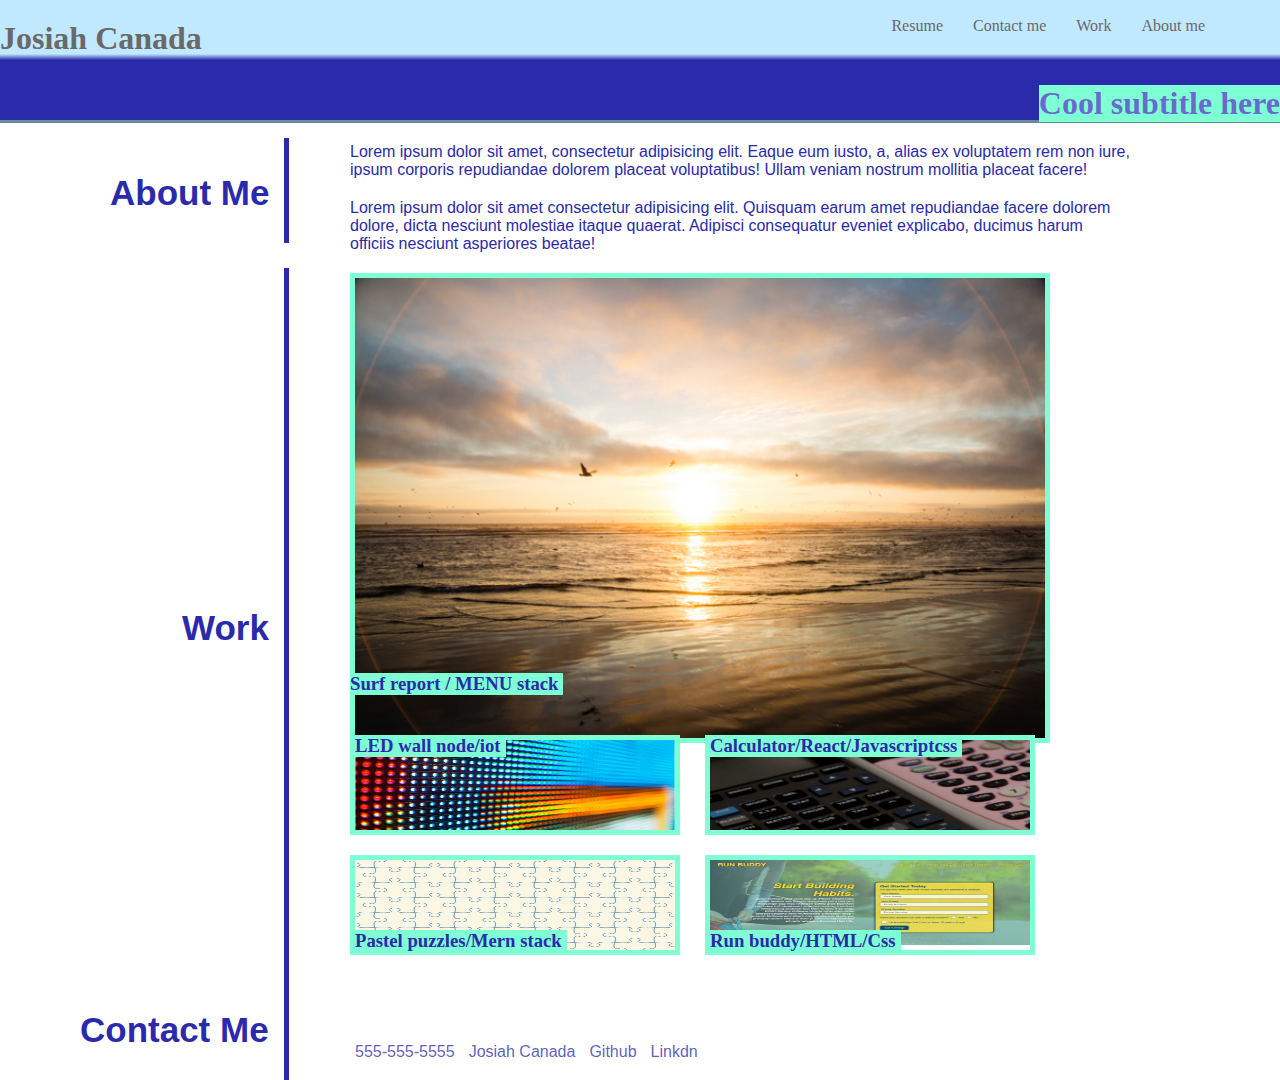
<file: index.html>
<!DOCTYPE html>
<html lang="en">
<head>
    <meta charset="UTF-8">
    <meta http-equiv="X-UA-Compatible" content="IE=edge">
    <meta name="viewport" content="width=device-width, initial-scale=1.0">
    <title>Portfolio</title>
    <link rel="stylesheet" href="./assets/css/style.css" />
</head>
<body>
    <!-- Header with links -->
    <header>
        <h1>
           <a href="">Josiah Canada</a>
        </h1>
        <nav>
        <ul class="links">
            <li>
                <a href="#about-me">About me</a>
            </li>
            <li>
                <a href="#work">Work</a>
            </li>
            <li>
                <a href="#contact-me">Contact me</a>
            </li>
            <li>
                <a href="#resume">Resume</a>
            </li>
        </ul>
        </nav>
        <div class="subheader">
            <h1>Cool subtitle here</h1>
        </div>
    </header>
    <!-- all header links are sectioned out -->
    <section id="about-me">
    <section class="about-me">
        <div>
            <h1>About Me</h1>
        </div>
        <div>
            <p>Lorem ipsum dolor sit amet, consectetur adipisicing elit. Eaque eum iusto, a, alias ex voluptatem rem non iure, ipsum corporis repudiandae dolorem placeat voluptatibus! Ullam veniam nostrum mollitia placeat facere!</p>
            <p>Lorem ipsum dolor sit amet consectetur adipisicing elit. Quisquam earum amet repudiandae facere dolorem dolore, dicta nesciunt molestiae itaque quaerat. Adipisci consequatur eveniet explicabo, ducimus harum officiis nesciunt asperiores beatae!</p>
        </div>
    </section>
    </section>
    <section id="work">
    <section class="work">
        <div>
            <h1>Work</h1>
        </div>
        <div class="flexbox-container" >
        <div class="flex-1">
            <img src="./assets/images/seashore.jpg" alt="shore" />
            <h3>Surf report /
                MENU stack
            </h3>
        </div>
        <div class="flex-2">
        <img src="./assets/images/LED-Wall-Benefits.png" alt="led wall" />
        <h3>LED wall 
            node/iot
        </h3>
        </div>
        <div class="flex-3">
        <img src="./assets/images/ticalcs_hu35015db71da79f6ad1078eeea5bc44b4_189712_filter_9592289451976887094.jpg" alt="calculator" /> 
        <h3>Calculator/React/Javascriptcss</h3>
        </div>
        <div class="flex-4">
       <img src="./assets/images/istockphoto-1340743552-612x612.jpg" alt="puzzle" /> 
        <h3>Pastel puzzles/Mern stack</h3>
        </div>
        <div class="flex-5">
       <img src="./assets/images/107858055-eb266600-6de6-11eb-80a7-3dfeeaa5ec4b.png" alt="run buddy" />
        <h3>Run buddy/HTML/Css</h3>
        </div>
        </div>
    </section>
    </section>
    <section id="contact-me">
    <section class="contact-me">
        <div>
            <!-- contacts -->
            <h1>Contact Me</h1>
            <ul>
                <li>555-555-5555</li>
                <li>Josiah Canada</li> 
                <li>Github</li> 
                <li>Linkdn</li>
            </ul>
        </div>

    </section>
    </section>
    
    
 <div>

 </div>   
</body>
</html>
</file>
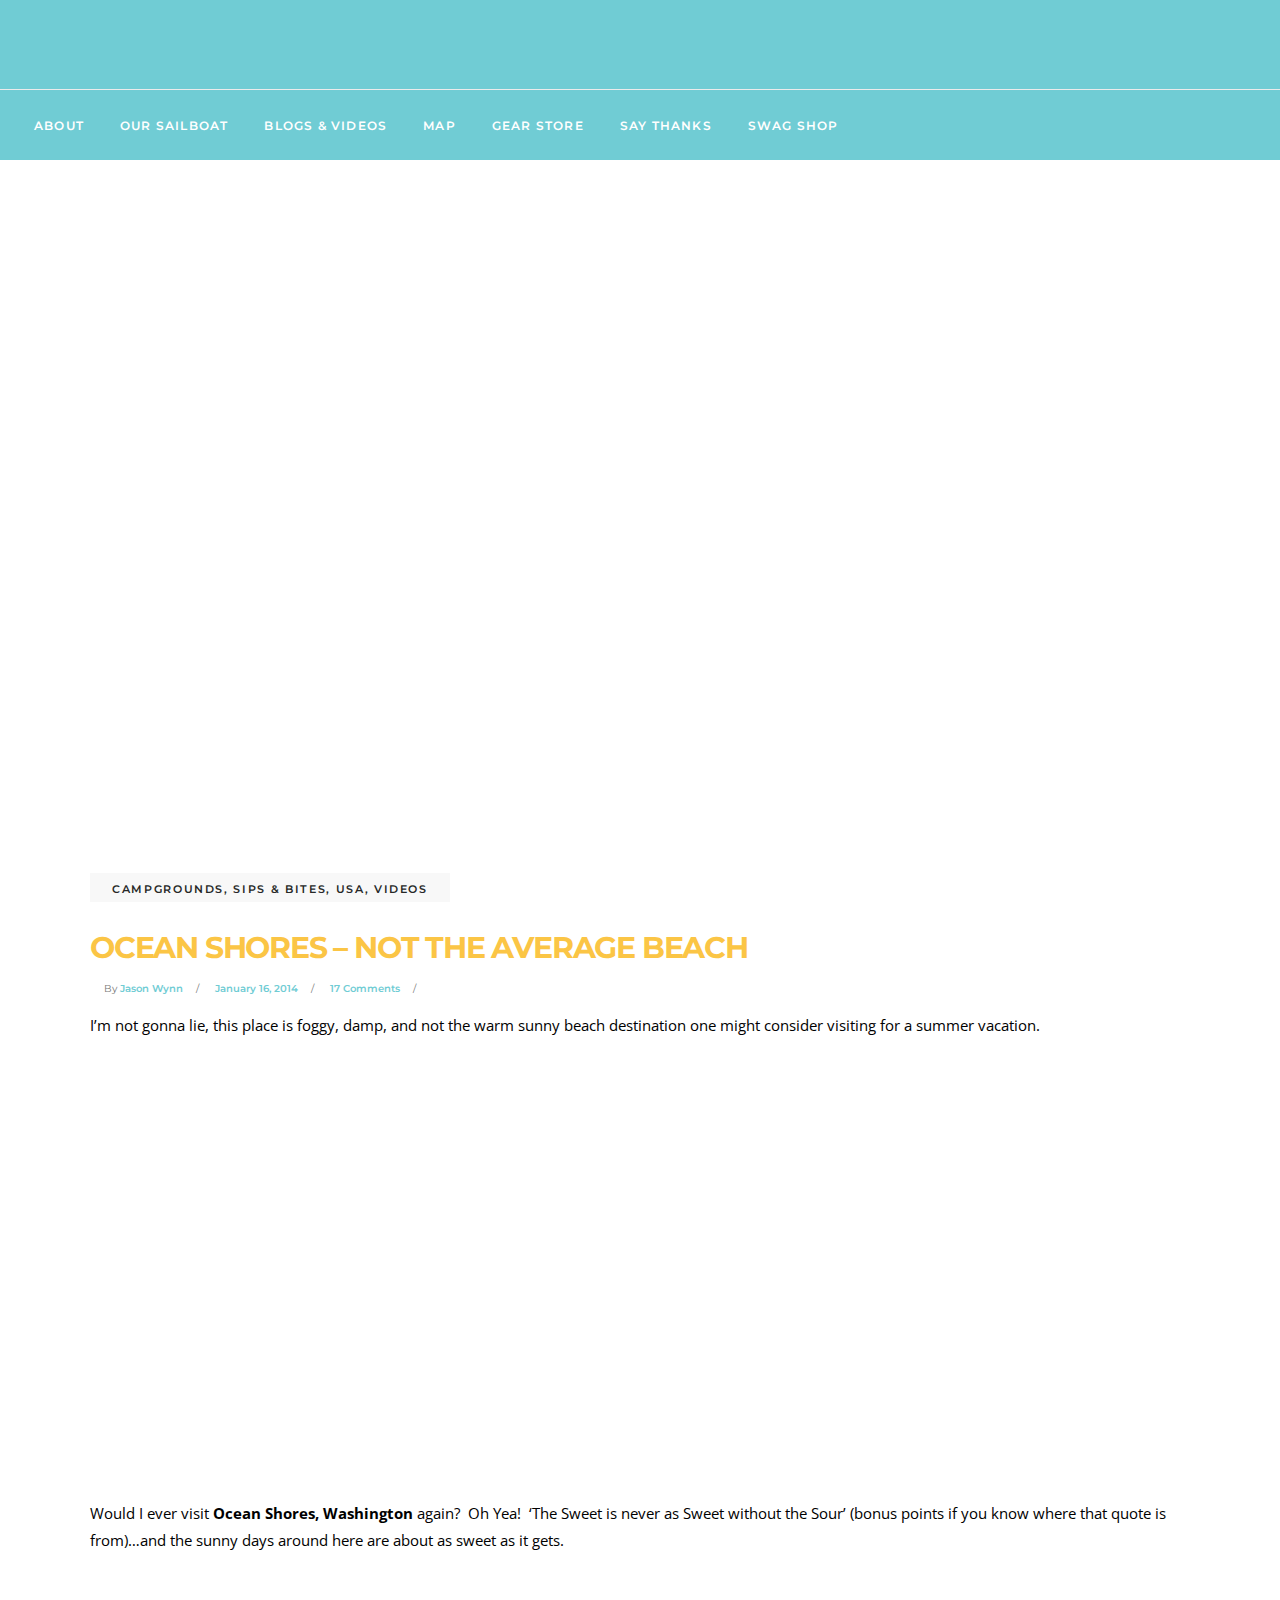
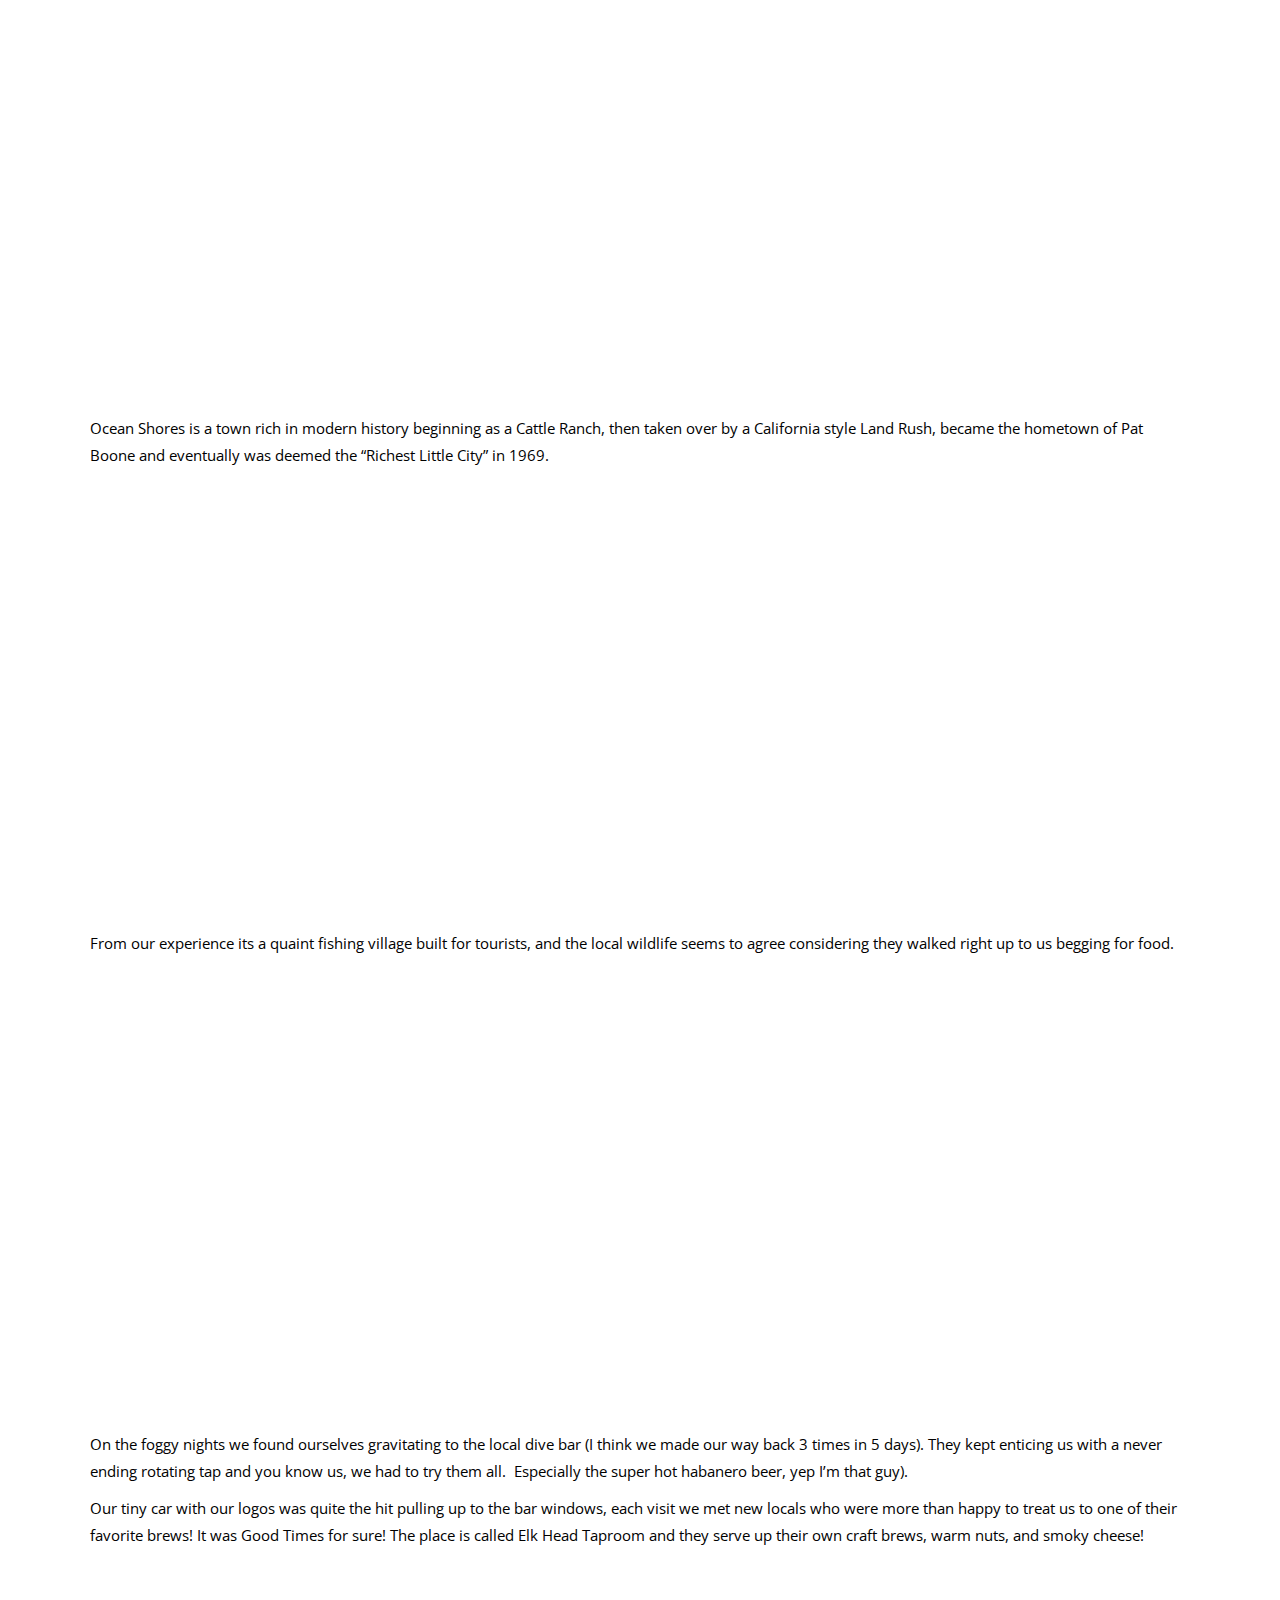
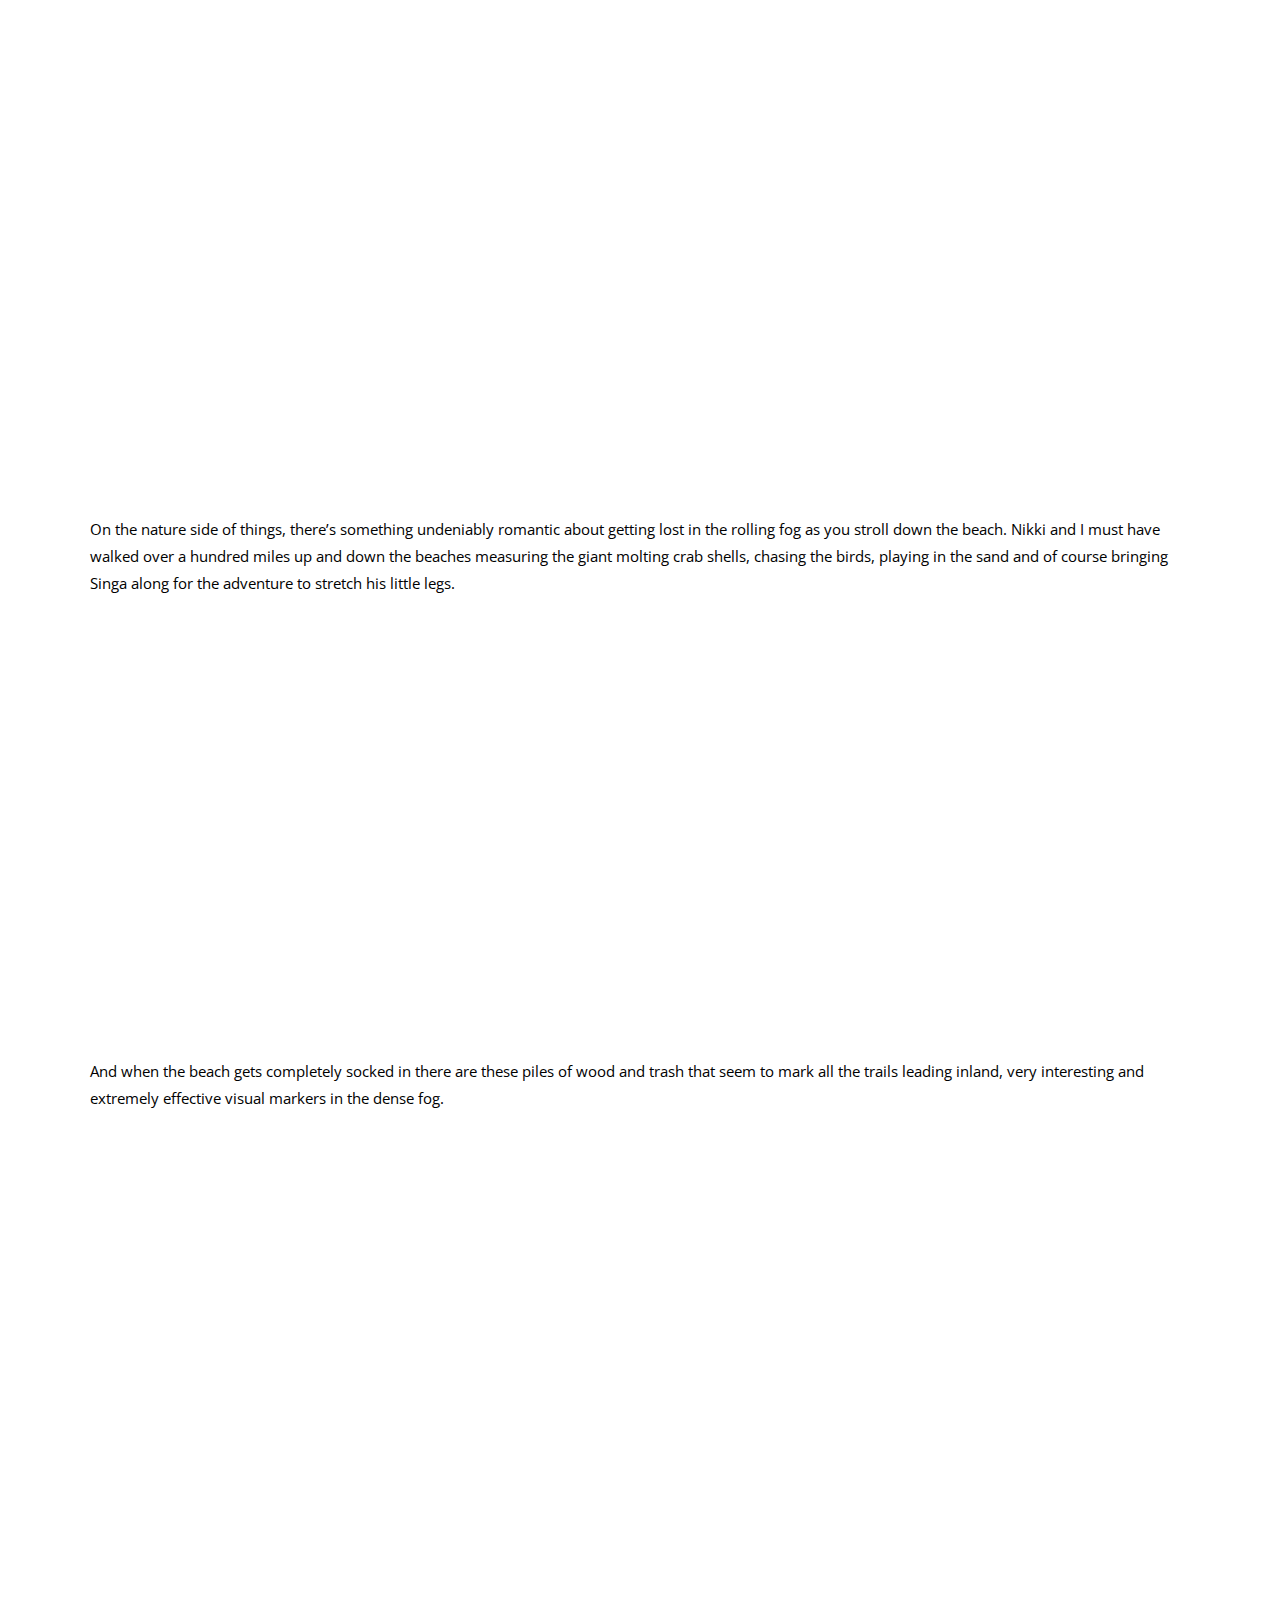
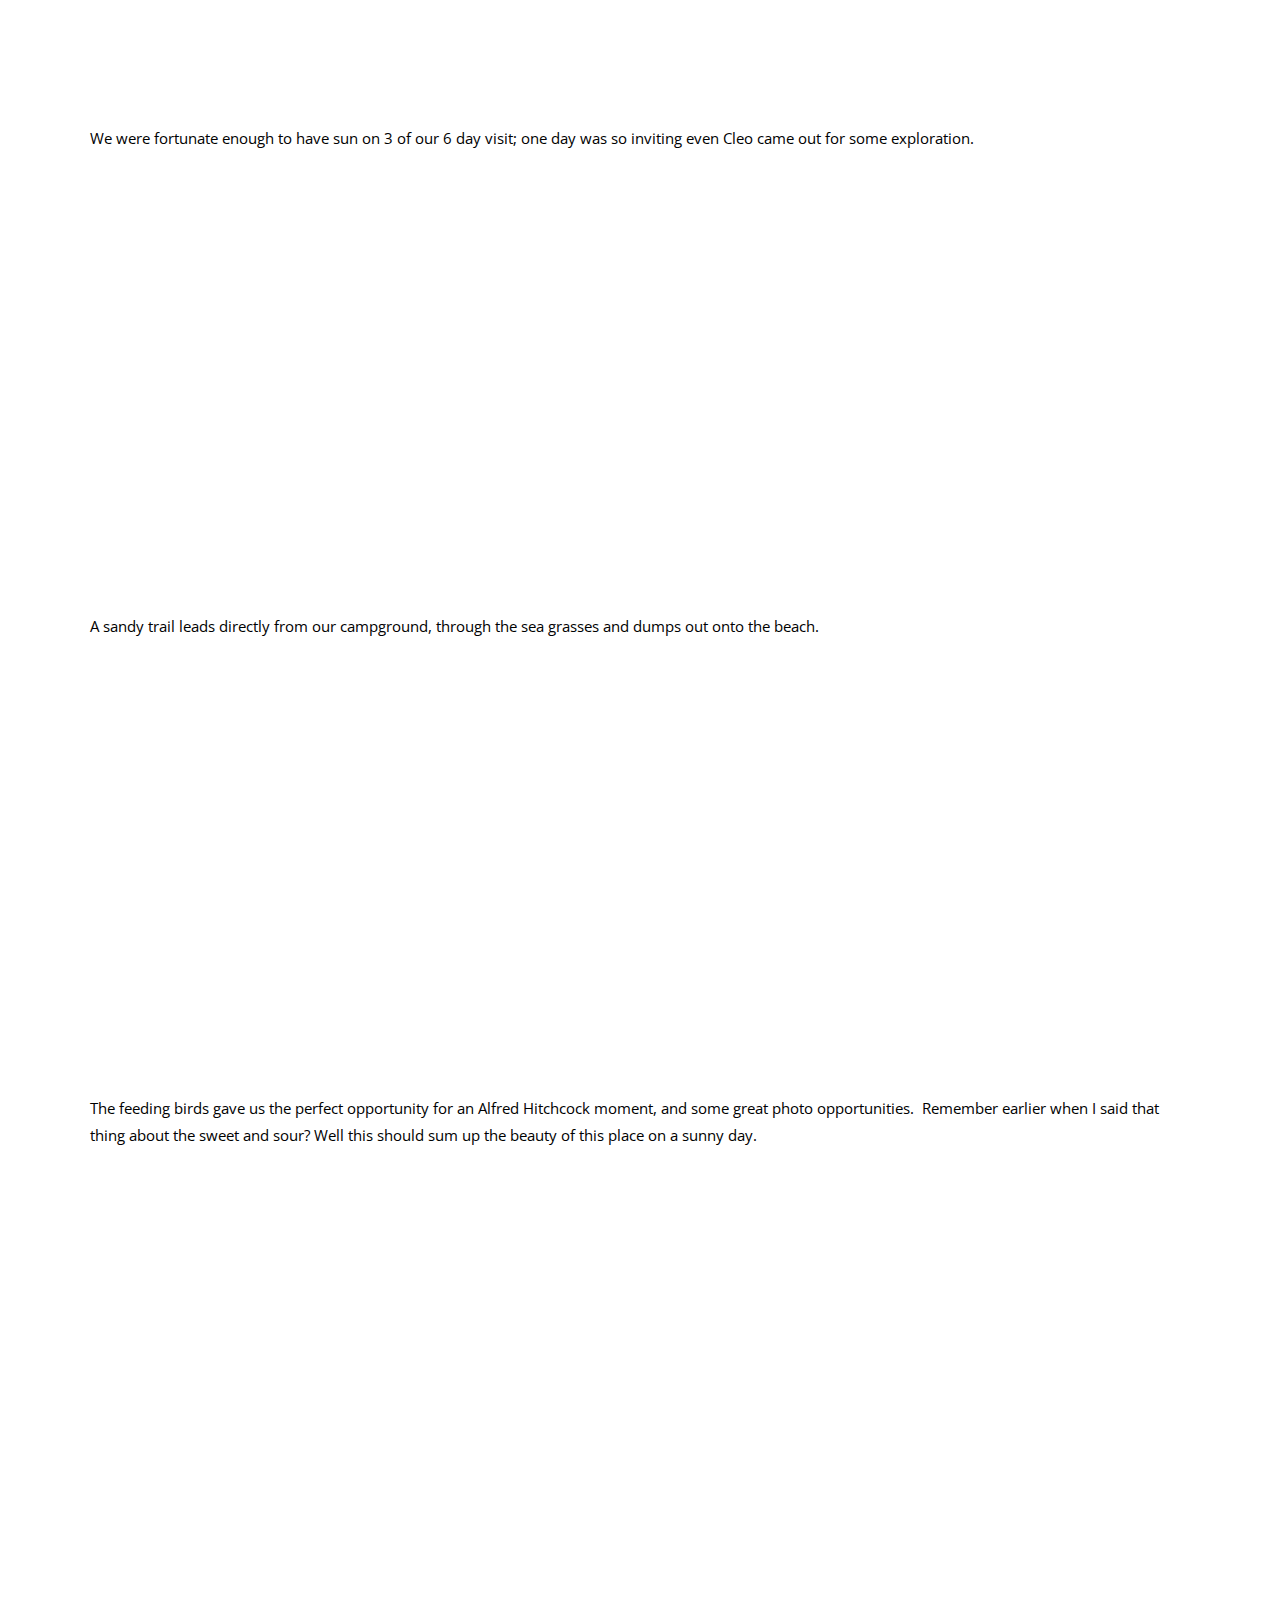
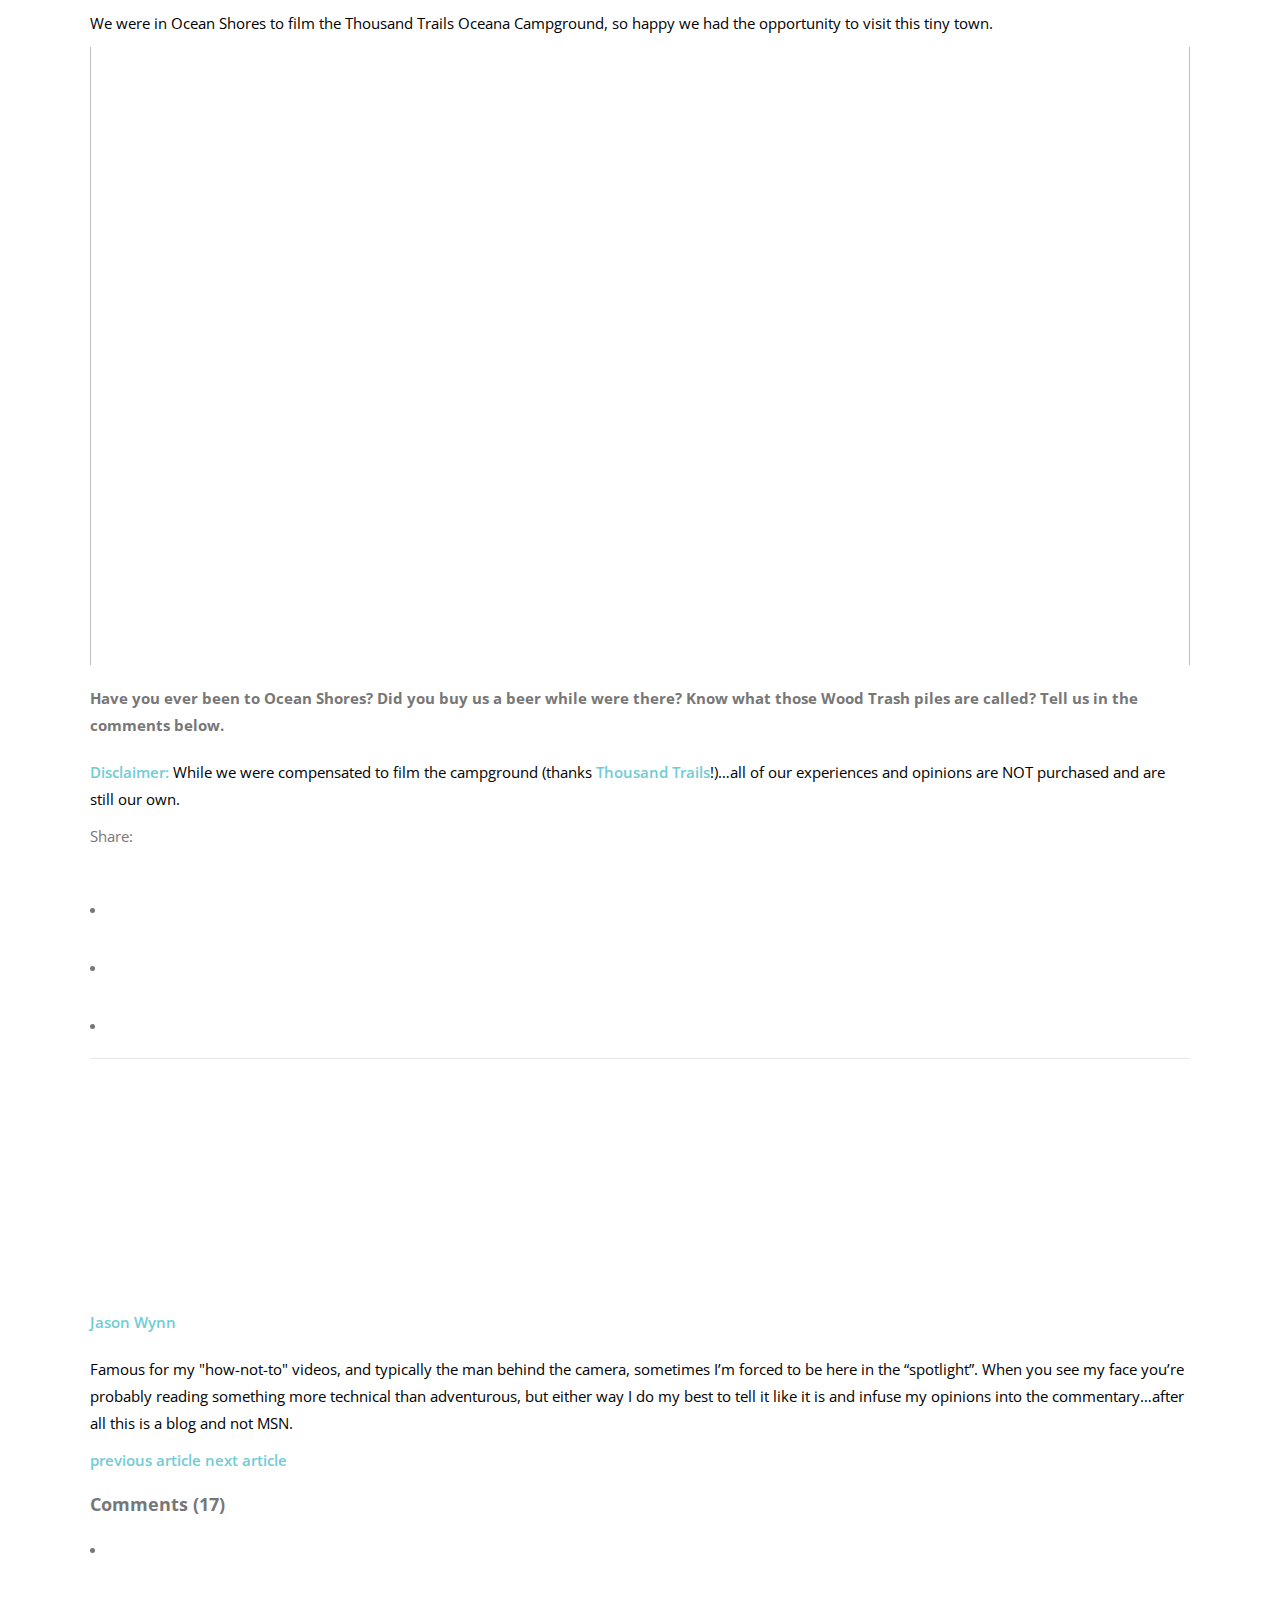
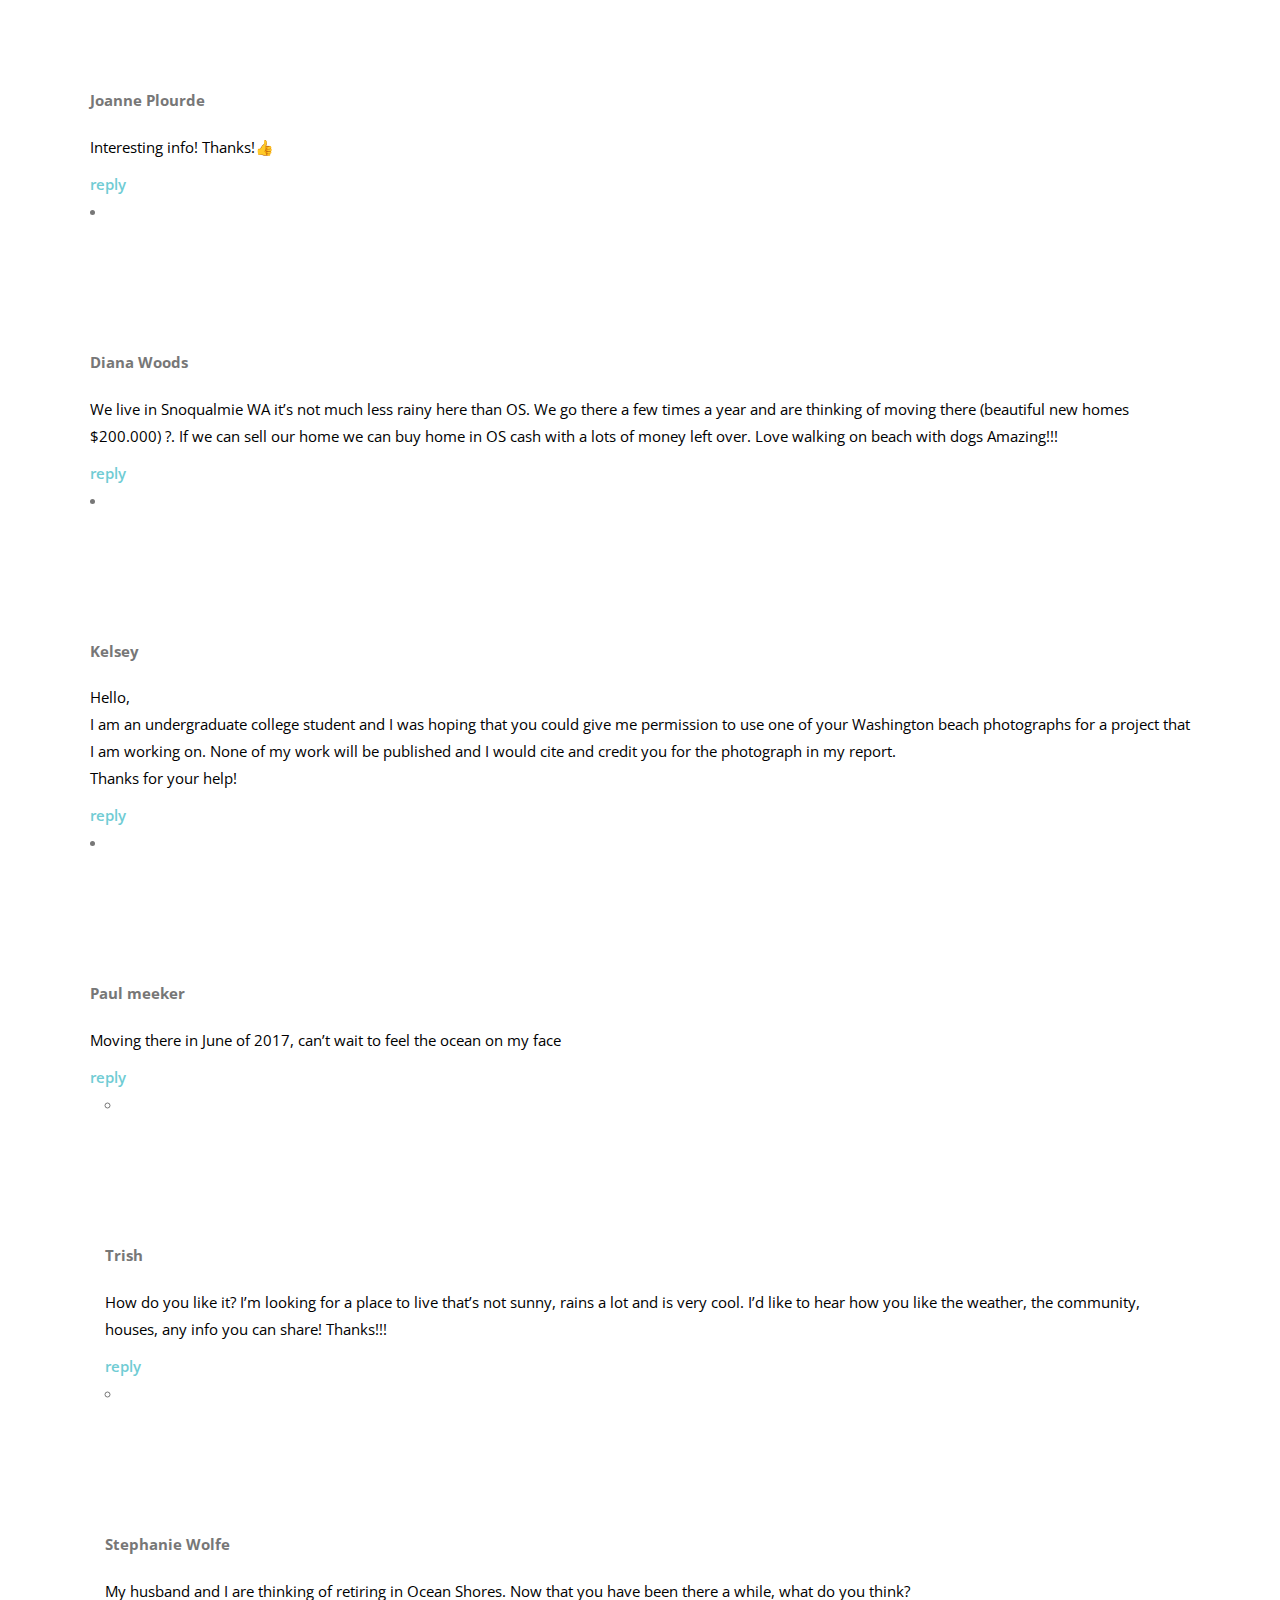
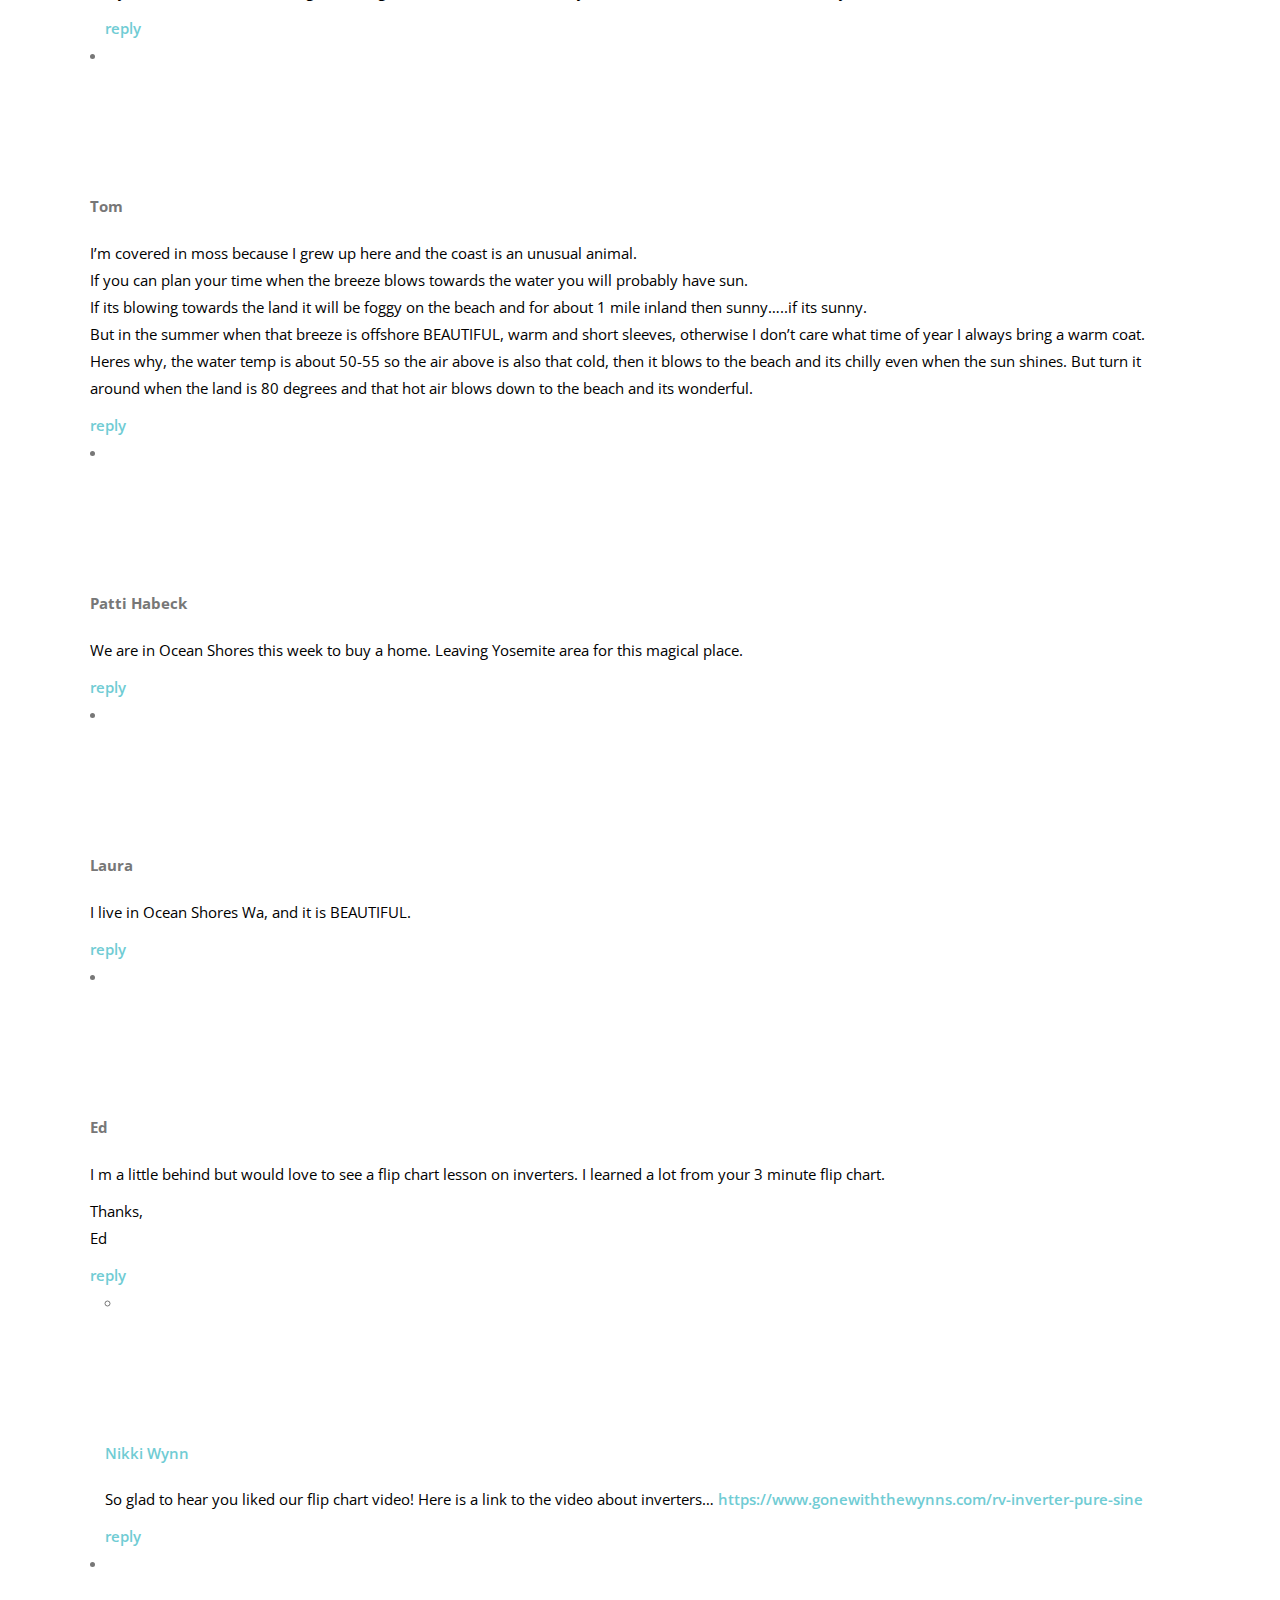
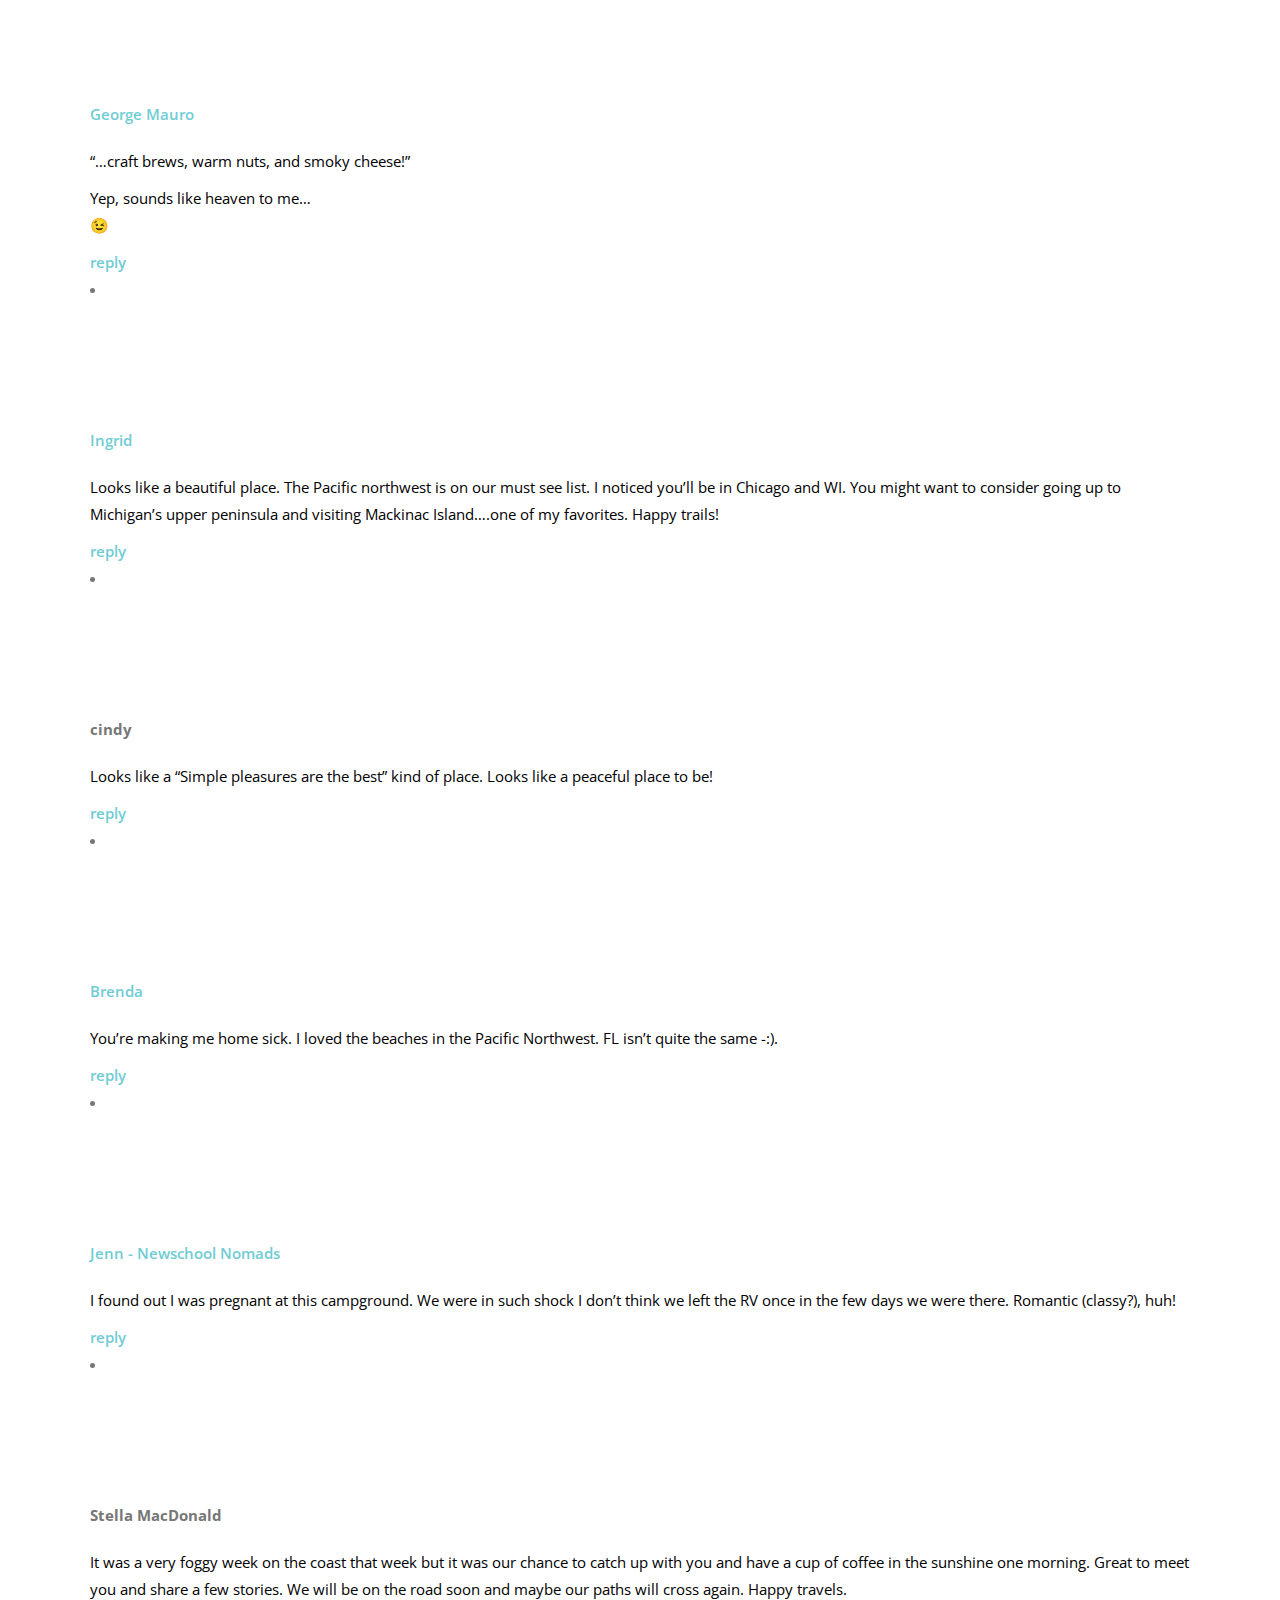
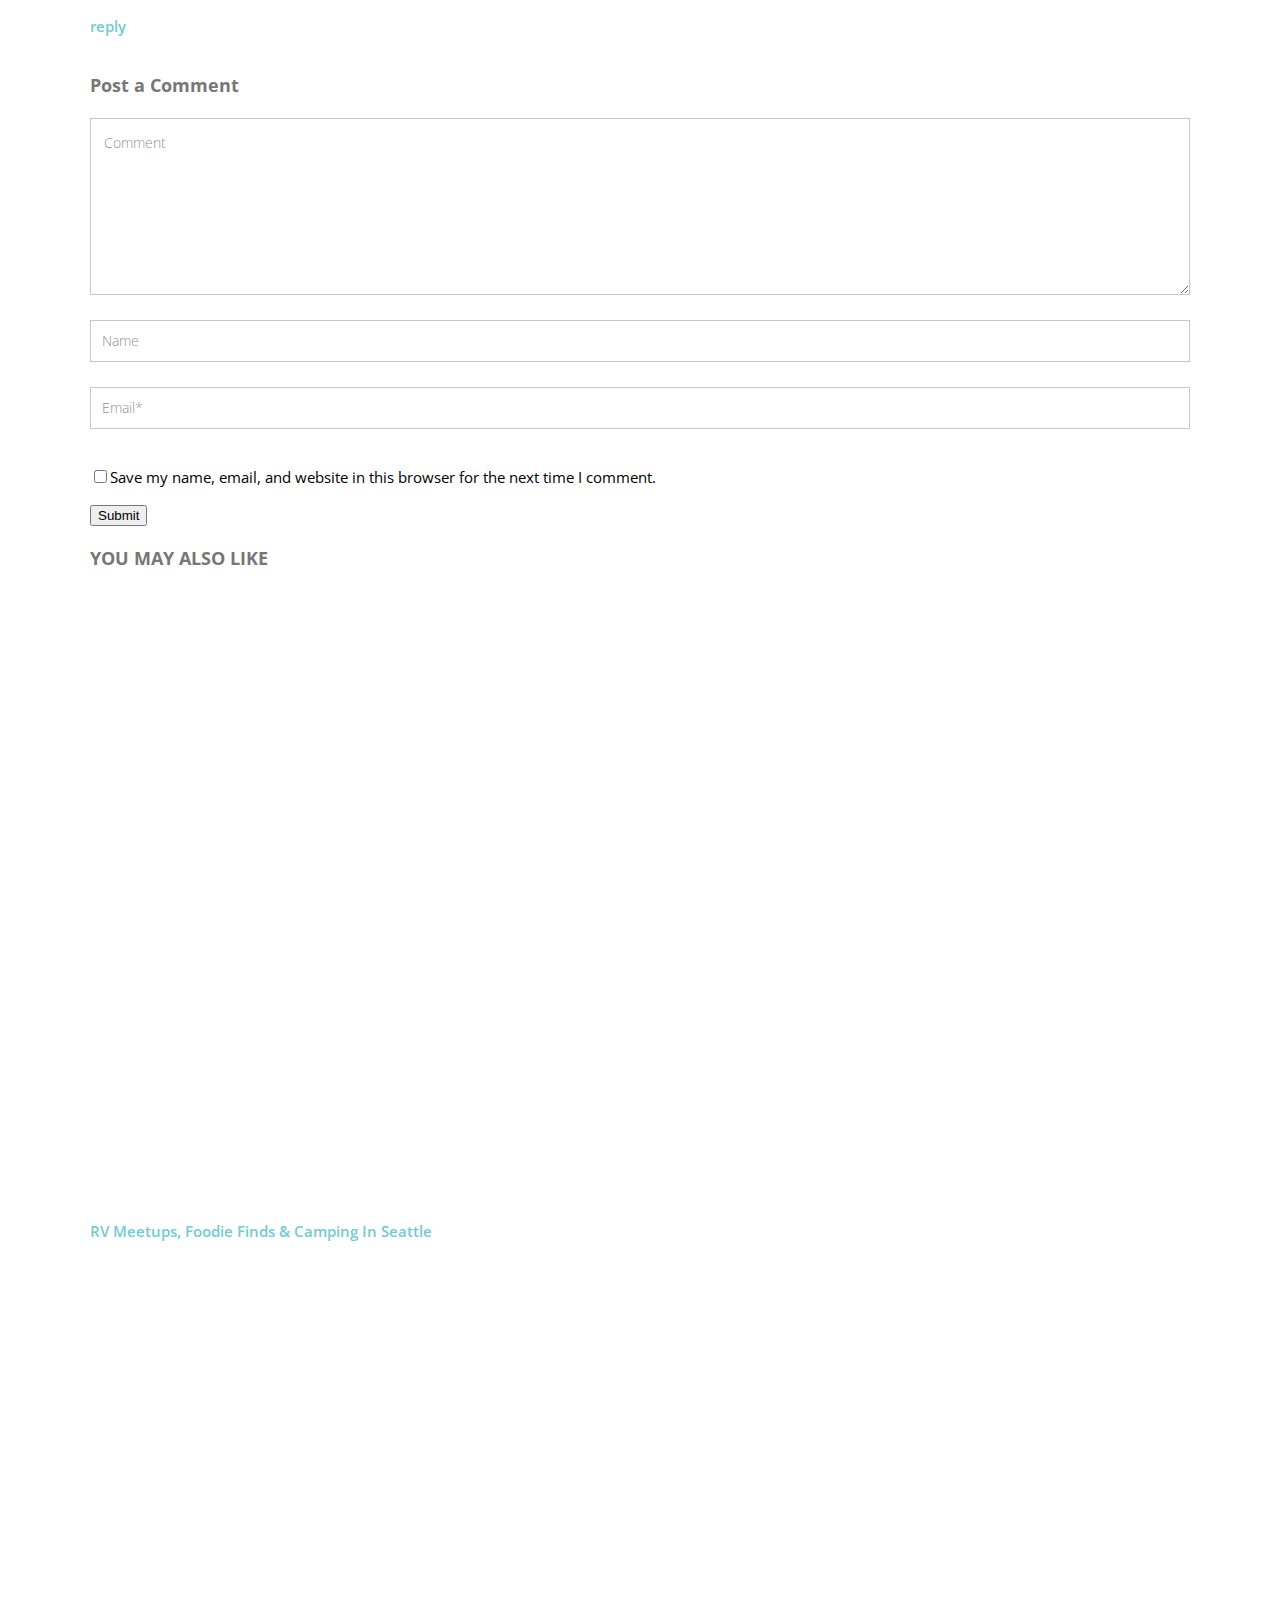
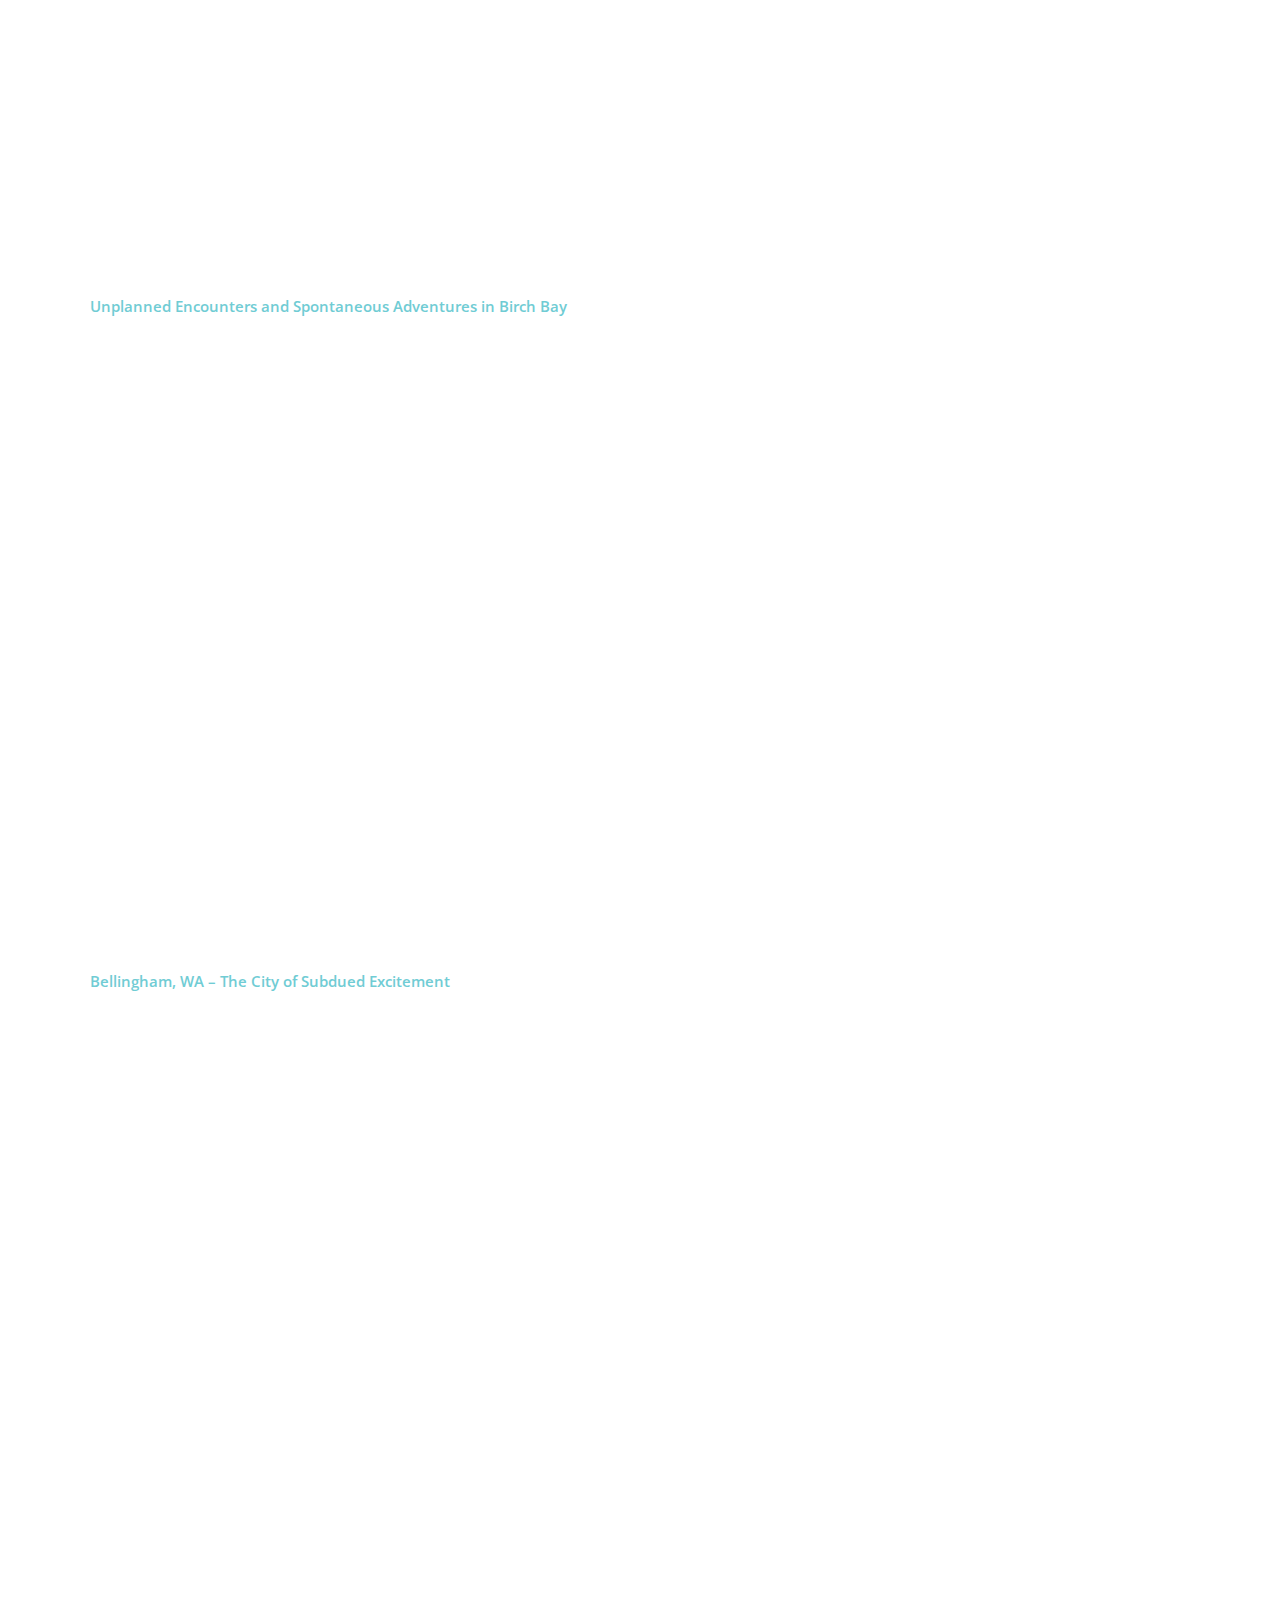
<file: assets/images/ocean-shores-washington-beach.html>
<!DOCTYPE html>
<html lang="en-US">
<head><meta charset="UTF-8"/><script>if(navigator.userAgent.match(/MSIE|Internet Explorer/i)||navigator.userAgent.match(/Trident\/7\..*?rv:11/i)){var href=document.location.href;if(!href.match(/[?&]nowprocket/)){if(href.indexOf("?")==-1){if(href.indexOf("#")==-1){document.location.href=href+"?nowprocket=1"}else{document.location.href=href.replace("#","?nowprocket=1#")}}else{if(href.indexOf("#")==-1){document.location.href=href+"&nowprocket=1"}else{document.location.href=href.replace("#","&nowprocket=1#")}}}}</script><script>class RocketLazyLoadScripts{constructor(e){this.triggerEvents=e,this.eventOptions={passive:!0},this.userEventListener=this.triggerListener.bind(this),this.delayedScripts={normal:[],async:[],defer:[]},this.allJQueries=[]}_addUserInteractionListener(e){this.triggerEvents.forEach((t=>window.addEventListener(t,e.userEventListener,e.eventOptions)))}_removeUserInteractionListener(e){this.triggerEvents.forEach((t=>window.removeEventListener(t,e.userEventListener,e.eventOptions)))}triggerListener(){this._removeUserInteractionListener(this),"loading"===document.readyState?document.addEventListener("DOMContentLoaded",this._loadEverythingNow.bind(this)):this._loadEverythingNow()}async _loadEverythingNow(){this._delayEventListeners(),this._delayJQueryReady(this),this._handleDocumentWrite(),this._registerAllDelayedScripts(),this._preloadAllScripts(),await this._loadScriptsFromList(this.delayedScripts.normal),await this._loadScriptsFromList(this.delayedScripts.defer),await this._loadScriptsFromList(this.delayedScripts.async),await this._triggerDOMContentLoaded(),await this._triggerWindowLoad(),window.dispatchEvent(new Event("rocket-allScriptsLoaded"))}_registerAllDelayedScripts(){document.querySelectorAll("script[type=rocketlazyloadscript]").forEach((e=>{e.hasAttribute("src")?e.hasAttribute("async")&&!1!==e.async?this.delayedScripts.async.push(e):e.hasAttribute("defer")&&!1!==e.defer||"module"===e.getAttribute("data-rocket-type")?this.delayedScripts.defer.push(e):this.delayedScripts.normal.push(e):this.delayedScripts.normal.push(e)}))}async _transformScript(e){return await this._requestAnimFrame(),new Promise((t=>{const n=document.createElement("script");let r;[...e.attributes].forEach((e=>{let t=e.nodeName;"type"!==t&&("data-rocket-type"===t&&(t="type",r=e.nodeValue),n.setAttribute(t,e.nodeValue))})),e.hasAttribute("src")?(n.addEventListener("load",t),n.addEventListener("error",t)):(n.text=e.text,t()),e.parentNode.replaceChild(n,e)}))}async _loadScriptsFromList(e){const t=e.shift();return t?(await this._transformScript(t),this._loadScriptsFromList(e)):Promise.resolve()}_preloadAllScripts(){var e=document.createDocumentFragment();[...this.delayedScripts.normal,...this.delayedScripts.defer,...this.delayedScripts.async].forEach((t=>{const n=t.getAttribute("src");if(n){const t=document.createElement("link");t.href=n,t.rel="preload",t.as="script",e.appendChild(t)}})),document.head.appendChild(e)}_delayEventListeners(){let e={};function t(t,n){!function(t){function n(n){return e[t].eventsToRewrite.indexOf(n)>=0?"rocket-"+n:n}e[t]||(e[t]={originalFunctions:{add:t.addEventListener,remove:t.removeEventListener},eventsToRewrite:[]},t.addEventListener=function(){arguments[0]=n(arguments[0]),e[t].originalFunctions.add.apply(t,arguments)},t.removeEventListener=function(){arguments[0]=n(arguments[0]),e[t].originalFunctions.remove.apply(t,arguments)})}(t),e[t].eventsToRewrite.push(n)}function n(e,t){let n=e[t];Object.defineProperty(e,t,{get:()=>n||function(){},set(r){e["rocket"+t]=n=r}})}t(document,"DOMContentLoaded"),t(window,"DOMContentLoaded"),t(window,"load"),t(window,"pageshow"),t(document,"readystatechange"),n(document,"onreadystatechange"),n(window,"onload"),n(window,"onpageshow")}_delayJQueryReady(e){let t=window.jQuery;Object.defineProperty(window,"jQuery",{get:()=>t,set(n){if(n&&n.fn&&!e.allJQueries.includes(n)){n.fn.ready=n.fn.init.prototype.ready=function(t){e.domReadyFired?t.bind(document)(n):document.addEventListener("rocket-DOMContentLoaded",(()=>t.bind(document)(n)))};const t=n.fn.on;n.fn.on=n.fn.init.prototype.on=function(){if(this[0]===window){function e(e){return e.split(" ").map((e=>"load"===e||0===e.indexOf("load.")?"rocket-jquery-load":e)).join(" ")}"string"==typeof arguments[0]||arguments[0]instanceof String?arguments[0]=e(arguments[0]):"object"==typeof arguments[0]&&Object.keys(arguments[0]).forEach((t=>{delete Object.assign(arguments[0],{[e(t)]:arguments[0][t]})[t]}))}return t.apply(this,arguments),this},e.allJQueries.push(n)}t=n}})}async _triggerDOMContentLoaded(){this.domReadyFired=!0,await this._requestAnimFrame(),document.dispatchEvent(new Event("rocket-DOMContentLoaded")),await this._requestAnimFrame(),window.dispatchEvent(new Event("rocket-DOMContentLoaded")),await this._requestAnimFrame(),document.dispatchEvent(new Event("rocket-readystatechange")),await this._requestAnimFrame(),document.rocketonreadystatechange&&document.rocketonreadystatechange()}async _triggerWindowLoad(){await this._requestAnimFrame(),window.dispatchEvent(new Event("rocket-load")),await this._requestAnimFrame(),window.rocketonload&&window.rocketonload(),await this._requestAnimFrame(),this.allJQueries.forEach((e=>e(window).trigger("rocket-jquery-load"))),window.dispatchEvent(new Event("rocket-pageshow")),await this._requestAnimFrame(),window.rocketonpageshow&&window.rocketonpageshow()}_handleDocumentWrite(){const e=new Map;document.write=document.writeln=function(t){const n=document.currentScript,r=document.createRange(),i=n.parentElement;let o=e.get(n);void 0===o&&(o=n.nextSibling,e.set(n,o));const a=document.createDocumentFragment();r.setStart(a,0),a.appendChild(r.createContextualFragment(t)),i.insertBefore(a,o)}}async _requestAnimFrame(){return new Promise((e=>requestAnimationFrame(e)))}static run(){const e=new RocketLazyLoadScripts(["keydown","mousemove","touchmove","touchstart","touchend","wheel"]);e._addUserInteractionListener(e)}}RocketLazyLoadScripts.run();</script>
			
		
		<link rel="profile" href="https://gmpg.org/xfn/11" />
					<link rel="pingback" href="https://www.gonewiththewynns.com/xmlrpc.php">
			
				<meta name="viewport" content="width=device-width,initial-scale=1,user-scalable=yes">
		<meta name='robots' content='index, follow, max-image-preview:large, max-snippet:-1, max-video-preview:-1' />

	<!-- This site is optimized with the Yoast SEO plugin v18.3 - https://yoast.com/wordpress/plugins/seo/ -->
	<title>Ocean Shores - Not The Average Beach - Gone With The Wynns</title><style id="rocket-critical-css">#respond textarea,input[type=text]{width:100%;margin:0 0 25px;padding:10px 11px;font-family:inherit;font-size:14px;line-height:20px;font-weight:inherit;color:#121212;background-color:transparent;border:1px solid #c6c6c6;border-radius:0;outline:0;-webkit-appearance:none;box-sizing:border-box}#respond textarea::-webkit-input-placeholder,input[type=text]::-webkit-input-placeholder{color:#909090;font-weight:300}#respond textarea:-moz-placeholder,input:-moz-placeholder[type=text]{color:#909090;font-weight:300;opacity:1}#respond textarea::-moz-placeholder,input[type=text]::-moz-placeholder{color:#909090;font-weight:300;opacity:1}#respond textarea:-ms-input-placeholder,input:-ms-input-placeholder[type=text]{color:#909090;font-weight:300}a,body,div,form,h2,html,i,iframe,li,p,span,ul{background:0 0;border:0;margin:0;padding:0;vertical-align:baseline;outline:0}article,header,nav{display:block}a img{border:none}img{max-width:100%;height:auto}iframe{max-width:100%}.clearfix:after,.clearfix:before{content:" ";display:table}.clearfix:after{clear:both}html{overflow-y:scroll!important}body{font-family:"Open Sans",sans-serif;font-size:15px;line-height:27px;font-weight:400;color:#777;background-color:#fff;overflow-x:hidden!important;-webkit-font-smoothing:antialiased}h2{color:#121212;font-size:30px;font-weight:700;line-height:1.3em;letter-spacing:.03em}h2{margin:25px 0;font-family:Montserrat,sans-serif;text-transform:uppercase}h3 a{color:inherit;font-family:inherit;font-size:inherit;font-weight:inherit;font-style:inherit;line-height:inherit;letter-spacing:inherit;text-transform:inherit}a{color:#121212;text-decoration:none}p{margin:10px 0}ul{list-style-position:inside;margin:15px 0}ul ul{margin:0;padding:0 0 0 15px}.text-align-right{text-align:right}.edgtf-wrapper{position:relative;left:0;z-index:1000}.edgtf-wrapper .edgtf-wrapper-inner{width:100%;overflow:hidden}.edgtf-content{position:relative;margin-top:0;z-index:100;background-color:#fff}.edgtf-container{position:relative;padding:0;width:100%;z-index:100}.edgtf-container:before{content:" ";display:table}.edgtf-container:after{content:" ";display:table;clear:both}.edgtf-container-inner{width:1100px;margin:0 auto}.edgtf-content .edgtf-content-inner>.edgtf-container>.edgtf-container-inner{padding-top:70px}.edgtf-grid{width:1100px;margin:0 auto}.edgtf-vertical-align-containers{position:relative;height:100%;width:100%;padding:0 20px;box-sizing:border-box}.edgtf-vertical-align-containers .edgtf-position-left{position:relative;float:left;z-index:2;height:100%}.edgtf-vertical-align-containers .edgtf-position-center{height:100%;width:100%;position:absolute;left:0;text-align:center;z-index:1}.edgtf-vertical-align-containers .edgtf-position-right{position:relative;float:right;z-index:2;height:100%;text-align:right}.edgtf-vertical-align-containers .edgtf-position-center-inner,.edgtf-vertical-align-containers .edgtf-position-left-inner,.edgtf-vertical-align-containers .edgtf-position-right-inner{vertical-align:middle;display:inline-block}.edgtf-vertical-align-containers .edgtf-position-center:before,.edgtf-vertical-align-containers .edgtf-position-left:before,.edgtf-vertical-align-containers .edgtf-position-right:before{content:"";display:inline-block;vertical-align:middle;height:100%;margin-right:0}.edgtf-grid-row{margin-left:-15px;margin-right:-15px}.edgtf-grid-row:after,.edgtf-grid-row:before{content:" ";display:table}.edgtf-grid-row:after{clear:both}.edgtf-grid-large-gutter{margin-left:-25px;margin-right:-25px}.edgtf-grid-large-gutter>div{padding-left:25px;padding-right:25px}.edgtf-grid-col-12{position:relative;float:left;width:100%;min-height:1px;padding-left:15px;padding-right:15px;box-sizing:border-box}.edgtf-grid-col-12:after,.edgtf-grid-col-12:before{content:" ";display:table}.edgtf-grid-col-12:after{clear:both}@media only screen and (max-width:1024px){.edgtf-grid-col-12{width:100%;float:none}}#respond textarea,input[type=text]{width:100%;margin:0 0 25px;padding:10px 11px;font-family:inherit;font-size:14px;line-height:20px;font-weight:inherit;color:#121212;background-color:transparent;border:1px solid #c6c6c6;border-radius:0;outline:0;-webkit-appearance:none;box-sizing:border-box}#respond textarea::-webkit-input-placeholder,input[type=text]::-webkit-input-placeholder{color:#909090;font-weight:300}#respond textarea:-moz-placeholder,input:-moz-placeholder[type=text]{color:#909090;font-weight:300;opacity:1}#respond textarea::-moz-placeholder,input[type=text]::-moz-placeholder{color:#909090;font-weight:300;opacity:1}#respond textarea:-ms-input-placeholder,input:-ms-input-placeholder[type=text]{color:#909090;font-weight:300}#respond textarea{display:block;padding:14px 13px;min-height:177px}#edgtf-back-to-top{position:fixed;width:23px;right:25px;bottom:25px;height:60px;margin:0;z-index:10000;opacity:0;visibility:hidden}#edgtf-back-to-top .edgtf-btt-text{position:absolute;bottom:40px;right:-2px;font-size:10px;letter-spacing:2px;color:#262827;font-family:Montserrat,sans-serif;opacity:0;-webkit-transform:rotate(-90deg);-moz-transform:rotate(-90deg);transform:rotate(-90deg)}#edgtf-back-to-top .edgtf-icon-stack{position:relative;display:block;width:21px;height:21px;line-height:18px;font-size:14px;margin-top:30px;text-align:center;color:#585858;background-color:#fff;border:1px solid #585858;overflow:hidden}#edgtf-back-to-top .edgtf-icon-stack:before{content:"";position:absolute;top:9px;left:7px;width:7px;height:7px;border-top:1px solid #585858;border-right:1px solid #585858;-webkit-transform:rotate(-45deg);-moz-transform:rotate(-45deg);transform:rotate(-45deg)}#edgtf-back-to-top .edgtf-icon-stack:after{content:"";position:absolute;top:13px;left:6px;width:9px;height:1px;background-color:#585858}@media only screen and (max-width:480px){#edgtf-back-to-top{display:none}}input[type=text]::-ms-clear{display:none}.widget{margin:0 0 35px}.edgtf-page-header .widget{margin:0}.edgtf-social-icon-widget-holder{position:relative;display:inline-block;vertical-align:middle;margin:0}.edgtf-social-icon-widget-holder .edgtf-social-icon-widget{color:inherit;line-height:inherit;font-size:inherit;font-style:inherit;font-weight:inherit;letter-spacing:inherit}.edgtf-social-icons-group-widget .edgtf-social-icon-widget-holder{display:inline-block;vertical-align:middle;margin:0 23px 0 0;text-align:center}.edgtf-social-icons-group-widget .edgtf-social-icon-widget-holder:first-child{margin-left:0}.edgtf-social-icons-group-widget .edgtf-social-icon-widget-holder:last-child{margin-right:0}.edgtf-blog-holder{position:relative;display:inline-block;width:100%;vertical-align:middle;margin:0 0 40px;clear:both}.edgtf-blog-holder article{position:relative;display:inline-block;width:100%;vertical-align:middle;box-sizing:border-box}.edgtf-blog-holder article .edgtf-post-content{position:relative;display:inline-block;width:100%;vertical-align:middle}.edgtf-blog-holder article .edgtf-post-text{position:relative;display:inline-block;width:100%;vertical-align:middle;box-sizing:border-box}.edgtf-blog-holder article .edgtf-post-info .edgtf-views-holder .edgtf-icon-element{font-size:17px;position:relative;top:3px;padding-right:4px}.edgtf-blog-holder article .edgtf-post-info .edgtf-views-holder span{display:inline-block;vertical-align:top}.edgtf-blog-holder article .edgtf-post-info>div{position:relative;display:inline-block;vertical-align:top;padding:0 14px;color:#777;font-size:10px;letter-spacing:0;font-family:Montserrat,sans-serif}.edgtf-blog-holder article .edgtf-post-info>div:after{content:'/';position:absolute;top:0;right:-2px}.edgtf-blog-holder article .edgtf-post-info>*{position:relative;display:inline-block;vertical-align:top;color:currentColor}.edgtf-blog-holder article .edgtf-post-title{margin:41px 0 8px;text-align:left;width:100%;letter-spacing:-.04em;line-height:1.25em}.edgtf-blog-holder article .edgtf-post-info-top{margin-bottom:5px;position:absolute;top:-15px;left:0;background:#f8f8f8;padding:1px 22px;z-index:9}.edgtf-blog-holder article .edgtf-post-info-top>div{position:relative;display:inline-block;vertical-align:top;padding:0 14px;color:#545454;font-size:12px;letter-spacing:0;font-family:Montserrat,sans-serif}.edgtf-blog-holder article .edgtf-post-info-top>div:after{content:'/';position:absolute;top:0;right:-2px}.edgtf-blog-holder article .edgtf-post-info-top>div:last-child:after{content:''}.edgtf-blog-holder article .edgtf-post-info-top>div:first-child{padding:0}.edgtf-blog-holder article .edgtf-post-info-top>div a{color:inherit}.edgtf-blog-holder article .edgtf-post-info-top .edgtf-post-info-category{font-family:Montserrat,sans-serif;vertical-align:middle;font-size:10px;color:#262827;letter-spacing:.15em;font-weight:600;line-height:20px;text-transform:uppercase}.edgtf-blog-holder article.format-video .edgtf-post-info-top{top:0}.edgtf-related-posts-holder .edgtf-related-post .edgtf-rp-content .edgtf-rp-info-top{display:block;line-height:1;position:absolute;top:-19px;left:-1px;background:#f8f8f8;padding:3px 30px}.edgtf-related-posts-holder .edgtf-related-post .edgtf-rp-content .edgtf-rp-info-top .edgtf-post-info-category{display:-webkit-flex;display:flex;font-family:Montserrat,sans-serif;text-transform:uppercase;font-size:10px;font-weight:600;line-height:22px;letter-spacing:.2em;color:#262827}.edgtf-related-posts-holder .edgtf-related-post .edgtf-rp-content .edgtf-rp-info-top .edgtf-post-info-category a{color:inherit}.edgtf-related-posts-holder .edgtf-related-post .edgtf-post-info{position:relative;display:inline-block;width:100%;vertical-align:middle;margin:4px 0 0}.edgtf-related-posts-holder .edgtf-related-post .edgtf-post-info>div{position:relative;display:inline-block;vertical-align:top;float:left;padding:0 13px 0 0;font-size:12px;font-family:Montserrat,sans-serif;color:#545454}.edgtf-related-posts-holder .edgtf-related-post .edgtf-post-info>div:after{position:absolute;top:0;right:4px;content:'/'}.edgtf-related-posts-holder .edgtf-related-post .edgtf-post-info>div:last-child{padding:0}.edgtf-related-posts-holder .edgtf-related-post .edgtf-post-info>div:last-child:after{display:none}.edgtf-related-posts-holder .edgtf-related-post .edgtf-post-info>div a{color:inherit;line-height:inherit;font-size:inherit;font-weight:inherit}.edgtf-blog-holder.edgtf-blog-single article .edgtf-post-info-top>div{font-size:11px}.edgtf-blog-holder.edgtf-blog-single article:not(.format-link):not(.format-quote){margin:0 0 30px}.edgtf-blog-holder.edgtf-blog-single article:not(.format-link):not(.format-quote) .edgtf-post-text{padding:0 0 4px;border-bottom:1px solid #e7e7e7}.edgtf-page-header{position:relative;display:inline-block;width:100%;vertical-align:middle;margin:0;padding:0;z-index:110;box-sizing:border-box}.edgtf-page-header a img{display:block}.edgtf-page-header .edgtf-vertical-align-containers{padding:0 30px}.edgtf-page-header .edgtf-logo-area{position:relative;height:90px;overflow:hidden;background-color:#fff}.edgtf-page-header .edgtf-logo-area .edgtf-logo-wrapper a{max-height:90px}.edgtf-page-header .edgtf-menu-area{position:relative;height:105px;background-color:#fff;box-sizing:border-box}.edgtf-page-header .edgtf-menu-area .widget{display:inline-block;vertical-align:middle;margin:0}.edgtf-logo-area-border-disable .edgtf-page-header .edgtf-logo-area{border:none}.edgtf-menu-area-shadow-disable .edgtf-page-header .edgtf-menu-area{box-shadow:none}.edgtf-menu-area-border-disable .edgtf-page-header .edgtf-menu-area{border:none}.edgtf-logo-wrapper{display:inline-block;vertical-align:middle}.edgtf-logo-wrapper a{position:relative;display:inline-block;vertical-align:middle;max-width:100%}.edgtf-logo-wrapper a img{height:100%;width:auto}.edgtf-logo-wrapper a img.edgtf-normal-logo{opacity:1}.edgtf-logo-wrapper a img.edgtf-dark-logo{opacity:0;-webkit-transform:translateY(-100%);-moz-transform:translateY(-100%);transform:translateY(-100%)}.edgtf-logo-wrapper a img.edgtf-light-logo{opacity:0;-webkit-transform:translateY(-200%);-moz-transform:translateY(-200%);transform:translateY(-200%)}.edgtf-main-menu{position:relative;display:inline-block;width:100%;vertical-align:middle;height:100%;width:auto}.edgtf-main-menu ul{list-style:none outside none;margin:0;padding:0;text-align:left}.edgtf-main-menu ul li{position:relative;display:inline-block;float:left;padding:0;margin:0}.edgtf-main-menu ul li a{margin:5px 0;color:#707070;font-family:Montserrat,sans-serif;font-size:11px;line-height:25px;font-weight:600;letter-spacing:.1em;text-transform:uppercase}.edgtf-main-menu ul li a i:before{margin:0 7px 0 0}.edgtf-main-menu>ul{position:relative;display:inline-block;width:100%;vertical-align:middle;height:100%}.edgtf-main-menu>ul>li{float:left;height:100%;box-sizing:border-box}.edgtf-main-menu>ul>li>a{position:relative;display:inline-block;width:100%;vertical-align:middle;height:100%;padding:0 18px;margin:0;color:#121212;font-size:12px;line-height:23px;box-sizing:border-box}.edgtf-main-menu>ul>li>a>span.item_outer{position:relative;display:block;top:50%;-webkit-transform:translateY(-50%);-moz-transform:translateY(-50%);transform:translateY(-50%)}.edgtf-main-menu>ul>li>a>span.item_outer .item_text{position:relative;display:inline-block;vertical-align:top}.edgtf-main-menu>ul>li.has_sub>a .edgtf-menu-arrow{display:none}.edgtf-drop-down .second{position:absolute;display:block;left:-13px;top:100%;visibility:hidden;overflow:hidden;opacity:0;z-index:10}.edgtf-drop-down .second .inner{position:relative;display:block;padding:0;margin:0;z-index:997;border:1px solid #ebebeb}.edgtf-drop-down .second .inner ul li{display:block;float:none;height:auto}.edgtf-drop-down .second .inner ul li a{display:block;float:none;padding:0 22px 0 30px}.edgtf-drop-down .second .inner ul li a .item_outer{position:relative;display:block;overflow:hidden;padding:0 20px 0 0;box-sizing:border-box}.edgtf-drop-down .second .inner ul li a .item_text{position:relative}.edgtf-drop-down .second .inner ul li a .item_text:after{position:absolute;display:block;content:" ";left:0;bottom:0;width:0;border-bottom:1px solid #e2ae7f}.edgtf-drop-down .narrow .second .inner ul{position:relative;display:inline-block;vertical-align:middle;background-color:#fff;padding:22px 0}.edgtf-drop-down .narrow .second .inner ul li{width:230px}.edgtf-header-standard-extended .edgtf-page-header .edgtf-logo-area{height:84px;box-sizing:border-box;z-index:1}.edgtf-header-standard-extended .edgtf-page-header .edgtf-logo-area .edgtf-logo-wrapper a{max-height:90px}.edgtf-header-standard-extended .edgtf-page-header .edgtf-logo-area .edgtf-vertical-align-containers{border-bottom:1px solid #ebebeb}.edgtf-header-standard-extended .edgtf-page-header .edgtf-logo-area .edgtf-vertical-align-containers .edgtf-position-right-inner{height:auto}.edgtf-header-standard-extended .edgtf-page-header .edgtf-menu-area{height:70px}.edgtf-header-standard-extended .edgtf-page-header .edgtf-menu-area .edgtf-main-menu{margin-left:0}.edgtf-header-standard-extended .edgtf-page-header .edgtf-menu-area .edgtf-main-menu>ul>li:first-child>a{padding-left:0}.edgtf-header-standard-extended .edgtf-page-header .edgtf-menu-area .edgtf-vertical-align-containers .edgtf-position-left-inner{height:100%}.edgtf-header-standard-extended .edgtf-page-header .edgtf-menu-area .edgtf-vertical-align-containers .edgtf-position-right-inner{height:auto}.edgtf-mobile-header{position:relative;display:none;z-index:110}.edgtf-mobile-header .edgtf-mobile-header-inner{position:relative;height:70px;background-color:#fff;border-bottom:1px solid #ebebeb;box-sizing:border-box}.edgtf-mobile-header .edgtf-mobile-header-inner .edgtf-mobile-header-holder{position:relative;z-index:2;height:100%}.edgtf-mobile-header .edgtf-grid{height:100%}.edgtf-mobile-header .edgtf-vertical-align-containers{padding:0}.edgtf-mobile-header .edgtf-vertical-align-containers .edgtf-position-center{z-index:3}.edgtf-mobile-header .edgtf-vertical-align-containers .edgtf-position-right{max-width:80%;overflow:hidden;z-index:4}.edgtf-mobile-header .edgtf-mobile-logo-wrapper a{display:block}.edgtf-mobile-header .edgtf-mobile-logo-wrapper img{display:block;height:100%;width:auto}.edgtf-mobile-header .edgtf-mobile-menu-opener{position:relative;height:100%;float:left;z-index:4}.edgtf-mobile-header .edgtf-mobile-menu-opener a{display:table;height:100%;padding-right:10px}.edgtf-mobile-header .edgtf-mobile-menu-opener a>*{position:relative;top:2px;display:table-cell;vertical-align:middle;line-height:1em}.edgtf-mobile-header .edgtf-mobile-menu-opener a .edgtf-mobile-menu-icon{font-size:20px}.edgtf-mobile-header .edgtf-mobile-nav{width:100%;display:none;background-color:#fff;border-bottom:1px solid #ebebeb}.edgtf-mobile-header .edgtf-mobile-nav ul{padding:0;margin:0;list-style-type:none}.edgtf-mobile-header .edgtf-mobile-nav ul li{position:relative;padding:0;margin:0}.edgtf-mobile-header .edgtf-mobile-nav ul li a{position:relative;display:block;padding:9px 0;margin:0;font-family:Montserrat,sans-serif;font-weight:600;text-transform:uppercase;letter-spacing:.1em;color:#777;border-bottom:1px solid #ebebeb}.edgtf-mobile-header .edgtf-mobile-nav ul ul{display:none;margin-left:15px}.edgtf-mobile-header .edgtf-mobile-nav ul ul li a{font-size:11px;line-height:24px}.edgtf-mobile-header .edgtf-mobile-nav ul ul li a>span{position:relative;display:inline-block}.edgtf-mobile-header .edgtf-mobile-nav ul ul li a>span:after{position:absolute;display:block;content:" ";left:0;bottom:5px;width:0;border-bottom:1px solid #e2ae7f}.edgtf-mobile-header .edgtf-mobile-nav .edgtf-grid>ul>li>a{padding-left:4px;font-size:12px}.edgtf-mobile-header .edgtf-mobile-nav .mobile_arrow{position:absolute;right:0;top:0;width:50px;height:100%;padding:9px 12px 9px 0;font-size:15px;line-height:inherit;text-align:right;box-sizing:border-box}.edgtf-mobile-header .edgtf-mobile-nav .mobile_arrow *{display:inline-block;line-height:inherit}.edgtf-mobile-header .edgtf-mobile-nav .mobile_arrow .fa-angle-down{display:none}.edgtf-mobile-header .edgtf-mobile-nav>.edgtf-grid>ul>li:last-child>a{border-bottom:none}.edgtf-sticky-header{position:fixed;top:0;left:0;height:70px;width:100%;z-index:100;-webkit-backface-visibility:hidden;-webkit-transform:translateY(-100%);-moz-transform:translateY(-100%);transform:translateY(-100%)}.edgtf-sticky-header .edgtf-sticky-holder{position:relative;height:100%;z-index:2;background-color:#fff;border-bottom:1px solid #ebebeb;box-sizing:border-box}.edgtf-sticky-header .edgtf-sticky-holder .edgtf-vertical-align-containers{padding:0 30px}.edgtf-sticky-header .edgtf-sticky-holder .edgtf-logo-wrapper a{max-height:70px}.edgtf-sticky-header .edgtf-sticky-holder.edgtf-menu-right .edgtf-main-menu{width:auto}.edgtf-sticky-header .edgtf-sticky-holder.edgtf-menu-right .edgtf-vertical-align-containers .edgtf-position-right-inner{height:100%}.edgtf-top-bar{position:relative;display:inline-block;width:100%;vertical-align:middle;height:52px;color:#999;font-family:Montserrat,sans-serif;font-size:10px;font-weight:600;line-height:1;background-color:#121212;z-index:111;text-transform:uppercase;box-sizing:border-box}.edgtf-top-bar>.edgtf-vertical-align-containers{padding:0 15px}.edgtf-top-bar .edgtf-vertical-align-containers .edgtf-position-left:before,.edgtf-top-bar .edgtf-vertical-align-containers .edgtf-position-right:before{display:none}.edgtf-top-bar .edgtf-vertical-align-containers .edgtf-position-left-inner,.edgtf-top-bar .edgtf-vertical-align-containers .edgtf-position-right-inner{display:-webkit-flex;-webkit-align-items:center;display:flex;align-items:center;height:100%}.edgtf-fullscreen-search-holder{position:fixed;top:0;left:0;width:100%;height:100%;z-index:105;opacity:0}.edgtf-fullscreen-search-holder .edgtf-fullscreen-search-table{display:table;width:100%;height:100%}.edgtf-fullscreen-search-holder .edgtf-fullscreen-search-cell{position:relative;display:table-cell;height:100%;width:100%;vertical-align:middle;text-align:center}.edgtf-fullscreen-search-holder .edgtf-form-holder-inner{position:relative;width:40%;margin:auto}.edgtf-fullscreen-search-holder .edgtf-form-holder-inner .edgtf-line{position:absolute;left:0;bottom:-2px;width:0;border-bottom:1px solid #ebebeb}.edgtf-fullscreen-search-holder .edgtf-field-holder{display:block;position:relative}.edgtf-fullscreen-search-holder .edgtf-search-field{position:relative;height:100%;width:100%;margin:0;border:0;background:0 0;outline:0;font-family:inherit;font-size:25px;color:#121212;line-height:2em}.edgtf-fullscreen-search-holder .edgtf-search-submit{position:absolute;right:0;bottom:-20px;width:auto;font-size:18px;line-height:1em;color:#777;background-color:transparent;border:none;outline:0;opacity:0}.edgtf-fullscreen-search-holder .edgtf-fullscreen-search-close{position:absolute;top:40px;right:40px;color:#777;font-size:45px;opacity:0;visibility:hidden;z-index:1}.edgtf-search-fade .edgtf-fullscreen-search-holder{visibility:hidden;-webkit-backface-visibility:hidden;backface-visibility:hidden;opacity:0;z-index:112;box-sizing:border-box}.edgtf-search-fade .edgtf-fullscreen-search-holder .edgtf-fullscreen-search-table{background-color:rgba(255,255,255,.98)}@media only screen and (max-width:1024px){body:not(.edgtf-content-is-behind-header):not(.error404) .edgtf-content{margin-top:0!important}}@media only screen and (max-width:1200px){.edgtf-container-inner,.edgtf-grid{width:950px}}@media only screen and (max-width:1024px){.edgtf-container-inner,.edgtf-grid{width:768px}}@media only screen and (max-width:768px){.edgtf-container-inner,.edgtf-grid{width:600px}}@media only screen and (max-width:680px){.edgtf-container-inner,.edgtf-grid{width:420px}}@media only screen and (max-width:480px){.edgtf-container-inner,.edgtf-grid{width:300px}}@media only screen and (max-width:320px){.edgtf-container-inner,.edgtf-grid{width:90%}}@media only screen and (max-width:1024px){.edgtf-page-header{display:none}}@media only screen and (max-width:1024px){.edgtf-mobile-header{display:block}}@media only screen and (max-width:1024px){.edgtf-top-bar{display:none}}@media only screen and (max-width:1024px){.edgtf-fullscreen-search-holder .edgtf-form-holder-inner{width:75%}}@media only screen and (max-width:768px){.edgtf-fullscreen-search-holder .edgtf-search-submit{font-size:25px}}@media only screen and (max-width:480px){.edgtf-fullscreen-search-holder .edgtf-form-holder-inner{width:80%}}@font-face{font-display:swap;font-family:'ElegantIcons';src:url(https://www.gonewiththewynns.com/wp-content/themes/journo/assets/css/elegant-icons/fonts/ElegantIcons.eot);src:url(https://www.gonewiththewynns.com/wp-content/themes/journo/assets/css/elegant-icons/fonts/ElegantIcons.eot?#iefix) format('embedded-opentype'),url(https://www.gonewiththewynns.com/wp-content/themes/journo/assets/css/elegant-icons/fonts/ElegantIcons.woff) format('woff'),url(https://www.gonewiththewynns.com/wp-content/themes/journo/assets/css/elegant-icons/fonts/ElegantIcons.ttf) format('truetype'),url(https://www.gonewiththewynns.com/wp-content/themes/journo/assets/css/elegant-icons/fonts/ElegantIcons.svg#ElegantIcons) format('svg');font-weight:normal;font-style:normal}.icon_close,.icon_search,.icon_menu{font-family:'ElegantIcons';speak:none;font-style:normal;font-weight:normal;font-variant:normal;text-transform:none;line-height:1;-webkit-font-smoothing:antialiased}.icon_close:before{content:"\4d"}.icon_search:before{content:"\55"}.icon_menu:before{content:"\61"}@font-face{font-display:swap;font-family:"linea-basic-10";src:url(https://www.gonewiththewynns.com/wp-content/themes/journo/assets/css/linea-icons/basic/fonts/linea-basic-10.eot);src:url(https://www.gonewiththewynns.com/wp-content/themes/journo/assets/css/linea-icons/basic/fonts/linea-basic-10.eot?#iefix) format("embedded-opentype"),url(https://www.gonewiththewynns.com/wp-content/themes/journo/assets/css/linea-icons/basic/fonts/linea-basic-10.woff) format("woff"),url(https://www.gonewiththewynns.com/wp-content/themes/journo/assets/css/linea-icons/basic/fonts/linea-basic-10.ttf) format("truetype"),url(https://www.gonewiththewynns.com/wp-content/themes/journo/assets/css/linea-icons/basic/fonts/linea-basic-10.svg#linea-basic-10) format("svg");font-weight:normal;font-style:normal}[class*=" icon-basic-"]:before{font-family:"linea-basic-10"!important;font-style:normal!important;font-weight:normal!important;font-variant:normal!important;text-transform:none!important;speak:none;line-height:1;-webkit-font-smoothing:antialiased;-moz-osx-font-smoothing:grayscale}.icon-basic-eye:before{content:"H"}.edgtf-drop-down .second .inner ul li a .item_text:after{border-color:#70ccd4}body,.edgtf-content{background-color:#ffffff}h2{color:#fbc545;font-size:f9d63cpx}p{color:#000000}a{color:#70ccd4;font-style:normal;font-weight:600;text-decoration:none}.edgtf-mobile-header .edgtf-mobile-header-inner{background-color:#70ccd4;border-color:#70ccd4}.edgtf-mobile-header .edgtf-mobile-nav{background-color:#70ccd4;border-color:#70ccd4}.edgtf-mobile-header .edgtf-mobile-nav ul li a{border-bottom-color:#ffffff}.edgtf-mobile-header .edgtf-mobile-nav .edgtf-grid>ul>li>a{color:#ffffff}.edgtf-mobile-header .edgtf-mobile-nav ul ul li a{color:#ffffff}.edgtf-mobile-header .edgtf-mobile-menu-opener a{color:#ffffff}.edgtf-page-header .edgtf-sticky-header .edgtf-sticky-holder{background-color:rgba(112,204,212,1)}.edgtf-page-header .edgtf-sticky-header .edgtf-sticky-holder{border-color:#70ccd4}.edgtf-main-menu.edgtf-sticky-nav>ul>li>a{color:#ffffff}.edgtf-top-bar>.edgtf-vertical-align-containers{padding-left:0px;padding-right:0px}.edgtf-top-bar{background-color:rgba(112,204,212,1)}.edgtf-page-header .edgtf-menu-area{background-color:rgba(112,204,212,1)}.edgtf-page-header .edgtf-logo-area{background-color:rgba(112,204,212,1);height:90px!important}.edgtf-main-menu>ul>li>a{color:#ffffff}.edgtf-drop-down .second .inner>ul>li>a{color:#ffffff}.edgtf-drop-down .narrow .second .inner ul{background-color:rgba(112,204,212,1)}</style><link rel="preload" as="style" href="https://fonts.googleapis.com/css?family=Open%20Sans%3A300%2C400%2C500%2C600%2C700%7CMontserrat%3A300%2C400%2C500%2C600%2C700%7CCormorant%20Garamond%3A300%2C400%2C500%2C600%2C700%7CDidact%20Gothic%3A300%2C400%2C500%2C600%2C700&#038;subset=latin-ext&#038;display=swap" /><link rel="stylesheet" href="https://fonts.googleapis.com/css?family=Open%20Sans%3A300%2C400%2C500%2C600%2C700%7CMontserrat%3A300%2C400%2C500%2C600%2C700%7CCormorant%20Garamond%3A300%2C400%2C500%2C600%2C700%7CDidact%20Gothic%3A300%2C400%2C500%2C600%2C700&#038;subset=latin-ext&#038;display=swap" media="print" onload="this.media='all'" /><noscript><link rel="stylesheet" href="https://fonts.googleapis.com/css?family=Open%20Sans%3A300%2C400%2C500%2C600%2C700%7CMontserrat%3A300%2C400%2C500%2C600%2C700%7CCormorant%20Garamond%3A300%2C400%2C500%2C600%2C700%7CDidact%20Gothic%3A300%2C400%2C500%2C600%2C700&#038;subset=latin-ext&#038;display=swap" /></noscript>
	<meta name="description" content="It&#039;s foggy, damp, and not the warm sunny beach destination one might consider for a summer vacation. Would I visit Ocean Shores again? Oh Yea and here&#039;s why..." />
	<link rel="canonical" href="https://www.gonewiththewynns.com/ocean-shores-washington-beach" />
	<meta property="og:locale" content="en_US" />
	<meta property="og:type" content="article" />
	<meta property="og:title" content="Ocean Shores - Not The Average Beach - Gone With The Wynns" />
	<meta property="og:description" content="It&#039;s foggy, damp, and not the warm sunny beach destination one might consider for a summer vacation. Would I visit Ocean Shores again? Oh Yea and here&#039;s why..." />
	<meta property="og:url" content="https://www.gonewiththewynns.com/ocean-shores-washington-beach" />
	<meta property="og:site_name" content="Gone With The Wynns" />
	<meta property="article:publisher" content="https://www.facebook.com/pages/Gone-With-the-Wynns/158456407525617?fref=ts" />
	<meta property="article:author" content="https://www.facebook.com/GoneWithTheWynns" />
	<meta property="article:published_time" content="2014-01-16T20:29:55+00:00" />
	<meta property="article:modified_time" content="2015-02-28T20:26:35+00:00" />
	<meta property="og:image" content="https://www.gonewiththewynns.com/wp-content/uploads/2014/01/IMAG1363.jpg" />
	<meta property="og:image:width" content="505" />
	<meta property="og:image:height" content="650" />
	<meta property="og:image:type" content="image/jpeg" />
	<meta name="twitter:card" content="summary_large_image" />
	<meta name="twitter:creator" content="@http://twitter.com/the_wynns" />
	<meta name="twitter:site" content="@the_wynns" />
	<meta name="twitter:label1" content="Written by" />
	<meta name="twitter:data1" content="Jason Wynn" />
	<meta name="twitter:label2" content="Est. reading time" />
	<meta name="twitter:data2" content="3 minutes" />
	<script type="application/ld+json" class="yoast-schema-graph">{"@context":"https://schema.org","@graph":[{"@type":"WebSite","@id":"https://www.gonewiththewynns.com/#website","url":"https://www.gonewiththewynns.com/","name":"Gone With The Wynns","description":"Gone With The Wynn’s is the unscripted tale of how Jason and Nikki Wynn sold everything for a life of travel and adventure. From RVing North America to Sailing around the world.","potentialAction":[{"@type":"SearchAction","target":{"@type":"EntryPoint","urlTemplate":"https://www.gonewiththewynns.com/?s={search_term_string}"},"query-input":"required name=search_term_string"}],"inLanguage":"en-US"},{"@type":"ImageObject","@id":"https://www.gonewiththewynns.com/ocean-shores-washington-beach#primaryimage","inLanguage":"en-US","url":"https://www.gonewiththewynns.com/wp-content/uploads/2014/01/IMAG1363.jpg","contentUrl":"https://www.gonewiththewynns.com/wp-content/uploads/2014/01/IMAG1363.jpg","width":505,"height":650,"caption":"trail markers ocean shores"},{"@type":"WebPage","@id":"https://www.gonewiththewynns.com/ocean-shores-washington-beach#webpage","url":"https://www.gonewiththewynns.com/ocean-shores-washington-beach","name":"Ocean Shores - Not The Average Beach - Gone With The Wynns","isPartOf":{"@id":"https://www.gonewiththewynns.com/#website"},"primaryImageOfPage":{"@id":"https://www.gonewiththewynns.com/ocean-shores-washington-beach#primaryimage"},"datePublished":"2014-01-16T20:29:55+00:00","dateModified":"2015-02-28T20:26:35+00:00","author":{"@id":"https://www.gonewiththewynns.com/#/schema/person/b0299179f32114b03bc0ac0296798d0d"},"description":"It's foggy, damp, and not the warm sunny beach destination one might consider for a summer vacation. Would I visit Ocean Shores again? Oh Yea and here's why...","breadcrumb":{"@id":"https://www.gonewiththewynns.com/ocean-shores-washington-beach#breadcrumb"},"inLanguage":"en-US","potentialAction":[{"@type":"ReadAction","target":["https://www.gonewiththewynns.com/ocean-shores-washington-beach"]}]},{"@type":"BreadcrumbList","@id":"https://www.gonewiththewynns.com/ocean-shores-washington-beach#breadcrumb","itemListElement":[{"@type":"ListItem","position":1,"name":"Home","item":"https://www.gonewiththewynns.com/"},{"@type":"ListItem","position":2,"name":"Ocean Shores &#8211; Not The Average Beach"}]},{"@type":"Person","@id":"https://www.gonewiththewynns.com/#/schema/person/b0299179f32114b03bc0ac0296798d0d","name":"Jason Wynn","image":{"@type":"ImageObject","@id":"https://www.gonewiththewynns.com/#personlogo","inLanguage":"en-US","url":"https://secure.gravatar.com/avatar/94f50b04d69e70975f3aa13c7b5e434f?s=96&d=mm&r=pg","contentUrl":"https://secure.gravatar.com/avatar/94f50b04d69e70975f3aa13c7b5e434f?s=96&d=mm&r=pg","caption":"Jason Wynn"},"description":"Famous for my \"how-not-to\" videos, and typically the man behind the camera, sometimes I’m forced to be here in the “spotlight”. When you see my face you’re probably reading something more technical than adventurous, but either way I do my best to tell it like it is and infuse my opinions into the commentary…after all this is a blog and not MSN.","sameAs":["https://www.gonewiththewynns.com","https://www.facebook.com/GoneWithTheWynns","https://www.instagram.com/the_wynns/","https://twitter.com/http://twitter.com/the_wynns","https://www.youtube.com/user/gonewiththewynns"]}]}</script>
	<!-- / Yoast SEO plugin. -->


<link rel='dns-prefetch' href='//fonts.googleapis.com' />
<link href='https://fonts.gstatic.com' crossorigin rel='preconnect' />
<link rel="alternate" type="application/rss+xml" title="Gone With The Wynns &raquo; Feed" href="https://www.gonewiththewynns.com/feed" />
<link rel="alternate" type="application/rss+xml" title="Gone With The Wynns &raquo; Comments Feed" href="https://www.gonewiththewynns.com/comments/feed" />
<link rel="alternate" type="application/rss+xml" title="Gone With The Wynns &raquo; Ocean Shores &#8211; Not The Average Beach Comments Feed" href="https://www.gonewiththewynns.com/ocean-shores-washington-beach/feed" />
<style type="text/css">
img.wp-smiley,
img.emoji {
	display: inline !important;
	border: none !important;
	box-shadow: none !important;
	height: 1em !important;
	width: 1em !important;
	margin: 0 0.07em !important;
	vertical-align: -0.1em !important;
	background: none !important;
	padding: 0 !important;
}
</style>
	<link rel='preload'   href='https://www.gonewiththewynns.com/wp-includes/css/dist/block-library/style.min.css?ver=5.9.2' data-rocket-async="style" as="style" onload="this.onload=null;this.rel='stylesheet'" onerror="this.removeAttribute('data-rocket-async')"  type='text/css' media='all' />
<link rel='preload'   href='https://www.gonewiththewynns.com/wp-content/plugins/woocommerce/packages/woocommerce-blocks/build/wc-blocks-vendors-style.css?ver=6.9.0' data-rocket-async="style" as="style" onload="this.onload=null;this.rel='stylesheet'" onerror="this.removeAttribute('data-rocket-async')"  type='text/css' media='all' />
<link rel='preload'   href='https://www.gonewiththewynns.com/wp-content/plugins/woocommerce/packages/woocommerce-blocks/build/wc-blocks-style.css?ver=6.9.0' data-rocket-async="style" as="style" onload="this.onload=null;this.rel='stylesheet'" onerror="this.removeAttribute('data-rocket-async')"  type='text/css' media='all' />
<style id='global-styles-inline-css' type='text/css'>
body{--wp--preset--color--black: #000000;--wp--preset--color--cyan-bluish-gray: #abb8c3;--wp--preset--color--white: #ffffff;--wp--preset--color--pale-pink: #f78da7;--wp--preset--color--vivid-red: #cf2e2e;--wp--preset--color--luminous-vivid-orange: #ff6900;--wp--preset--color--luminous-vivid-amber: #fcb900;--wp--preset--color--light-green-cyan: #7bdcb5;--wp--preset--color--vivid-green-cyan: #00d084;--wp--preset--color--pale-cyan-blue: #8ed1fc;--wp--preset--color--vivid-cyan-blue: #0693e3;--wp--preset--color--vivid-purple: #9b51e0;--wp--preset--gradient--vivid-cyan-blue-to-vivid-purple: linear-gradient(135deg,rgba(6,147,227,1) 0%,rgb(155,81,224) 100%);--wp--preset--gradient--light-green-cyan-to-vivid-green-cyan: linear-gradient(135deg,rgb(122,220,180) 0%,rgb(0,208,130) 100%);--wp--preset--gradient--luminous-vivid-amber-to-luminous-vivid-orange: linear-gradient(135deg,rgba(252,185,0,1) 0%,rgba(255,105,0,1) 100%);--wp--preset--gradient--luminous-vivid-orange-to-vivid-red: linear-gradient(135deg,rgba(255,105,0,1) 0%,rgb(207,46,46) 100%);--wp--preset--gradient--very-light-gray-to-cyan-bluish-gray: linear-gradient(135deg,rgb(238,238,238) 0%,rgb(169,184,195) 100%);--wp--preset--gradient--cool-to-warm-spectrum: linear-gradient(135deg,rgb(74,234,220) 0%,rgb(151,120,209) 20%,rgb(207,42,186) 40%,rgb(238,44,130) 60%,rgb(251,105,98) 80%,rgb(254,248,76) 100%);--wp--preset--gradient--blush-light-purple: linear-gradient(135deg,rgb(255,206,236) 0%,rgb(152,150,240) 100%);--wp--preset--gradient--blush-bordeaux: linear-gradient(135deg,rgb(254,205,165) 0%,rgb(254,45,45) 50%,rgb(107,0,62) 100%);--wp--preset--gradient--luminous-dusk: linear-gradient(135deg,rgb(255,203,112) 0%,rgb(199,81,192) 50%,rgb(65,88,208) 100%);--wp--preset--gradient--pale-ocean: linear-gradient(135deg,rgb(255,245,203) 0%,rgb(182,227,212) 50%,rgb(51,167,181) 100%);--wp--preset--gradient--electric-grass: linear-gradient(135deg,rgb(202,248,128) 0%,rgb(113,206,126) 100%);--wp--preset--gradient--midnight: linear-gradient(135deg,rgb(2,3,129) 0%,rgb(40,116,252) 100%);--wp--preset--duotone--dark-grayscale: url('#wp-duotone-dark-grayscale');--wp--preset--duotone--grayscale: url('#wp-duotone-grayscale');--wp--preset--duotone--purple-yellow: url('#wp-duotone-purple-yellow');--wp--preset--duotone--blue-red: url('#wp-duotone-blue-red');--wp--preset--duotone--midnight: url('#wp-duotone-midnight');--wp--preset--duotone--magenta-yellow: url('#wp-duotone-magenta-yellow');--wp--preset--duotone--purple-green: url('#wp-duotone-purple-green');--wp--preset--duotone--blue-orange: url('#wp-duotone-blue-orange');--wp--preset--font-size--small: 13px;--wp--preset--font-size--medium: 20px;--wp--preset--font-size--large: 36px;--wp--preset--font-size--x-large: 42px;}.has-black-color{color: var(--wp--preset--color--black) !important;}.has-cyan-bluish-gray-color{color: var(--wp--preset--color--cyan-bluish-gray) !important;}.has-white-color{color: var(--wp--preset--color--white) !important;}.has-pale-pink-color{color: var(--wp--preset--color--pale-pink) !important;}.has-vivid-red-color{color: var(--wp--preset--color--vivid-red) !important;}.has-luminous-vivid-orange-color{color: var(--wp--preset--color--luminous-vivid-orange) !important;}.has-luminous-vivid-amber-color{color: var(--wp--preset--color--luminous-vivid-amber) !important;}.has-light-green-cyan-color{color: var(--wp--preset--color--light-green-cyan) !important;}.has-vivid-green-cyan-color{color: var(--wp--preset--color--vivid-green-cyan) !important;}.has-pale-cyan-blue-color{color: var(--wp--preset--color--pale-cyan-blue) !important;}.has-vivid-cyan-blue-color{color: var(--wp--preset--color--vivid-cyan-blue) !important;}.has-vivid-purple-color{color: var(--wp--preset--color--vivid-purple) !important;}.has-black-background-color{background-color: var(--wp--preset--color--black) !important;}.has-cyan-bluish-gray-background-color{background-color: var(--wp--preset--color--cyan-bluish-gray) !important;}.has-white-background-color{background-color: var(--wp--preset--color--white) !important;}.has-pale-pink-background-color{background-color: var(--wp--preset--color--pale-pink) !important;}.has-vivid-red-background-color{background-color: var(--wp--preset--color--vivid-red) !important;}.has-luminous-vivid-orange-background-color{background-color: var(--wp--preset--color--luminous-vivid-orange) !important;}.has-luminous-vivid-amber-background-color{background-color: var(--wp--preset--color--luminous-vivid-amber) !important;}.has-light-green-cyan-background-color{background-color: var(--wp--preset--color--light-green-cyan) !important;}.has-vivid-green-cyan-background-color{background-color: var(--wp--preset--color--vivid-green-cyan) !important;}.has-pale-cyan-blue-background-color{background-color: var(--wp--preset--color--pale-cyan-blue) !important;}.has-vivid-cyan-blue-background-color{background-color: var(--wp--preset--color--vivid-cyan-blue) !important;}.has-vivid-purple-background-color{background-color: var(--wp--preset--color--vivid-purple) !important;}.has-black-border-color{border-color: var(--wp--preset--color--black) !important;}.has-cyan-bluish-gray-border-color{border-color: var(--wp--preset--color--cyan-bluish-gray) !important;}.has-white-border-color{border-color: var(--wp--preset--color--white) !important;}.has-pale-pink-border-color{border-color: var(--wp--preset--color--pale-pink) !important;}.has-vivid-red-border-color{border-color: var(--wp--preset--color--vivid-red) !important;}.has-luminous-vivid-orange-border-color{border-color: var(--wp--preset--color--luminous-vivid-orange) !important;}.has-luminous-vivid-amber-border-color{border-color: var(--wp--preset--color--luminous-vivid-amber) !important;}.has-light-green-cyan-border-color{border-color: var(--wp--preset--color--light-green-cyan) !important;}.has-vivid-green-cyan-border-color{border-color: var(--wp--preset--color--vivid-green-cyan) !important;}.has-pale-cyan-blue-border-color{border-color: var(--wp--preset--color--pale-cyan-blue) !important;}.has-vivid-cyan-blue-border-color{border-color: var(--wp--preset--color--vivid-cyan-blue) !important;}.has-vivid-purple-border-color{border-color: var(--wp--preset--color--vivid-purple) !important;}.has-vivid-cyan-blue-to-vivid-purple-gradient-background{background: var(--wp--preset--gradient--vivid-cyan-blue-to-vivid-purple) !important;}.has-light-green-cyan-to-vivid-green-cyan-gradient-background{background: var(--wp--preset--gradient--light-green-cyan-to-vivid-green-cyan) !important;}.has-luminous-vivid-amber-to-luminous-vivid-orange-gradient-background{background: var(--wp--preset--gradient--luminous-vivid-amber-to-luminous-vivid-orange) !important;}.has-luminous-vivid-orange-to-vivid-red-gradient-background{background: var(--wp--preset--gradient--luminous-vivid-orange-to-vivid-red) !important;}.has-very-light-gray-to-cyan-bluish-gray-gradient-background{background: var(--wp--preset--gradient--very-light-gray-to-cyan-bluish-gray) !important;}.has-cool-to-warm-spectrum-gradient-background{background: var(--wp--preset--gradient--cool-to-warm-spectrum) !important;}.has-blush-light-purple-gradient-background{background: var(--wp--preset--gradient--blush-light-purple) !important;}.has-blush-bordeaux-gradient-background{background: var(--wp--preset--gradient--blush-bordeaux) !important;}.has-luminous-dusk-gradient-background{background: var(--wp--preset--gradient--luminous-dusk) !important;}.has-pale-ocean-gradient-background{background: var(--wp--preset--gradient--pale-ocean) !important;}.has-electric-grass-gradient-background{background: var(--wp--preset--gradient--electric-grass) !important;}.has-midnight-gradient-background{background: var(--wp--preset--gradient--midnight) !important;}.has-small-font-size{font-size: var(--wp--preset--font-size--small) !important;}.has-medium-font-size{font-size: var(--wp--preset--font-size--medium) !important;}.has-large-font-size{font-size: var(--wp--preset--font-size--large) !important;}.has-x-large-font-size{font-size: var(--wp--preset--font-size--x-large) !important;}
</style>
<link rel='preload'   href='https://www.gonewiththewynns.com/wp-content/themes/journo/assets/css/modules.min.css?ver=5.9.2' data-rocket-async="style" as="style" onload="this.onload=null;this.rel='stylesheet'" onerror="this.removeAttribute('data-rocket-async')"  type='text/css' media='all' />
<link rel='preload'   href='https://www.gonewiththewynns.com/wp-content/plugins/edgtf-news/assets/css/news.min.css?ver=5.9.2' data-rocket-async="style" as="style" onload="this.onload=null;this.rel='stylesheet'" onerror="this.removeAttribute('data-rocket-async')"  type='text/css' media='all' />
<link rel='preload'   href='https://www.gonewiththewynns.com/wp-content/themes/journo/assets/css/modules-responsive.min.css?ver=5.9.2' data-rocket-async="style" as="style" onload="this.onload=null;this.rel='stylesheet'" onerror="this.removeAttribute('data-rocket-async')"  type='text/css' media='all' />
<link rel='preload'   href='https://www.gonewiththewynns.com/wp-content/plugins/edgtf-news/assets/css/news-responsive.min.css?ver=5.9.2' data-rocket-async="style" as="style" onload="this.onload=null;this.rel='stylesheet'" onerror="this.removeAttribute('data-rocket-async')"  type='text/css' media='all' />
<link rel='preload'   href='https://www.gonewiththewynns.com/wp-content/plugins/revslider/public/assets/css/rs6.css?ver=6.2.23' data-rocket-async="style" as="style" onload="this.onload=null;this.rel='stylesheet'" onerror="this.removeAttribute('data-rocket-async')"  type='text/css' media='all' />
<style id='rs-plugin-settings-inline-css' type='text/css'>
#rs-demo-id {}
</style>
<style id='woocommerce-inline-inline-css' type='text/css'>
.woocommerce form .form-row .required { visibility: visible; }
</style>
<link rel='preload'   href='https://www.gonewiththewynns.com/wp-content/themes/journo/style.css?ver=5.9.2' data-rocket-async="style" as="style" onload="this.onload=null;this.rel='stylesheet'" onerror="this.removeAttribute('data-rocket-async')"  type='text/css' media='all' />
<link rel='preload'   href='https://www.gonewiththewynns.com/wp-content/themes/journo-child/style.css?ver=5.9.2' data-rocket-async="style" as="style" onload="this.onload=null;this.rel='stylesheet'" onerror="this.removeAttribute('data-rocket-async')"  type='text/css' media='all' />
<link rel='preload'   href='https://www.gonewiththewynns.com/wp-content/themes/journo/assets/css/font-awesome/css/font-awesome.min.css?ver=5.9.2' data-rocket-async="style" as="style" onload="this.onload=null;this.rel='stylesheet'" onerror="this.removeAttribute('data-rocket-async')"  type='text/css' media='all' />
<link rel='preload'   href='https://www.gonewiththewynns.com/wp-content/themes/journo/assets/css/elegant-icons/style.min.css?ver=5.9.2' data-rocket-async="style" as="style" onload="this.onload=null;this.rel='stylesheet'" onerror="this.removeAttribute('data-rocket-async')"  type='text/css' media='all' />
<link rel='preload'   href='https://www.gonewiththewynns.com/wp-content/themes/journo/assets/css/ion-icons/css/ionicons.min.css?ver=5.9.2' data-rocket-async="style" as="style" onload="this.onload=null;this.rel='stylesheet'" onerror="this.removeAttribute('data-rocket-async')"  type='text/css' media='all' />
<link rel='preload'   href='https://www.gonewiththewynns.com/wp-content/themes/journo/assets/css/linear-icons/style.css?ver=5.9.2' data-rocket-async="style" as="style" onload="this.onload=null;this.rel='stylesheet'" onerror="this.removeAttribute('data-rocket-async')"  type='text/css' media='all' />
<link rel='preload'   href='https://www.gonewiththewynns.com/wp-content/themes/journo/assets/css/linea-icons/style.css?ver=5.9.2' data-rocket-async="style" as="style" onload="this.onload=null;this.rel='stylesheet'" onerror="this.removeAttribute('data-rocket-async')"  type='text/css' media='all' />
<link rel='preload'   href='https://www.gonewiththewynns.com/wp-includes/js/mediaelement/mediaelementplayer-legacy.min.css?ver=4.2.16' data-rocket-async="style" as="style" onload="this.onload=null;this.rel='stylesheet'" onerror="this.removeAttribute('data-rocket-async')"  type='text/css' media='all' />
<link rel='preload'   href='https://www.gonewiththewynns.com/wp-includes/js/mediaelement/wp-mediaelement.min.css?ver=5.9.2' data-rocket-async="style" as="style" onload="this.onload=null;this.rel='stylesheet'" onerror="this.removeAttribute('data-rocket-async')"  type='text/css' media='all' />
<link rel='preload'   href='https://www.gonewiththewynns.com/wp-content/themes/journo/assets/css/style_dynamic.css?ver=1618898257' data-rocket-async="style" as="style" onload="this.onload=null;this.rel='stylesheet'" onerror="this.removeAttribute('data-rocket-async')"  type='text/css' media='all' />
<link rel='preload'   href='https://www.gonewiththewynns.com/wp-content/themes/journo/assets/css/style_dynamic_responsive.css?ver=1618898257' data-rocket-async="style" as="style" onload="this.onload=null;this.rel='stylesheet'" onerror="this.removeAttribute('data-rocket-async')"  type='text/css' media='all' />

<link rel='preload'   href='https://www.gonewiththewynns.com/wp-content/plugins/edgtf-core/core-dashboard/assets/css/core-dashboard.min.css?ver=5.9.2' data-rocket-async="style" as="style" onload="this.onload=null;this.rel='stylesheet'" onerror="this.removeAttribute('data-rocket-async')"  type='text/css' media='all' />
<style id='rocket-lazyload-inline-css' type='text/css'>
.rll-youtube-player{position:relative;padding-bottom:56.23%;height:0;overflow:hidden;max-width:100%;}.rll-youtube-player:focus-within{outline: 2px solid currentColor;outline-offset: 5px;}.rll-youtube-player iframe{position:absolute;top:0;left:0;width:100%;height:100%;z-index:100;background:0 0}.rll-youtube-player img{bottom:0;display:block;left:0;margin:auto;max-width:100%;width:100%;position:absolute;right:0;top:0;border:none;height:auto;-webkit-transition:.4s all;-moz-transition:.4s all;transition:.4s all}.rll-youtube-player img:hover{-webkit-filter:brightness(75%)}.rll-youtube-player .play{height:100%;width:100%;left:0;top:0;position:absolute;background:url(https://www.gonewiththewynns.com/wp-content/plugins/wp-rocket/assets/img/youtube.png) no-repeat center;background-color: transparent !important;cursor:pointer;border:none;}
</style>
<script type="rocketlazyloadscript" data-rocket-type='text/javascript' src='https://www.gonewiththewynns.com/wp-includes/js/jquery/jquery.min.js?ver=3.6.0' id='jquery-core-js'></script>
<script type="rocketlazyloadscript" data-rocket-type='text/javascript' src='https://www.gonewiththewynns.com/wp-includes/js/jquery/jquery-migrate.min.js?ver=3.3.2' id='jquery-migrate-js' defer></script>
<script type="rocketlazyloadscript" data-rocket-type='text/javascript' src='https://www.gonewiththewynns.com/wp-content/plugins/revslider/public/assets/js/rbtools.min.js?ver=6.2.23' id='tp-tools-js' defer></script>
<script type="rocketlazyloadscript" data-rocket-type='text/javascript' src='https://www.gonewiththewynns.com/wp-content/plugins/revslider/public/assets/js/rs6.min.js?ver=6.2.23' id='revmin-js' defer></script>
<script type="rocketlazyloadscript" data-rocket-type='text/javascript' src='https://www.gonewiththewynns.com/wp-content/plugins/woocommerce/assets/js/jquery-blockui/jquery.blockUI.min.js?ver=2.7.0-wc.6.3.1' id='jquery-blockui-js' defer></script>
<script type='text/javascript' id='wc-add-to-cart-js-extra'>
/* <![CDATA[ */
var wc_add_to_cart_params = {"ajax_url":"\/wp-admin\/admin-ajax.php","wc_ajax_url":"\/?wc-ajax=%%endpoint%%","i18n_view_cart":"View cart","cart_url":"https:\/\/www.gonewiththewynns.com\/cart","is_cart":"","cart_redirect_after_add":"no"};
/* ]]> */
</script>
<script type="rocketlazyloadscript" data-rocket-type='text/javascript' src='https://www.gonewiththewynns.com/wp-content/plugins/woocommerce/assets/js/frontend/add-to-cart.min.js?ver=6.3.1' id='wc-add-to-cart-js' defer></script>
<script type="rocketlazyloadscript" data-rocket-type='text/javascript' src='https://www.gonewiththewynns.com/wp-content/plugins/js_composer/assets/js/vendors/woocommerce-add-to-cart.js?ver=6.4.1' id='vc_woocommerce-add-to-cart-js-js' defer></script>
<link rel="https://api.w.org/" href="https://www.gonewiththewynns.com/wp-json/" /><link rel="alternate" type="application/json" href="https://www.gonewiththewynns.com/wp-json/wp/v2/posts/7713" /><link rel="EditURI" type="application/rsd+xml" title="RSD" href="https://www.gonewiththewynns.com/xmlrpc.php?rsd" />
<link rel="wlwmanifest" type="application/wlwmanifest+xml" href="https://www.gonewiththewynns.com/wp-includes/wlwmanifest.xml" /> 
<meta name="generator" content="WordPress 5.9.2" />
<meta name="generator" content="WooCommerce 6.3.1" />
<link rel='shortlink' href='https://www.gonewiththewynns.com/?p=7713' />
<link rel="alternate" type="application/json+oembed" href="https://www.gonewiththewynns.com/wp-json/oembed/1.0/embed?url=https%3A%2F%2Fwww.gonewiththewynns.com%2Focean-shores-washington-beach" />
<link rel="alternate" type="text/xml+oembed" href="https://www.gonewiththewynns.com/wp-json/oembed/1.0/embed?url=https%3A%2F%2Fwww.gonewiththewynns.com%2Focean-shores-washington-beach&#038;format=xml" />
	<noscript><style>.woocommerce-product-gallery{ opacity: 1 !important; }</style></noscript>
	<meta name="generator" content="Powered by WPBakery Page Builder - drag and drop page builder for WordPress."/>
<meta name="generator" content="Powered by Slider Revolution 6.2.23 - responsive, Mobile-Friendly Slider Plugin for WordPress with comfortable drag and drop interface." />
<link rel="icon" href="https://www.gonewiththewynns.com/wp-content/uploads/2018/10/cropped-wind-vane100-32x32.jpg" sizes="32x32" />
<link rel="icon" href="https://www.gonewiththewynns.com/wp-content/uploads/2018/10/cropped-wind-vane100-192x192.jpg" sizes="192x192" />
<link rel="apple-touch-icon" href="https://www.gonewiththewynns.com/wp-content/uploads/2018/10/cropped-wind-vane100-180x180.jpg" />
<meta name="msapplication-TileImage" content="https://www.gonewiththewynns.com/wp-content/uploads/2018/10/cropped-wind-vane100-270x270.jpg" />
<script type="rocketlazyloadscript" data-rocket-type="text/javascript">function setREVStartSize(e){
			//window.requestAnimationFrame(function() {				 
				window.RSIW = window.RSIW===undefined ? window.innerWidth : window.RSIW;	
				window.RSIH = window.RSIH===undefined ? window.innerHeight : window.RSIH;	
				try {								
					var pw = document.getElementById(e.c).parentNode.offsetWidth,
						newh;
					pw = pw===0 || isNaN(pw) ? window.RSIW : pw;
					e.tabw = e.tabw===undefined ? 0 : parseInt(e.tabw);
					e.thumbw = e.thumbw===undefined ? 0 : parseInt(e.thumbw);
					e.tabh = e.tabh===undefined ? 0 : parseInt(e.tabh);
					e.thumbh = e.thumbh===undefined ? 0 : parseInt(e.thumbh);
					e.tabhide = e.tabhide===undefined ? 0 : parseInt(e.tabhide);
					e.thumbhide = e.thumbhide===undefined ? 0 : parseInt(e.thumbhide);
					e.mh = e.mh===undefined || e.mh=="" || e.mh==="auto" ? 0 : parseInt(e.mh,0);		
					if(e.layout==="fullscreen" || e.l==="fullscreen") 						
						newh = Math.max(e.mh,window.RSIH);					
					else{					
						e.gw = Array.isArray(e.gw) ? e.gw : [e.gw];
						for (var i in e.rl) if (e.gw[i]===undefined || e.gw[i]===0) e.gw[i] = e.gw[i-1];					
						e.gh = e.el===undefined || e.el==="" || (Array.isArray(e.el) && e.el.length==0)? e.gh : e.el;
						e.gh = Array.isArray(e.gh) ? e.gh : [e.gh];
						for (var i in e.rl) if (e.gh[i]===undefined || e.gh[i]===0) e.gh[i] = e.gh[i-1];
											
						var nl = new Array(e.rl.length),
							ix = 0,						
							sl;					
						e.tabw = e.tabhide>=pw ? 0 : e.tabw;
						e.thumbw = e.thumbhide>=pw ? 0 : e.thumbw;
						e.tabh = e.tabhide>=pw ? 0 : e.tabh;
						e.thumbh = e.thumbhide>=pw ? 0 : e.thumbh;					
						for (var i in e.rl) nl[i] = e.rl[i]<window.RSIW ? 0 : e.rl[i];
						sl = nl[0];									
						for (var i in nl) if (sl>nl[i] && nl[i]>0) { sl = nl[i]; ix=i;}															
						var m = pw>(e.gw[ix]+e.tabw+e.thumbw) ? 1 : (pw-(e.tabw+e.thumbw)) / (e.gw[ix]);					
						newh =  (e.gh[ix] * m) + (e.tabh + e.thumbh);
					}				
					if(window.rs_init_css===undefined) window.rs_init_css = document.head.appendChild(document.createElement("style"));					
					document.getElementById(e.c).height = newh+"px";
					window.rs_init_css.innerHTML += "#"+e.c+"_wrapper { height: "+newh+"px }";				
				} catch(e){
					console.log("Failure at Presize of Slider:" + e)
				}					   
			//});
		  };</script>
		<style type="text/css" id="wp-custom-css">
			.edgtf-top-bar {
	display: none;
} 
.edgtf-tags-label {
    display: none !important;

}

.edgtf-tags {
    display: none !important;
}
.edgtf-related-posts-holder .edgtf-related-post 
.edgtf-rp-content .edgtf-rp-info-top,
.edgtf-related-posts-holder .edgtf-related-post 
.edgtf-post-info {
    display: none;
}
.archive .edgtf-blog-holder article .edgtf-post-info-top,
.archive .edgtf-blog-holder article .edgtf-post-info,
.archive .edgtf-blog-holder article .edgtf-post-info-bottom 
.edgtf-post-info-bottom-right {
    display: none;
}

.edgtf-views-holder {
	display: none !important;
}		</style>
		<noscript><style> .wpb_animate_when_almost_visible { opacity: 1; }</style></noscript><noscript><style id="rocket-lazyload-nojs-css">.rll-youtube-player, [data-lazy-src]{display:none !important;}</style></noscript><script type="rocketlazyloadscript">
/*! loadCSS rel=preload polyfill. [c]2017 Filament Group, Inc. MIT License */
(function(w){"use strict";if(!w.loadCSS){w.loadCSS=function(){}}
var rp=loadCSS.relpreload={};rp.support=(function(){var ret;try{ret=w.document.createElement("link").relList.supports("preload")}catch(e){ret=!1}
return function(){return ret}})();rp.bindMediaToggle=function(link){var finalMedia=link.media||"all";function enableStylesheet(){link.media=finalMedia}
if(link.addEventListener){link.addEventListener("load",enableStylesheet)}else if(link.attachEvent){link.attachEvent("onload",enableStylesheet)}
setTimeout(function(){link.rel="stylesheet";link.media="only x"});setTimeout(enableStylesheet,3000)};rp.poly=function(){if(rp.support()){return}
var links=w.document.getElementsByTagName("link");for(var i=0;i<links.length;i++){var link=links[i];if(link.rel==="preload"&&link.getAttribute("as")==="style"&&!link.getAttribute("data-loadcss")){link.setAttribute("data-loadcss",!0);rp.bindMediaToggle(link)}}};if(!rp.support()){rp.poly();var run=w.setInterval(rp.poly,500);if(w.addEventListener){w.addEventListener("load",function(){rp.poly();w.clearInterval(run)})}else if(w.attachEvent){w.attachEvent("onload",function(){rp.poly();w.clearInterval(run)})}}
if(typeof exports!=="undefined"){exports.loadCSS=loadCSS}
else{w.loadCSS=loadCSS}}(typeof global!=="undefined"?global:this))
</script></head>
<body class="post-template-default single single-post postid-7713 single-format-standard theme-journo edgt-core-1.2.1 edgt-news-1.0.4 woocommerce-no-js journo child-child-ver-1.0.0 journo-ver-1.8.1 edgtf-grid-1100 edgtf-empty-google-api edgtf-sticky-header-on-scroll-down-up edgtf-dropdown-default edgtf-header-standard-extended edgtf-menu-area-shadow-disable edgtf-menu-area-in-grid-shadow-disable edgtf-menu-area-border-disable edgtf-menu-area-in-grid-border-disable edgtf-logo-area-border-disable edgtf-woocommerce-columns-4 edgtf-woo-normal-space edgtf-woo-pl-info-below-image edgtf-woo-single-thumb-below-image edgtf-woo-single-has-pretty-photo edgtf-default-mobile-header edgtf-sticky-up-mobile-header edgtf-header-top-enabled edgtf-fullscreen-search edgtf-search-fade wpb-js-composer js-comp-ver-6.4.1 vc_responsive" itemscope itemtype="http://schema.org/WebPage">

	
    <div class="edgtf-wrapper">
        <div class="edgtf-wrapper-inner">
            	
		
	<div class="edgtf-top-bar">
				
						
			<div class="edgtf-vertical-align-containers">
				<div class="edgtf-position-left">
					<div class="edgtf-position-left-inner">
											</div>
				</div>
				<div class="edgtf-position-right">
					<div class="edgtf-position-right-inner">
											</div>
				</div>
			</div>
				
				
			</div>
	
	<div class="edgtf-fullscreen-search-holder">
	<a class="edgtf-fullscreen-search-close" href="javascript:void(0)">
		<span aria-hidden="true" class="edgtf-icon-font-elegant icon_close " ></span>	</a>
	<div class="edgtf-fullscreen-search-table">
		<div class="edgtf-fullscreen-search-cell">
			<div class="edgtf-fullscreen-search-inner">
				<form action="https://www.gonewiththewynns.com/" class="edgtf-fullscreen-search-form" method="get">
					<div class="edgtf-form-holder">
						<div class="edgtf-form-holder-inner">
							<div class="edgtf-field-holder">
								<input type="text" placeholder="Search for..." name="s" class="edgtf-search-field" autocomplete="off"/>
							</div>
							<button type="submit" class="edgtf-search-submit"><span aria-hidden="true" class="edgtf-icon-font-elegant icon_search " ></span></button>
							<div class="edgtf-line"></div>
						</div>
					</div>
				</form>
			</div>
		</div>
	</div>
</div>
<header class="edgtf-page-header">
		
    <div class="edgtf-logo-area">
	    	    
        			
            <div class="edgtf-vertical-align-containers">
                <div class="edgtf-position-left">
                    <div class="edgtf-position-left-inner">
                        

<div class="edgtf-logo-wrapper">
    <a itemprop="url" href="https://www.gonewiththewynns.com/" style="height: 57px;">
        <img itemprop="image" class="edgtf-normal-logo" src="data:image/svg+xml,%3Csvg%20xmlns='http://www.w3.org/2000/svg'%20viewBox='0%200%20400%20114'%3E%3C/svg%3E" width="400" height="114"  alt="logo" data-lazy-src="https://www.gonewiththewynns.com/wp-content/uploads/2018/10/GWTW-White-1.png"/><noscript><img itemprop="image" class="edgtf-normal-logo" src="https://www.gonewiththewynns.com/wp-content/uploads/2018/10/GWTW-White-1.png" width="400" height="114"  alt="logo"/></noscript>
        <img itemprop="image" class="edgtf-dark-logo" src="data:image/svg+xml,%3Csvg%20xmlns='http://www.w3.org/2000/svg'%20viewBox='0%200%20400%20114'%3E%3C/svg%3E" width="400" height="114"  alt="dark logo" data-lazy-src="https://www.gonewiththewynns.com/wp-content/uploads/2018/10/GWTW-White-1.png"/><noscript><img itemprop="image" class="edgtf-dark-logo" src="https://www.gonewiththewynns.com/wp-content/uploads/2018/10/GWTW-White-1.png" width="400" height="114"  alt="dark logo"/></noscript>        <img itemprop="image" class="edgtf-light-logo" src="data:image/svg+xml,%3Csvg%20xmlns='http://www.w3.org/2000/svg'%20viewBox='0%200%20400%20114'%3E%3C/svg%3E" width="400" height="114"  alt="light logo" data-lazy-src="https://www.gonewiththewynns.com/wp-content/uploads/2018/10/GWTW-White-1.png"/><noscript><img itemprop="image" class="edgtf-light-logo" src="https://www.gonewiththewynns.com/wp-content/uploads/2018/10/GWTW-White-1.png" width="400" height="114"  alt="light logo"/></noscript>    </a>
</div>

                    </div>
                </div>
                <div class="edgtf-position-right">
                    <div class="edgtf-position-right-inner">
						                    </div>
                </div>
            </div>
	            
            </div>
	
    	        
    <div class="edgtf-menu-area">
	    	    
        	            
            <div class="edgtf-vertical-align-containers">
                <div class="edgtf-position-left">
                    <div class="edgtf-position-left-inner">
                        
<nav class="edgtf-main-menu edgtf-drop-down edgtf-default-nav">
    <ul id="menu-main-menu" class="clearfix"><li id="nav-menu-item-3577" class="menu-item menu-item-type-post_type menu-item-object-page  narrow"><a href="https://www.gonewiththewynns.com/about" class=""><span class="item_outer"><span class="item_text">about</span></span></a></li>
<li id="nav-menu-item-25398" class="menu-item menu-item-type-post_type menu-item-object-page  narrow"><a href="https://www.gonewiththewynns.com/curiosity-sailboat" class=""><span class="item_outer"><span class="item_text">Our Sailboat</span></span></a></li>
<li id="nav-menu-item-14747" class="menu-item menu-item-type-post_type menu-item-object-page menu-item-has-children  has_sub narrow"><a href="https://www.gonewiththewynns.com/blog" class=""><span class="item_outer"><span class="item_text">Blogs &#038; Videos</span><i class="edgtf-menu-arrow fa fa-angle-down"></i></span></a>
<div class="second"><div class="inner"><ul>
	<li id="nav-menu-item-23918" class="menu-item menu-item-type-post_type menu-item-object-page "><a href="https://www.gonewiththewynns.com/sailing" class=""><span class="item_outer"><span class="item_text">Sailing</span></span></a></li>
	<li id="nav-menu-item-7007" class="menu-item menu-item-type-post_type menu-item-object-page "><a href="https://www.gonewiththewynns.com/rvin" class=""><span class="item_outer"><span class="item_text">rv&#8217;in</span></span></a></li>
	<li id="nav-menu-item-25576" class="menu-item menu-item-type-post_type menu-item-object-page "><a href="https://www.gonewiththewynns.com/living-off-grid-rv-sailboat" class=""><span class="item_outer"><span class="item_text">Living Off The Grid</span></span></a></li>
	<li id="nav-menu-item-8821" class="menu-item menu-item-type-post_type menu-item-object-page "><a href="https://www.gonewiththewynns.com/make-money-travel" class=""><span class="item_outer"><span class="item_text">make money &#038; travel</span></span></a></li>
	<li id="nav-menu-item-15654" class="menu-item menu-item-type-post_type menu-item-object-page "><a href="https://www.gonewiththewynns.com/alaska-canada-adventures" class=""><span class="item_outer"><span class="item_text">RV&#8217;ing Alaska</span></span></a></li>
</ul></div></div>
</li>
<li id="nav-menu-item-5085" class="menu-item menu-item-type-post_type menu-item-object-page  narrow"><a href="https://www.gonewiththewynns.com/map" class=""><span class="item_outer"><span class="item_text">map</span></span></a></li>
<li id="nav-menu-item-13414" class="menu-item menu-item-type-post_type menu-item-object-page menu-item-has-children  has_sub narrow"><a href="https://www.gonewiththewynns.com/store" class=""><span class="item_outer"><span class="item_text">Gear Store</span><i class="edgtf-menu-arrow fa fa-angle-down"></i></span></a>
<div class="second"><div class="inner"><ul>
	<li id="nav-menu-item-13432" class="menu-item menu-item-type-post_type menu-item-object-page "><a href="https://www.gonewiththewynns.com/cart" class=""><span class="item_outer"><span class="item_text">Cart</span></span></a></li>
</ul></div></div>
</li>
<li id="nav-menu-item-8974" class="menu-item menu-item-type-post_type menu-item-object-page  narrow"><a href="https://www.gonewiththewynns.com/tip-jar" class=""><span class="item_outer"><span class="item_text">Say Thanks</span></span></a></li>
<li id="nav-menu-item-28363" class="menu-item menu-item-type-custom menu-item-object-custom  narrow"><a href="https://gonewiththewynns.teemill.com/" class=""><span class="item_outer"><span class="item_text">Swag Shop</span></span></a></li>
</ul></nav>

                    </div>
                </div>
                <div class="edgtf-position-right">
                    <div class="edgtf-position-right-inner">
						<div class="widget edgtf-social-icons-group-widget edgtf-light-skin text-align-right">							<a class="edgtf-social-icon-widget-holder edgtf-icon-has-hover" data-hover-color="#f9d63c" style="color: #ffffff;;font-size: 20px"				   href="https://instagram.com/the_wynns/" target="_blank">
					<span class="edgtf-social-icon-widget fa fa-instagram"></span>				</a>
										<a class="edgtf-social-icon-widget-holder edgtf-icon-has-hover" data-hover-color="#f9d63c" style="color: #ffffff;;font-size: 20px"				   href="https://www.facebook.com/GoneWithTheWynns" target="_blank">
					<span class="edgtf-social-icon-widget fa fa-facebook"></span>				</a>
										<a class="edgtf-social-icon-widget-holder edgtf-icon-has-hover" data-hover-color="#f9d63c" style="color: #ffffff;;font-size: 20px" href="https://twitter.com/the_wynns" target="_blank">
					<span class="edgtf-social-icon-widget fa fa-twitter"></span>				</a>
										<a class="edgtf-social-icon-widget-holder edgtf-icon-has-hover" data-hover-color="#f9d63c" style="color: #ffffff;;font-size: 20px"				   href="https://www.youtube.com/user/gonewiththewynns" target="_blank">
					<span class="edgtf-social-icon-widget fa fa-youtube-play"></span>				</a>
										<a class="edgtf-social-icon-widget-holder edgtf-icon-has-hover" data-hover-color="#f9d63c" style="color: #ffffff;;font-size: 20px" href="https://gonewiththewynns.us2.list-manage.com/subscribe?u=5c89f5d017c3d983a7a948c8f&#038;id=a0ce128eaa" target="_blank">
					<span class="edgtf-social-icon-widget fa fa-envelope-o"></span>				</a>
						</div>                    </div>
                </div>
            </div>
	            
            </div>
	        
    	
	
<div class="edgtf-sticky-header">
        <div class="edgtf-sticky-holder edgtf-menu-right">
                    <div class="edgtf-vertical-align-containers">
                <div class="edgtf-position-left">
                    <div class="edgtf-position-left-inner">
                        

<div class="edgtf-logo-wrapper">
    <a itemprop="url" href="https://www.gonewiththewynns.com/" style="height: 57px;">
        <img itemprop="image" class="edgtf-normal-logo" src="data:image/svg+xml,%3Csvg%20xmlns='http://www.w3.org/2000/svg'%20viewBox='0%200%20400%20114'%3E%3C/svg%3E" width="400" height="114"  alt="logo" data-lazy-src="https://www.gonewiththewynns.com/wp-content/uploads/2018/10/GWTW-White-1.png"/><noscript><img itemprop="image" class="edgtf-normal-logo" src="https://www.gonewiththewynns.com/wp-content/uploads/2018/10/GWTW-White-1.png" width="400" height="114"  alt="logo"/></noscript>
        <img itemprop="image" class="edgtf-dark-logo" src="data:image/svg+xml,%3Csvg%20xmlns='http://www.w3.org/2000/svg'%20viewBox='0%200%20400%20114'%3E%3C/svg%3E" width="400" height="114"  alt="dark logo" data-lazy-src="https://www.gonewiththewynns.com/wp-content/uploads/2018/10/GWTW-White-1.png"/><noscript><img itemprop="image" class="edgtf-dark-logo" src="https://www.gonewiththewynns.com/wp-content/uploads/2018/10/GWTW-White-1.png" width="400" height="114"  alt="dark logo"/></noscript>        <img itemprop="image" class="edgtf-light-logo" src="data:image/svg+xml,%3Csvg%20xmlns='http://www.w3.org/2000/svg'%20viewBox='0%200%20400%20114'%3E%3C/svg%3E" width="400" height="114"  alt="light logo" data-lazy-src="https://www.gonewiththewynns.com/wp-content/uploads/2018/10/GWTW-White-1.png"/><noscript><img itemprop="image" class="edgtf-light-logo" src="https://www.gonewiththewynns.com/wp-content/uploads/2018/10/GWTW-White-1.png" width="400" height="114"  alt="light logo"/></noscript>    </a>
</div>

                                            </div>
                </div>
                                <div class="edgtf-position-right">
                    <div class="edgtf-position-right-inner">
                                                    
<nav class="edgtf-main-menu edgtf-drop-down edgtf-sticky-nav">
    <ul id="menu-main-menu-1" class="clearfix"><li id="sticky-nav-menu-item-3577" class="menu-item menu-item-type-post_type menu-item-object-page  narrow"><a href="https://www.gonewiththewynns.com/about" class=""><span class="item_outer"><span class="item_text">about</span><span class="plus"></span></span></a></li>
<li id="sticky-nav-menu-item-25398" class="menu-item menu-item-type-post_type menu-item-object-page  narrow"><a href="https://www.gonewiththewynns.com/curiosity-sailboat" class=""><span class="item_outer"><span class="item_text">Our Sailboat</span><span class="plus"></span></span></a></li>
<li id="sticky-nav-menu-item-14747" class="menu-item menu-item-type-post_type menu-item-object-page menu-item-has-children  has_sub narrow"><a href="https://www.gonewiththewynns.com/blog" class=""><span class="item_outer"><span class="item_text">Blogs &#038; Videos</span><span class="plus"></span><i class="edgtf-menu-arrow fa fa-angle-down"></i></span></a>
<div class="second"><div class="inner"><ul>
	<li id="sticky-nav-menu-item-23918" class="menu-item menu-item-type-post_type menu-item-object-page "><a href="https://www.gonewiththewynns.com/sailing" class=""><span class="item_outer"><span class="item_text">Sailing</span><span class="plus"></span></span></a></li>
	<li id="sticky-nav-menu-item-7007" class="menu-item menu-item-type-post_type menu-item-object-page "><a href="https://www.gonewiththewynns.com/rvin" class=""><span class="item_outer"><span class="item_text">rv&#8217;in</span><span class="plus"></span></span></a></li>
	<li id="sticky-nav-menu-item-25576" class="menu-item menu-item-type-post_type menu-item-object-page "><a href="https://www.gonewiththewynns.com/living-off-grid-rv-sailboat" class=""><span class="item_outer"><span class="item_text">Living Off The Grid</span><span class="plus"></span></span></a></li>
	<li id="sticky-nav-menu-item-8821" class="menu-item menu-item-type-post_type menu-item-object-page "><a href="https://www.gonewiththewynns.com/make-money-travel" class=""><span class="item_outer"><span class="item_text">make money &#038; travel</span><span class="plus"></span></span></a></li>
	<li id="sticky-nav-menu-item-15654" class="menu-item menu-item-type-post_type menu-item-object-page "><a href="https://www.gonewiththewynns.com/alaska-canada-adventures" class=""><span class="item_outer"><span class="item_text">RV&#8217;ing Alaska</span><span class="plus"></span></span></a></li>
</ul></div></div>
</li>
<li id="sticky-nav-menu-item-5085" class="menu-item menu-item-type-post_type menu-item-object-page  narrow"><a href="https://www.gonewiththewynns.com/map" class=""><span class="item_outer"><span class="item_text">map</span><span class="plus"></span></span></a></li>
<li id="sticky-nav-menu-item-13414" class="menu-item menu-item-type-post_type menu-item-object-page menu-item-has-children  has_sub narrow"><a href="https://www.gonewiththewynns.com/store" class=""><span class="item_outer"><span class="item_text">Gear Store</span><span class="plus"></span><i class="edgtf-menu-arrow fa fa-angle-down"></i></span></a>
<div class="second"><div class="inner"><ul>
	<li id="sticky-nav-menu-item-13432" class="menu-item menu-item-type-post_type menu-item-object-page "><a href="https://www.gonewiththewynns.com/cart" class=""><span class="item_outer"><span class="item_text">Cart</span><span class="plus"></span></span></a></li>
</ul></div></div>
</li>
<li id="sticky-nav-menu-item-8974" class="menu-item menu-item-type-post_type menu-item-object-page  narrow"><a href="https://www.gonewiththewynns.com/tip-jar" class=""><span class="item_outer"><span class="item_text">Say Thanks</span><span class="plus"></span></span></a></li>
<li id="sticky-nav-menu-item-28363" class="menu-item menu-item-type-custom menu-item-object-custom  narrow"><a href="https://gonewiththewynns.teemill.com/" class=""><span class="item_outer"><span class="item_text">Swag Shop</span><span class="plus"></span></span></a></li>
</ul></nav>

                                                                    </div>
                </div>
            </div>
                </div>
	</div>

	
	</header>


<header class="edgtf-mobile-header">
		
	<div class="edgtf-mobile-header-inner">
		<div class="edgtf-mobile-header-holder">
			<div class="edgtf-grid">
				<div class="edgtf-vertical-align-containers">
					<div class="edgtf-vertical-align-containers">
													<div class="edgtf-mobile-menu-opener">
								<a href="javascript:void(0)">
									<span class="edgtf-mobile-menu-icon">
										<span aria-hidden="true" class="edgtf-icon-font-elegant icon_menu " ></span>									</span>
																	</a>
							</div>
												<div class="edgtf-position-center">
							<div class="edgtf-position-center-inner">
								

<div class="edgtf-mobile-logo-wrapper">
    <a itemprop="url" href="https://www.gonewiththewynns.com/" style="height: 57px">
        <img itemprop="image" src="data:image/svg+xml,%3Csvg%20xmlns='http://www.w3.org/2000/svg'%20viewBox='0%200%20400%20114'%3E%3C/svg%3E" width="400" height="114"  alt="Mobile Logo" data-lazy-src="https://www.gonewiththewynns.com/wp-content/uploads/2018/10/GWTW-White-1.png"/><noscript><img itemprop="image" src="https://www.gonewiththewynns.com/wp-content/uploads/2018/10/GWTW-White-1.png" width="400" height="114"  alt="Mobile Logo"/></noscript>
    </a>
</div>

							</div>
						</div>
						<div class="edgtf-position-right">
							<div class="edgtf-position-right-inner">
															</div>
						</div>
					</div>
				</div>
			</div>
		</div>
		
    <nav class="edgtf-mobile-nav" role="navigation" aria-label="Mobile Menu">
        <div class="edgtf-grid">
            <ul id="menu-main-menu-2" class=""><li id="mobile-menu-item-3577" class="menu-item menu-item-type-post_type menu-item-object-page "><a href="https://www.gonewiththewynns.com/about" class=""><span>about</span></a></li>
<li id="mobile-menu-item-25398" class="menu-item menu-item-type-post_type menu-item-object-page "><a href="https://www.gonewiththewynns.com/curiosity-sailboat" class=""><span>Our Sailboat</span></a></li>
<li id="mobile-menu-item-14747" class="menu-item menu-item-type-post_type menu-item-object-page menu-item-has-children  has_sub"><a href="https://www.gonewiththewynns.com/blog" class=""><span>Blogs &#038; Videos</span></a><span class="mobile_arrow"><i class="edgtf-sub-arrow fa fa-angle-right"></i><i class="fa fa-angle-down"></i></span>
<ul class="sub_menu">
	<li id="mobile-menu-item-23918" class="menu-item menu-item-type-post_type menu-item-object-page "><a href="https://www.gonewiththewynns.com/sailing" class=""><span>Sailing</span></a></li>
	<li id="mobile-menu-item-7007" class="menu-item menu-item-type-post_type menu-item-object-page "><a href="https://www.gonewiththewynns.com/rvin" class=""><span>rv&#8217;in</span></a></li>
	<li id="mobile-menu-item-25576" class="menu-item menu-item-type-post_type menu-item-object-page "><a href="https://www.gonewiththewynns.com/living-off-grid-rv-sailboat" class=""><span>Living Off The Grid</span></a></li>
	<li id="mobile-menu-item-8821" class="menu-item menu-item-type-post_type menu-item-object-page "><a href="https://www.gonewiththewynns.com/make-money-travel" class=""><span>make money &#038; travel</span></a></li>
	<li id="mobile-menu-item-15654" class="menu-item menu-item-type-post_type menu-item-object-page "><a href="https://www.gonewiththewynns.com/alaska-canada-adventures" class=""><span>RV&#8217;ing Alaska</span></a></li>
</ul>
</li>
<li id="mobile-menu-item-5085" class="menu-item menu-item-type-post_type menu-item-object-page "><a href="https://www.gonewiththewynns.com/map" class=""><span>map</span></a></li>
<li id="mobile-menu-item-13414" class="menu-item menu-item-type-post_type menu-item-object-page menu-item-has-children  has_sub"><a href="https://www.gonewiththewynns.com/store" class=""><span>Gear Store</span></a><span class="mobile_arrow"><i class="edgtf-sub-arrow fa fa-angle-right"></i><i class="fa fa-angle-down"></i></span>
<ul class="sub_menu">
	<li id="mobile-menu-item-13432" class="menu-item menu-item-type-post_type menu-item-object-page "><a href="https://www.gonewiththewynns.com/cart" class=""><span>Cart</span></a></li>
</ul>
</li>
<li id="mobile-menu-item-8974" class="menu-item menu-item-type-post_type menu-item-object-page "><a href="https://www.gonewiththewynns.com/tip-jar" class=""><span>Say Thanks</span></a></li>
<li id="mobile-menu-item-28363" class="menu-item menu-item-type-custom menu-item-object-custom "><a href="https://gonewiththewynns.teemill.com/" class=""><span>Swag Shop</span></a></li>
</ul>        </div>
    </nav>

	</div>
	
	</header>

			<a id='edgtf-back-to-top' href='#'>
                <span class="edgtf-icon-stack"></span>
                <span class="edgtf-btt-text">
                	TOP                </span>
			</a>
			        
            <div class="edgtf-content" >
                <div class="edgtf-content-inner">	
	<div class="edgtf-container">
				
		<div class="edgtf-container-inner clearfix">
			<div class="edgtf-grid-row  edgtf-grid-large-gutter">
	<div class="edgtf-page-content-holder edgtf-grid-col-12">
		<div class="edgtf-blog-holder edgtf-blog-single edgtf-blog-single-standard">
			<article id="post-7713" class="post-7713 post type-post status-publish format-standard has-post-thumbnail hentry category-campgrounds category-sips-and-bites-2 category-usa category-videos tag-washington location-tag-rv-campground location-tag-sips-and-bites">
    <div class="edgtf-post-content">
        <div class="edgtf-post-heading">
            
	<div class="edgtf-post-image">
					<img width="505" height="650" src="data:image/svg+xml,%3Csvg%20xmlns='http://www.w3.org/2000/svg'%20viewBox='0%200%20505%20650'%3E%3C/svg%3E" class="attachment-full size-full wp-post-image" alt="trail markers ocean shores" data-lazy-srcset="https://www.gonewiththewynns.com/wp-content/uploads/2014/01/IMAG1363.jpg 505w, https://www.gonewiththewynns.com/wp-content/uploads/2014/01/IMAG1363-500x644.jpg 500w, https://www.gonewiththewynns.com/wp-content/uploads/2014/01/IMAG1363-233x300.jpg 233w" data-lazy-sizes="(max-width: 505px) 100vw, 505px" data-lazy-src="https://www.gonewiththewynns.com/wp-content/uploads/2014/01/IMAG1363.jpg" /><noscript><img width="505" height="650" src="https://www.gonewiththewynns.com/wp-content/uploads/2014/01/IMAG1363.jpg" class="attachment-full size-full wp-post-image" alt="trail markers ocean shores" srcset="https://www.gonewiththewynns.com/wp-content/uploads/2014/01/IMAG1363.jpg 505w, https://www.gonewiththewynns.com/wp-content/uploads/2014/01/IMAG1363-500x644.jpg 500w, https://www.gonewiththewynns.com/wp-content/uploads/2014/01/IMAG1363-233x300.jpg 233w" sizes="(max-width: 505px) 100vw, 505px" /></noscript>					</div>
        </div>
        <div class="edgtf-post-text">
            <div class="edgtf-post-text-inner">
                <div class="edgtf-post-info-top">
                    <div class="edgtf-post-info-category">
    <a href="https://www.gonewiththewynns.com/category/campgrounds" rel="category tag">Campgrounds</a>, <a href="https://www.gonewiththewynns.com/category/sips-and-bites-2" rel="category tag">Sips &amp; Bites</a>, <a href="https://www.gonewiththewynns.com/usa" rel="category tag">USA</a>, <a href="https://www.gonewiththewynns.com/category/videos" rel="category tag">Videos</a></div>                </div>
                
<h2 itemprop="name" class="entry-title edgtf-post-title" >
            Ocean Shores &#8211; Not The Average Beach    </h2>                <div class="edgtf-post-info">
                    <div class="edgtf-post-info-author">
    <span class="edgtf-post-info-author-text">
        By    </span>
    <a itemprop="author" class="edgtf-post-info-author-link" href="https://www.gonewiththewynns.com/author/jasonwynn">
        Jason Wynn    </a>
</div>                    <div itemprop="dateCreated" class="edgtf-post-info-date entry-date published updated">
            <a itemprop="url" href="https://www.gonewiththewynns.com/2014/01">
    
        January 16, 2014        </a>
    <meta itemprop="interactionCount" content="UserComments: 17"/>
</div>                    	<div class="edgtf-views-holder">
		<span class="edgtf-icon-linea-icon icon-basic-eye edgtf-icon-element"></span>
		<span class="edgtf-views">5.36k</span>
	</div>
                    	<div class="edgtf-post-info-comments-holder">
        <span class="edgtf-icon-linea-icon icon-basic-message edgtf-icon-element"></span>
		<a itemprop="url" class="edgtf-post-info-comments" href="https://www.gonewiththewynns.com/ocean-shores-washington-beach#comments" target="_self">
			17 Comments		</a>
	</div>
                </div>
                <div class="edgtf-post-text-main">
                    <p>I’m not gonna lie, this place is foggy, damp, and not the warm sunny beach destination one might consider visiting for a summer vacation.</p>
<p><a onclick="javascript:pageTracker._trackPageview('/outgoing/www.gonewiththewynns.com/wp-content/uploads/2014/01/15A6719.jpg');"  href="https://www.gonewiththewynns.com/wp-content/uploads/2014/01/15A6719.jpg"><img src="data:image/svg+xml,%3Csvg%20xmlns='http://www.w3.org/2000/svg'%20viewBox='0%200%20650%20433'%3E%3C/svg%3E" alt="ocean shores" width="650" height="433" class="alignnone size-full wp-image-7865" data-lazy-srcset="https://www.gonewiththewynns.com/wp-content/uploads/2014/01/15A6719.jpg 650w, https://www.gonewiththewynns.com/wp-content/uploads/2014/01/15A6719-500x333.jpg 500w, https://www.gonewiththewynns.com/wp-content/uploads/2014/01/15A6719-300x199.jpg 300w" data-lazy-sizes="(max-width: 650px) 100vw, 650px" data-lazy-src="https://www.gonewiththewynns.com/wp-content/uploads/2014/01/15A6719.jpg" /><noscript><img src="https://www.gonewiththewynns.com/wp-content/uploads/2014/01/15A6719.jpg" alt="ocean shores" width="650" height="433" class="alignnone size-full wp-image-7865" srcset="https://www.gonewiththewynns.com/wp-content/uploads/2014/01/15A6719.jpg 650w, https://www.gonewiththewynns.com/wp-content/uploads/2014/01/15A6719-500x333.jpg 500w, https://www.gonewiththewynns.com/wp-content/uploads/2014/01/15A6719-300x199.jpg 300w" sizes="(max-width: 650px) 100vw, 650px" /></noscript></a></p>
<p>Would I ever visit <strong>Ocean Shores, Washington</strong> again?  Oh Yea!  &#8216;The Sweet is never as Sweet without the Sour&#8217; (bonus points if you know where that quote is from)…and the sunny days around here are about as sweet as it gets.</p>
<p><span id="more-7713"></span></p>
<p><a onclick="javascript:pageTracker._trackPageview('/outgoing/www.gonewiththewynns.com/wp-content/uploads/2014/01/15A6676.jpg');"  href="https://www.gonewiththewynns.com/wp-content/uploads/2014/01/15A6676.jpg"><img src="data:image/svg+xml,%3Csvg%20xmlns='http://www.w3.org/2000/svg'%20viewBox='0%200%20650%20433'%3E%3C/svg%3E" alt="sunset ocean shores" width="650" height="433" class="alignnone size-full wp-image-7867" data-lazy-srcset="https://www.gonewiththewynns.com/wp-content/uploads/2014/01/15A6676.jpg 650w, https://www.gonewiththewynns.com/wp-content/uploads/2014/01/15A6676-500x333.jpg 500w, https://www.gonewiththewynns.com/wp-content/uploads/2014/01/15A6676-300x199.jpg 300w" data-lazy-sizes="(max-width: 650px) 100vw, 650px" data-lazy-src="https://www.gonewiththewynns.com/wp-content/uploads/2014/01/15A6676.jpg" /><noscript><img src="https://www.gonewiththewynns.com/wp-content/uploads/2014/01/15A6676.jpg" alt="sunset ocean shores" width="650" height="433" class="alignnone size-full wp-image-7867" srcset="https://www.gonewiththewynns.com/wp-content/uploads/2014/01/15A6676.jpg 650w, https://www.gonewiththewynns.com/wp-content/uploads/2014/01/15A6676-500x333.jpg 500w, https://www.gonewiththewynns.com/wp-content/uploads/2014/01/15A6676-300x199.jpg 300w" sizes="(max-width: 650px) 100vw, 650px" /></noscript></a></p>
<p>Ocean Shores is a town rich in modern history beginning as a Cattle Ranch, then taken over by a California style Land Rush, became the hometown of Pat Boone and eventually was deemed the “Richest Little City” in 1969.</p>
<p><a onclick="javascript:pageTracker._trackPageview('/outgoing/www.gonewiththewynns.com/wp-content/uploads/2014/01/15A6915.jpg');"  href="https://www.gonewiththewynns.com/wp-content/uploads/2014/01/15A6915.jpg"><img src="data:image/svg+xml,%3Csvg%20xmlns='http://www.w3.org/2000/svg'%20viewBox='0%200%20650%20433'%3E%3C/svg%3E" alt="ocean shores washington" width="650" height="433" class="alignnone size-full wp-image-7868" data-lazy-srcset="https://www.gonewiththewynns.com/wp-content/uploads/2014/01/15A6915.jpg 650w, https://www.gonewiththewynns.com/wp-content/uploads/2014/01/15A6915-500x333.jpg 500w, https://www.gonewiththewynns.com/wp-content/uploads/2014/01/15A6915-300x199.jpg 300w" data-lazy-sizes="(max-width: 650px) 100vw, 650px" data-lazy-src="https://www.gonewiththewynns.com/wp-content/uploads/2014/01/15A6915.jpg" /><noscript><img src="https://www.gonewiththewynns.com/wp-content/uploads/2014/01/15A6915.jpg" alt="ocean shores washington" width="650" height="433" class="alignnone size-full wp-image-7868" srcset="https://www.gonewiththewynns.com/wp-content/uploads/2014/01/15A6915.jpg 650w, https://www.gonewiththewynns.com/wp-content/uploads/2014/01/15A6915-500x333.jpg 500w, https://www.gonewiththewynns.com/wp-content/uploads/2014/01/15A6915-300x199.jpg 300w" sizes="(max-width: 650px) 100vw, 650px" /></noscript></a></p>
<p>From our experience its a quaint fishing village built for tourists, and the local wildlife seems to agree considering they walked right up to us begging for food.</p>
<p><a onclick="javascript:pageTracker._trackPageview('/outgoing/www.gonewiththewynns.com/wp-content/uploads/2014/01/IMAG1457.jpg');"  href="https://www.gonewiththewynns.com/wp-content/uploads/2014/01/IMAG1457.jpg"><img src="data:image/svg+xml,%3Csvg%20xmlns='http://www.w3.org/2000/svg'%20viewBox='0%200%20650%20446'%3E%3C/svg%3E" alt="ocean shores wildlife" width="650" height="446" class="alignnone size-full wp-image-7866" data-lazy-srcset="https://www.gonewiththewynns.com/wp-content/uploads/2014/01/IMAG1457.jpg 650w, https://www.gonewiththewynns.com/wp-content/uploads/2014/01/IMAG1457-500x343.jpg 500w, https://www.gonewiththewynns.com/wp-content/uploads/2014/01/IMAG1457-300x205.jpg 300w" data-lazy-sizes="(max-width: 650px) 100vw, 650px" data-lazy-src="https://www.gonewiththewynns.com/wp-content/uploads/2014/01/IMAG1457.jpg" /><noscript><img src="https://www.gonewiththewynns.com/wp-content/uploads/2014/01/IMAG1457.jpg" alt="ocean shores wildlife" width="650" height="446" class="alignnone size-full wp-image-7866" srcset="https://www.gonewiththewynns.com/wp-content/uploads/2014/01/IMAG1457.jpg 650w, https://www.gonewiththewynns.com/wp-content/uploads/2014/01/IMAG1457-500x343.jpg 500w, https://www.gonewiththewynns.com/wp-content/uploads/2014/01/IMAG1457-300x205.jpg 300w" sizes="(max-width: 650px) 100vw, 650px" /></noscript></a></p>
<p>On the foggy nights we found ourselves gravitating to the local dive bar (I think we made our way back 3 times in 5 days). They kept enticing us with a never ending rotating tap and you know us, we had to try them all.  Especially the super hot habanero beer, yep I’m that guy).</p>
<p>Our tiny car with our logos was quite the hit pulling up to the bar windows, each visit we met new locals who were more than happy to treat us to one of their favorite brews! It was Good Times for sure! The place is called Elk Head Taproom and they serve up their own craft brews, warm nuts, and smoky cheese!</p>
<p><a onclick="javascript:pageTracker._trackPageview('/outgoing/www.gonewiththewynns.com/wp-content/uploads/2014/01/elk-head.gif');"  href="https://www.gonewiththewynns.com/wp-content/uploads/2014/01/elk-head.gif"><img src="data:image/svg+xml,%3Csvg%20xmlns='http://www.w3.org/2000/svg'%20viewBox='0%200%20650%20539'%3E%3C/svg%3E" alt="elk head tap room" width="650" height="539" data-lazy-src="https://www.gonewiththewynns.com/wp-content/uploads/2014/01/elk-head.gif" /><noscript><img src="https://www.gonewiththewynns.com/wp-content/uploads/2014/01/elk-head.gif" alt="elk head tap room" width="650" height="539" /></noscript></a></p>
<p>On the nature side of things, there’s something undeniably romantic about getting lost in the rolling fog as you stroll down the beach. Nikki and I must have walked over a hundred miles up and down the beaches measuring the giant molting crab shells, chasing the birds, playing in the sand and of course bringing Singa along for the adventure to stretch his little legs.</p>
<p><a onclick="javascript:pageTracker._trackPageview('/outgoing/www.gonewiththewynns.com/wp-content/uploads/2014/01/fog-beach.gif');"  href="https://www.gonewiththewynns.com/wp-content/uploads/2014/01/fog-beach.gif"><img src="data:image/svg+xml,%3Csvg%20xmlns='http://www.w3.org/2000/svg'%20viewBox='0%200%20650%20433'%3E%3C/svg%3E" alt="fog beach ocean shores" width="650" height="433" class="alignnone size-full wp-image-7873" data-lazy-src="https://www.gonewiththewynns.com/wp-content/uploads/2014/01/fog-beach.gif" /><noscript><img src="https://www.gonewiththewynns.com/wp-content/uploads/2014/01/fog-beach.gif" alt="fog beach ocean shores" width="650" height="433" class="alignnone size-full wp-image-7873" /></noscript></a></p>
<p>And when the beach gets completely socked in there are these piles of wood and trash that seem to mark all the trails leading inland, very interesting and extremely effective visual markers in the dense fog.</p>
<p><a onclick="javascript:pageTracker._trackPageview('/outgoing/www.gonewiththewynns.com/wp-content/uploads/2014/01/IMAG1363.jpg');"  href="https://www.gonewiththewynns.com/wp-content/uploads/2014/01/IMAG1363.jpg"><img src="data:image/svg+xml,%3Csvg%20xmlns='http://www.w3.org/2000/svg'%20viewBox='0%200%20455%20585'%3E%3C/svg%3E" alt="trail markers ocean shores" width="455" height="585" class="alignnone  wp-image-7870" data-lazy-srcset="https://www.gonewiththewynns.com/wp-content/uploads/2014/01/IMAG1363.jpg 505w, https://www.gonewiththewynns.com/wp-content/uploads/2014/01/IMAG1363-500x644.jpg 500w, https://www.gonewiththewynns.com/wp-content/uploads/2014/01/IMAG1363-233x300.jpg 233w" data-lazy-sizes="(max-width: 455px) 100vw, 455px" data-lazy-src="https://www.gonewiththewynns.com/wp-content/uploads/2014/01/IMAG1363.jpg" /><noscript><img src="https://www.gonewiththewynns.com/wp-content/uploads/2014/01/IMAG1363.jpg" alt="trail markers ocean shores" width="455" height="585" class="alignnone  wp-image-7870" srcset="https://www.gonewiththewynns.com/wp-content/uploads/2014/01/IMAG1363.jpg 505w, https://www.gonewiththewynns.com/wp-content/uploads/2014/01/IMAG1363-500x644.jpg 500w, https://www.gonewiththewynns.com/wp-content/uploads/2014/01/IMAG1363-233x300.jpg 233w" sizes="(max-width: 455px) 100vw, 455px" /></noscript></a></p>
<p>We were fortunate enough to have sun on 3 of our 6 day visit; one day was so inviting even Cleo came out for some exploration.</p>
<p><a onclick="javascript:pageTracker._trackPageview('/outgoing/www.gonewiththewynns.com/wp-content/uploads/2014/01/15A6695.jpg');"  href="https://www.gonewiththewynns.com/wp-content/uploads/2014/01/15A6695.jpg"><img src="data:image/svg+xml,%3Csvg%20xmlns='http://www.w3.org/2000/svg'%20viewBox='0%200%20650%20433'%3E%3C/svg%3E" alt="_15A6695" width="650" height="433" class="alignnone size-full wp-image-7871" data-lazy-srcset="https://www.gonewiththewynns.com/wp-content/uploads/2014/01/15A6695.jpg 650w, https://www.gonewiththewynns.com/wp-content/uploads/2014/01/15A6695-500x333.jpg 500w, https://www.gonewiththewynns.com/wp-content/uploads/2014/01/15A6695-300x199.jpg 300w" data-lazy-sizes="(max-width: 650px) 100vw, 650px" data-lazy-src="https://www.gonewiththewynns.com/wp-content/uploads/2014/01/15A6695.jpg" /><noscript><img src="https://www.gonewiththewynns.com/wp-content/uploads/2014/01/15A6695.jpg" alt="_15A6695" width="650" height="433" class="alignnone size-full wp-image-7871" srcset="https://www.gonewiththewynns.com/wp-content/uploads/2014/01/15A6695.jpg 650w, https://www.gonewiththewynns.com/wp-content/uploads/2014/01/15A6695-500x333.jpg 500w, https://www.gonewiththewynns.com/wp-content/uploads/2014/01/15A6695-300x199.jpg 300w" sizes="(max-width: 650px) 100vw, 650px" /></noscript></a></p>
<p>A sandy trail leads directly from our campground, through the sea grasses and dumps out onto the beach.</p>
<p><a onclick="javascript:pageTracker._trackPageview('/outgoing/www.gonewiththewynns.com/wp-content/uploads/2014/01/15A6713.jpg');"  href="https://www.gonewiththewynns.com/wp-content/uploads/2014/01/15A6713.jpg"><img src="data:image/svg+xml,%3Csvg%20xmlns='http://www.w3.org/2000/svg'%20viewBox='0%200%20642%20427'%3E%3C/svg%3E" alt="_15A6713" width="642" height="427" data-lazy-src="https://www.gonewiththewynns.com/wp-content/uploads/2014/01/15A6713.jpg" /><noscript><img src="https://www.gonewiththewynns.com/wp-content/uploads/2014/01/15A6713.jpg" alt="_15A6713" width="642" height="427" /></noscript></a></p>
<p>The feeding birds gave us the perfect opportunity for an Alfred Hitchcock moment, and some great photo opportunities.  Remember earlier when I said that thing about the sweet and sour? Well this should sum up the beauty of this place on a sunny day.</p>
<p><a onclick="javascript:pageTracker._trackPageview('/outgoing/www.gonewiththewynns.com/wp-content/uploads/2014/01/beach-time.gif');"  href="https://www.gonewiththewynns.com/wp-content/uploads/2014/01/beach-time.gif"><img src="data:image/svg+xml,%3Csvg%20xmlns='http://www.w3.org/2000/svg'%20viewBox='0%200%20650%20433'%3E%3C/svg%3E" alt="hanging on beach ocean shores" width="650" height="433" class="alignnone size-full wp-image-7874" data-lazy-src="https://www.gonewiththewynns.com/wp-content/uploads/2014/01/beach-time.gif" /><noscript><img src="https://www.gonewiththewynns.com/wp-content/uploads/2014/01/beach-time.gif" alt="hanging on beach ocean shores" width="650" height="433" class="alignnone size-full wp-image-7874" /></noscript></a></p>
<p>We were in Ocean Shores to film the Thousand Trails Oceana Campground, so happy we had the opportunity to visit this tiny town.<br />
<div class="rll-youtube-player" data-src="//www.youtube.com/embed/k5jt7UcItH8" data-id="k5jt7UcItH8" data-query="rel=0"></div><noscript><iframe width="640" height="360" src="//www.youtube.com/embed/k5jt7UcItH8?rel=0" frameborder="0" allowfullscreen=""></iframe></noscript></p>
<h4>Have you ever been to Ocean Shores? Did you buy us a beer while were there? Know what those Wood Trash piles are called? Tell us in the comments below.</h4>
<p><a onclick="javascript:pageTracker._trackPageview('/outgoing/www.gonewiththewynns.com/disclaimer');"  href="https://www.gonewiththewynns.com/disclaimer">Disclaimer:</a> While we were compensated to film the campground (thanks <a href="www.rvonthego.com" target="_blank">Thousand Trails</a>!)…all of our experiences and opinions are NOT purchased and are still our own.</p>
                                    </div>
                <div class="edgtf-post-info-bottom clearfix">
                    <div class="edgtf-post-info-bottom-left">
                        <div class="edgtf-tags-holder">
    <div class="edgtf-tags-label">
        Tags:     </div>
    <div class="edgtf-tags">
        <a href="https://www.gonewiththewynns.com/tag/washington" rel="tag">washington</a>    </div>
</div>
                    </div>
                    <div class="edgtf-post-info-bottom-right">
                            <div class="edgtf-share-label">
        Share:     </div>
    <div class="edgtf-blog-share">
        <div class="edgtf-social-share-holder edgtf-list">
		<ul>
		<li class="edgtf-facebook-share">
	<a itemprop="url" class="edgtf-share-link" href="#" onclick="window.open(&#039;https://www.facebook.com/sharer.php?u=https%3A%2F%2Fwww.gonewiththewynns.com%2Focean-shores-washington-beach&#039;, &#039;sharer&#039;, &#039;toolbar=0,status=0,width=620,height=280&#039;);">
					<img width="50" height="50" itemprop="image" src="data:image/svg+xml,%3Csvg%20xmlns='http://www.w3.org/2000/svg'%20viewBox='0%200%2050%2050'%3E%3C/svg%3E" alt="facebook" data-lazy-src="https://www.gonewiththewynns.com/wp-content/uploads/2018/10/facebook-yellow50.png" /><noscript><img width="50" height="50" itemprop="image" src="https://www.gonewiththewynns.com/wp-content/uploads/2018/10/facebook-yellow50.png" alt="facebook" /></noscript>
			</a>
</li><li class="edgtf-twitter-share">
	<a itemprop="url" class="edgtf-share-link" href="#" onclick="window.open(&#039;https://twitter.com/intent/tweet?text=+%5B%26hellip%3B%5D https://www.gonewiththewynns.com/ocean-shores-washington-beach&#039;, &#039;popupwindow&#039;, &#039;scrollbars=yes,width=800,height=400&#039;);">
					<img width="50" height="50" itemprop="image" src="data:image/svg+xml,%3Csvg%20xmlns='http://www.w3.org/2000/svg'%20viewBox='0%200%2050%2050'%3E%3C/svg%3E" alt="twitter" data-lazy-src="https://www.gonewiththewynns.com/wp-content/uploads/2018/10/twitter-yellow50.png" /><noscript><img width="50" height="50" itemprop="image" src="https://www.gonewiththewynns.com/wp-content/uploads/2018/10/twitter-yellow50.png" alt="twitter" /></noscript>
			</a>
</li><li class="edgtf-pinterest-share">
	<a itemprop="url" class="edgtf-share-link" href="#" onclick="popUp=window.open(&#039;https://pinterest.com/pin/create/button/?url=https%3A%2F%2Fwww.gonewiththewynns.com%2Focean-shores-washington-beach&amp;description=Ocean Shores &#8211; Not The Average Beach&amp;media=https%3A%2F%2Fwww.gonewiththewynns.com%2Fwp-content%2Fuploads%2F2014%2F01%2FIMAG1363.jpg&#039;, &#039;popupwindow&#039;, &#039;scrollbars=yes,width=800,height=400&#039;);popUp.focus();return false;">
					<img width="50" height="50" itemprop="image" src="data:image/svg+xml,%3Csvg%20xmlns='http://www.w3.org/2000/svg'%20viewBox='0%200%2050%2050'%3E%3C/svg%3E" alt="pinterest" data-lazy-src="https://www.gonewiththewynns.com/wp-content/uploads/2018/10/pinterest-yellow-50.png" /><noscript><img width="50" height="50" itemprop="image" src="https://www.gonewiththewynns.com/wp-content/uploads/2018/10/pinterest-yellow-50.png" alt="pinterest" /></noscript>
			</a>
</li>	</ul>
</div>    </div>
                    </div>
                </div>
            </div>
        </div>
    </div>
</article>	<div class="edgtf-author-description">
		<div class="edgtf-author-description-inner">
			<div class="edgtf-author-description-content">
				<div class="edgtf-author-description-image">
					<a itemprop="url" href="https://www.gonewiththewynns.com/author/jasonwynn" title="Ocean Shores &#8211; Not The Average Beach">
						<img alt='' src="data:image/svg+xml,%3Csvg%20xmlns='http://www.w3.org/2000/svg'%20viewBox='0%200%20192%20192'%3E%3C/svg%3E" class='avatar avatar-192 photo' height='192' width='192' data-lazy-src="https://secure.gravatar.com/avatar/94f50b04d69e70975f3aa13c7b5e434f?s=192&#038;d=mm&#038;r=pg" /><noscript><img alt='' src='https://secure.gravatar.com/avatar/94f50b04d69e70975f3aa13c7b5e434f?s=192&#038;d=mm&#038;r=pg' class='avatar avatar-192 photo' height='192' width='192' /></noscript>					</a>
				</div>
				<div class="edgtf-author-description-text-holder">
                    <h4 class="edgtf-author-name vcard author">
                        <a itemprop="url" href="https://www.gonewiththewynns.com/author/jasonwynn" title="Ocean Shores &#8211; Not The Average Beach">
							<span class="fn">
								Jason Wynn							</span>
                        </a>
                    </h4>
											<div class="edgtf-author-text">
							<p itemprop="description">Famous for my "how-not-to" videos, and typically the man behind the camera, sometimes I’m forced to be here in the “spotlight”.  When you see my face you’re probably reading something more technical than adventurous, but either way I do my best to tell it like it is and infuse my opinions into the commentary…after all this is a blog and not MSN.</p>
						</div>
																												<div class="edgtf-author-social-icons clearfix">
																	<a itemprop="url" href="https://www.facebook.com/GoneWithTheWynns" target="_blank">
										<span aria-hidden="true" class="edgtf-icon-font-elegant social_facebook edgtf-author-social-facebook edgtf-author-social-icon " ></span>									</a>
																	<a itemprop="url" href="https://twitter.com/the_wynns" target="_blank">
										<span aria-hidden="true" class="edgtf-icon-font-elegant social_twitter edgtf-author-social-twitter edgtf-author-social-icon " ></span>									</a>
																	<a itemprop="url" href="https://www.instagram.com/the_wynns/" target="_blank">
										<span aria-hidden="true" class="edgtf-icon-font-elegant social_instagram edgtf-author-social-instagram edgtf-author-social-icon " ></span>									</a>
															</div>
															</div>
			</div>
		</div>
	</div>
	<div class="edgtf-blog-single-navigation">
		<div class="edgtf-blog-single-navigation-inner clearfix">
									<a itemprop="url" class="edgtf-blog-single-prev" href="https://www.gonewiththewynns.com/cadillac-ranch">
							<span class="edgtf-blog-single-nav-label">previous article</span>						</a>
											<a itemprop="url" class="edgtf-blog-single-next" href="https://www.gonewiththewynns.com/Bar-Z-Winery-Texas">
							<span class="edgtf-blog-single-nav-label">next article</span>						</a>
							</div>
	</div>
	<div class="edgtf-comment-holder clearfix" id="comments">
					<div class="edgtf-comment-holder-inner">
				<div class="edgtf-comments-title">
					<h3>Comments (17)</h3>
				</div>
				<div class="edgtf-comments">
					<ul class="edgtf-comment-list">
								
		<li>
		<div class="edgtf-comment clearfix">
							<div class="edgtf-comment-image"> <img alt='' src="data:image/svg+xml,%3Csvg%20xmlns='http://www.w3.org/2000/svg'%20viewBox='0%200%2096%2096'%3E%3C/svg%3E" class='avatar avatar-96 photo' height='96' width='96' data-lazy-src="https://secure.gravatar.com/avatar/4f12647f75b35556355f6bf73a136f1b?s=96&#038;d=mm&#038;r=pg" /><noscript><img alt='' src='https://secure.gravatar.com/avatar/4f12647f75b35556355f6bf73a136f1b?s=96&#038;d=mm&#038;r=pg' class='avatar avatar-96 photo' height='96' width='96' /></noscript> </div>
						<div class="edgtf-comment-text">
				<div class="edgtf-comment-info">
					<h4 class="edgtf-comment-name vcard">
												Joanne Plourde					</h4>
				</div>
									<div class="edgtf-text-holder" id="comment-866663">
						<p>Interesting info! Thanks!👍</p>
					</div>
				                <a rel='nofollow' class='comment-reply-link' href='#comment-866663' data-commentid="866663" data-postid="7713" data-belowelement="comment-866663" data-respondelement="respond" data-replyto="Reply to Joanne Plourde" aria-label='Reply to Joanne Plourde'>reply</a>			</div>
		</div>
				</li><!-- #comment-## -->
		
		<li>
		<div class="edgtf-comment clearfix">
							<div class="edgtf-comment-image"> <img alt='' src="data:image/svg+xml,%3Csvg%20xmlns='http://www.w3.org/2000/svg'%20viewBox='0%200%2096%2096'%3E%3C/svg%3E" class='avatar avatar-96 photo' height='96' width='96' data-lazy-src="https://secure.gravatar.com/avatar/a2a88ee93db2708dcb1b9139129b1ad1?s=96&#038;d=mm&#038;r=pg" /><noscript><img alt='' src='https://secure.gravatar.com/avatar/a2a88ee93db2708dcb1b9139129b1ad1?s=96&#038;d=mm&#038;r=pg' class='avatar avatar-96 photo' height='96' width='96' /></noscript> </div>
						<div class="edgtf-comment-text">
				<div class="edgtf-comment-info">
					<h4 class="edgtf-comment-name vcard">
												Diana Woods					</h4>
				</div>
									<div class="edgtf-text-holder" id="comment-831325">
						<p>We live in Snoqualmie WA it&#8217;s not much less rainy here than OS.  We go there a few times a year and are thinking of moving there (beautiful new homes $200.000) ?.  If we can sell our home we can buy home in OS cash with a lots of money left over.  Love walking on beach with dogs Amazing!!!</p>
					</div>
				                <a rel='nofollow' class='comment-reply-link' href='#comment-831325' data-commentid="831325" data-postid="7713" data-belowelement="comment-831325" data-respondelement="respond" data-replyto="Reply to Diana Woods" aria-label='Reply to Diana Woods'>reply</a>			</div>
		</div>
				</li><!-- #comment-## -->
		
		<li>
		<div class="edgtf-comment clearfix">
							<div class="edgtf-comment-image"> <img alt='' src="data:image/svg+xml,%3Csvg%20xmlns='http://www.w3.org/2000/svg'%20viewBox='0%200%2096%2096'%3E%3C/svg%3E" class='avatar avatar-96 photo' height='96' width='96' data-lazy-src="https://secure.gravatar.com/avatar/f06fe642df4066c996d1be8c701f3ba7?s=96&#038;d=mm&#038;r=pg" /><noscript><img alt='' src='https://secure.gravatar.com/avatar/f06fe642df4066c996d1be8c701f3ba7?s=96&#038;d=mm&#038;r=pg' class='avatar avatar-96 photo' height='96' width='96' /></noscript> </div>
						<div class="edgtf-comment-text">
				<div class="edgtf-comment-info">
					<h4 class="edgtf-comment-name vcard">
												Kelsey					</h4>
				</div>
									<div class="edgtf-text-holder" id="comment-819389">
						<p>Hello,<br />
I am an undergraduate college student and I was hoping that you could give me permission to use one of your Washington beach photographs for a project that I am working  on. None of my work will be published and I would cite and credit you for the photograph in my report.<br />
Thanks for your help!</p>
					</div>
				                <a rel='nofollow' class='comment-reply-link' href='#comment-819389' data-commentid="819389" data-postid="7713" data-belowelement="comment-819389" data-respondelement="respond" data-replyto="Reply to Kelsey" aria-label='Reply to Kelsey'>reply</a>			</div>
		</div>
				</li><!-- #comment-## -->
		
		<li>
		<div class="edgtf-comment clearfix">
							<div class="edgtf-comment-image"> <img alt='' src="data:image/svg+xml,%3Csvg%20xmlns='http://www.w3.org/2000/svg'%20viewBox='0%200%2096%2096'%3E%3C/svg%3E" class='avatar avatar-96 photo' height='96' width='96' data-lazy-src="https://secure.gravatar.com/avatar/3f266f30fab97c4ce913018c17b941af?s=96&#038;d=mm&#038;r=pg" /><noscript><img alt='' src='https://secure.gravatar.com/avatar/3f266f30fab97c4ce913018c17b941af?s=96&#038;d=mm&#038;r=pg' class='avatar avatar-96 photo' height='96' width='96' /></noscript> </div>
						<div class="edgtf-comment-text">
				<div class="edgtf-comment-info">
					<h4 class="edgtf-comment-name vcard">
												Paul meeker					</h4>
				</div>
									<div class="edgtf-text-holder" id="comment-810543">
						<p>Moving there in June of 2017, can&#8217;t wait to feel the ocean on my face</p>
					</div>
				                <a rel='nofollow' class='comment-reply-link' href='#comment-810543' data-commentid="810543" data-postid="7713" data-belowelement="comment-810543" data-respondelement="respond" data-replyto="Reply to Paul meeker" aria-label='Reply to Paul meeker'>reply</a>			</div>
		</div>
				<ul class="children">
		
		<li>
		<div class="edgtf-comment clearfix">
							<div class="edgtf-comment-image"> <img alt='' src="data:image/svg+xml,%3Csvg%20xmlns='http://www.w3.org/2000/svg'%20viewBox='0%200%2096%2096'%3E%3C/svg%3E" class='avatar avatar-96 photo' height='96' width='96' data-lazy-src="https://secure.gravatar.com/avatar/eb6ac7f0e31219aa252ef8b8923ce5f2?s=96&#038;d=mm&#038;r=pg" /><noscript><img alt='' src='https://secure.gravatar.com/avatar/eb6ac7f0e31219aa252ef8b8923ce5f2?s=96&#038;d=mm&#038;r=pg' class='avatar avatar-96 photo' height='96' width='96' /></noscript> </div>
						<div class="edgtf-comment-text">
				<div class="edgtf-comment-info">
					<h4 class="edgtf-comment-name vcard">
												Trish					</h4>
				</div>
									<div class="edgtf-text-holder" id="comment-824012">
						<p>How do you like it? I&#8217;m looking for a place to live that&#8217;s not sunny, rains a lot and is very cool. I&#8217;d like to hear how you like the weather, the community, houses, any info you can share! Thanks!!!</p>
					</div>
				                <a rel='nofollow' class='comment-reply-link' href='#comment-824012' data-commentid="824012" data-postid="7713" data-belowelement="comment-824012" data-respondelement="respond" data-replyto="Reply to Trish" aria-label='Reply to Trish'>reply</a>			</div>
		</div>
				</li><!-- #comment-## -->
		
		<li>
		<div class="edgtf-comment clearfix">
							<div class="edgtf-comment-image"> <img alt='' src="data:image/svg+xml,%3Csvg%20xmlns='http://www.w3.org/2000/svg'%20viewBox='0%200%2096%2096'%3E%3C/svg%3E" class='avatar avatar-96 photo' height='96' width='96' data-lazy-src="https://secure.gravatar.com/avatar/b9b3ef657cfc2f7fa888bc2bf5a69d1b?s=96&#038;d=mm&#038;r=pg" /><noscript><img alt='' src='https://secure.gravatar.com/avatar/b9b3ef657cfc2f7fa888bc2bf5a69d1b?s=96&#038;d=mm&#038;r=pg' class='avatar avatar-96 photo' height='96' width='96' /></noscript> </div>
						<div class="edgtf-comment-text">
				<div class="edgtf-comment-info">
					<h4 class="edgtf-comment-name vcard">
												Stephanie Wolfe					</h4>
				</div>
									<div class="edgtf-text-holder" id="comment-829197">
						<p>My husband and I are thinking of retiring in Ocean Shores.  Now that you have been there a while, what do you think?</p>
					</div>
				                <a rel='nofollow' class='comment-reply-link' href='#comment-829197' data-commentid="829197" data-postid="7713" data-belowelement="comment-829197" data-respondelement="respond" data-replyto="Reply to Stephanie Wolfe" aria-label='Reply to Stephanie Wolfe'>reply</a>			</div>
		</div>
				</li><!-- #comment-## -->
</ul><!-- .children -->
</li><!-- #comment-## -->
		
		<li>
		<div class="edgtf-comment clearfix">
							<div class="edgtf-comment-image"> <img alt='' src="data:image/svg+xml,%3Csvg%20xmlns='http://www.w3.org/2000/svg'%20viewBox='0%200%2096%2096'%3E%3C/svg%3E" class='avatar avatar-96 photo' height='96' width='96' data-lazy-src="https://secure.gravatar.com/avatar/a9f2b3b4ee92a2c6a5a19f7af59fa8aa?s=96&#038;d=mm&#038;r=pg" /><noscript><img alt='' src='https://secure.gravatar.com/avatar/a9f2b3b4ee92a2c6a5a19f7af59fa8aa?s=96&#038;d=mm&#038;r=pg' class='avatar avatar-96 photo' height='96' width='96' /></noscript> </div>
						<div class="edgtf-comment-text">
				<div class="edgtf-comment-info">
					<h4 class="edgtf-comment-name vcard">
												Tom					</h4>
				</div>
									<div class="edgtf-text-holder" id="comment-793212">
						<p>I&#8217;m covered in moss because I grew up here and the coast is an unusual animal.<br />
If you can plan your time when the breeze blows towards the water you will probably have sun.<br />
If its blowing towards the land it will be foggy on the beach and for about 1 mile inland then sunny&#8230;..if its sunny.<br />
But in the summer when that breeze is offshore BEAUTIFUL, warm and short sleeves, otherwise I don&#8217;t care what time of year I always bring a warm coat.<br />
Heres why, the water temp is about 50-55 so the air above is also that cold, then it blows to the beach and its chilly even when the sun shines. But turn it around when the land is 80 degrees and that hot air blows down to the beach and its wonderful.</p>
					</div>
				                <a rel='nofollow' class='comment-reply-link' href='#comment-793212' data-commentid="793212" data-postid="7713" data-belowelement="comment-793212" data-respondelement="respond" data-replyto="Reply to Tom" aria-label='Reply to Tom'>reply</a>			</div>
		</div>
				</li><!-- #comment-## -->
		
		<li>
		<div class="edgtf-comment clearfix">
							<div class="edgtf-comment-image"> <img alt='' src="data:image/svg+xml,%3Csvg%20xmlns='http://www.w3.org/2000/svg'%20viewBox='0%200%2096%2096'%3E%3C/svg%3E" class='avatar avatar-96 photo' height='96' width='96' data-lazy-src="https://secure.gravatar.com/avatar/567db70d3cbfa2509050ee44006daef6?s=96&#038;d=mm&#038;r=pg" /><noscript><img alt='' src='https://secure.gravatar.com/avatar/567db70d3cbfa2509050ee44006daef6?s=96&#038;d=mm&#038;r=pg' class='avatar avatar-96 photo' height='96' width='96' /></noscript> </div>
						<div class="edgtf-comment-text">
				<div class="edgtf-comment-info">
					<h4 class="edgtf-comment-name vcard">
												Patti Habeck					</h4>
				</div>
									<div class="edgtf-text-holder" id="comment-730890">
						<p>We are in Ocean Shores this week to buy a home. Leaving Yosemite area for this magical place.</p>
					</div>
				                <a rel='nofollow' class='comment-reply-link' href='#comment-730890' data-commentid="730890" data-postid="7713" data-belowelement="comment-730890" data-respondelement="respond" data-replyto="Reply to Patti Habeck" aria-label='Reply to Patti Habeck'>reply</a>			</div>
		</div>
				</li><!-- #comment-## -->
		
		<li>
		<div class="edgtf-comment clearfix">
							<div class="edgtf-comment-image"> <img alt='' src="data:image/svg+xml,%3Csvg%20xmlns='http://www.w3.org/2000/svg'%20viewBox='0%200%2096%2096'%3E%3C/svg%3E" class='avatar avatar-96 photo' height='96' width='96' data-lazy-src="https://secure.gravatar.com/avatar/91ee134d2b96be71c17d1615c9ab2cfb?s=96&#038;d=mm&#038;r=pg" /><noscript><img alt='' src='https://secure.gravatar.com/avatar/91ee134d2b96be71c17d1615c9ab2cfb?s=96&#038;d=mm&#038;r=pg' class='avatar avatar-96 photo' height='96' width='96' /></noscript> </div>
						<div class="edgtf-comment-text">
				<div class="edgtf-comment-info">
					<h4 class="edgtf-comment-name vcard">
												Laura					</h4>
				</div>
									<div class="edgtf-text-holder" id="comment-156461">
						<p>I live in Ocean Shores Wa, and it is BEAUTIFUL.</p>
					</div>
				                <a rel='nofollow' class='comment-reply-link' href='#comment-156461' data-commentid="156461" data-postid="7713" data-belowelement="comment-156461" data-respondelement="respond" data-replyto="Reply to Laura" aria-label='Reply to Laura'>reply</a>			</div>
		</div>
				</li><!-- #comment-## -->
		
		<li>
		<div class="edgtf-comment clearfix">
							<div class="edgtf-comment-image"> <img alt='' src="data:image/svg+xml,%3Csvg%20xmlns='http://www.w3.org/2000/svg'%20viewBox='0%200%2096%2096'%3E%3C/svg%3E" class='avatar avatar-96 photo' height='96' width='96' data-lazy-src="https://secure.gravatar.com/avatar/19c177bab490993a9a15ec823010de5d?s=96&#038;d=mm&#038;r=pg" /><noscript><img alt='' src='https://secure.gravatar.com/avatar/19c177bab490993a9a15ec823010de5d?s=96&#038;d=mm&#038;r=pg' class='avatar avatar-96 photo' height='96' width='96' /></noscript> </div>
						<div class="edgtf-comment-text">
				<div class="edgtf-comment-info">
					<h4 class="edgtf-comment-name vcard">
												Ed					</h4>
				</div>
									<div class="edgtf-text-holder" id="comment-50841">
						<p>I m a little behind but would love to see a flip chart lesson on inverters. I learned a lot from your 3 minute flip chart.</p>
<p>Thanks,<br />
Ed</p>
					</div>
				                <a rel='nofollow' class='comment-reply-link' href='#comment-50841' data-commentid="50841" data-postid="7713" data-belowelement="comment-50841" data-respondelement="respond" data-replyto="Reply to Ed" aria-label='Reply to Ed'>reply</a>			</div>
		</div>
				<ul class="children">
		
		<li>
		<div class="edgtf-comment clearfix">
							<div class="edgtf-comment-image"> <img alt='' src="data:image/svg+xml,%3Csvg%20xmlns='http://www.w3.org/2000/svg'%20viewBox='0%200%2096%2096'%3E%3C/svg%3E" class='avatar avatar-96 photo' height='96' width='96' data-lazy-src="https://secure.gravatar.com/avatar/6bf4b953e66ab501d45ce8cdfa27763b?s=96&#038;d=mm&#038;r=pg" /><noscript><img alt='' src='https://secure.gravatar.com/avatar/6bf4b953e66ab501d45ce8cdfa27763b?s=96&#038;d=mm&#038;r=pg' class='avatar avatar-96 photo' height='96' width='96' /></noscript> </div>
						<div class="edgtf-comment-text">
				<div class="edgtf-comment-info">
					<h4 class="edgtf-comment-name vcard">
												<a href='https://www.gonewiththewynns.com/' rel='external nofollow ugc' class='url'>Nikki Wynn</a>					</h4>
				</div>
									<div class="edgtf-text-holder" id="comment-50938">
						<p>So glad to hear you liked our flip chart video!  Here is a link to the video about inverters&#8230; <a onclick="javascript:pageTracker._trackPageview('/outgoing/www.gonewiththewynns.com/rv-inverter-pure-sine');"  href="https://www.gonewiththewynns.com/rv-inverter-pure-sine" rel="nofollow ugc">https://www.gonewiththewynns.com/rv-inverter-pure-sine</a></p>
					</div>
				                <a rel='nofollow' class='comment-reply-link' href='#comment-50938' data-commentid="50938" data-postid="7713" data-belowelement="comment-50938" data-respondelement="respond" data-replyto="Reply to Nikki Wynn" aria-label='Reply to Nikki Wynn'>reply</a>			</div>
		</div>
				</li><!-- #comment-## -->
</ul><!-- .children -->
</li><!-- #comment-## -->
		
		<li>
		<div class="edgtf-comment clearfix">
							<div class="edgtf-comment-image"> <img alt='' src="data:image/svg+xml,%3Csvg%20xmlns='http://www.w3.org/2000/svg'%20viewBox='0%200%2096%2096'%3E%3C/svg%3E" class='avatar avatar-96 photo' height='96' width='96' data-lazy-src="https://secure.gravatar.com/avatar/1013f3b7a136b54daf9f78cf1bd83d8f?s=96&#038;d=mm&#038;r=pg" /><noscript><img alt='' src='https://secure.gravatar.com/avatar/1013f3b7a136b54daf9f78cf1bd83d8f?s=96&#038;d=mm&#038;r=pg' class='avatar avatar-96 photo' height='96' width='96' /></noscript> </div>
						<div class="edgtf-comment-text">
				<div class="edgtf-comment-info">
					<h4 class="edgtf-comment-name vcard">
												<a href='http://georgemauro.com' rel='external nofollow ugc' class='url'>George Mauro</a>					</h4>
				</div>
									<div class="edgtf-text-holder" id="comment-50313">
						<p>&#8220;&#8230;craft brews, warm nuts, and smoky cheese!&#8221;</p>
<p>Yep, sounds like heaven to me…<br />
😉</p>
					</div>
				                <a rel='nofollow' class='comment-reply-link' href='#comment-50313' data-commentid="50313" data-postid="7713" data-belowelement="comment-50313" data-respondelement="respond" data-replyto="Reply to George Mauro" aria-label='Reply to George Mauro'>reply</a>			</div>
		</div>
				</li><!-- #comment-## -->
		
		<li>
		<div class="edgtf-comment clearfix">
							<div class="edgtf-comment-image"> <img alt='' src="data:image/svg+xml,%3Csvg%20xmlns='http://www.w3.org/2000/svg'%20viewBox='0%200%2096%2096'%3E%3C/svg%3E" class='avatar avatar-96 photo' height='96' width='96' data-lazy-src="https://secure.gravatar.com/avatar/426ddc7c6da5b0a94e2e2b678f97205e?s=96&#038;d=mm&#038;r=pg" /><noscript><img alt='' src='https://secure.gravatar.com/avatar/426ddc7c6da5b0a94e2e2b678f97205e?s=96&#038;d=mm&#038;r=pg' class='avatar avatar-96 photo' height='96' width='96' /></noscript> </div>
						<div class="edgtf-comment-text">
				<div class="edgtf-comment-info">
					<h4 class="edgtf-comment-name vcard">
												<a href='http://livelaughrv@wordpress.com' rel='external nofollow ugc' class='url'>Ingrid</a>					</h4>
				</div>
									<div class="edgtf-text-holder" id="comment-50295">
						<p>Looks like a beautiful place.  The Pacific northwest is on our must see list.  I noticed you&#8217;ll be in Chicago and WI.  You might want to consider going up to Michigan&#8217;s upper peninsula and visiting Mackinac Island&#8230;.one of my favorites.  Happy trails!</p>
					</div>
				                <a rel='nofollow' class='comment-reply-link' href='#comment-50295' data-commentid="50295" data-postid="7713" data-belowelement="comment-50295" data-respondelement="respond" data-replyto="Reply to Ingrid" aria-label='Reply to Ingrid'>reply</a>			</div>
		</div>
				</li><!-- #comment-## -->
		
		<li>
		<div class="edgtf-comment clearfix">
							<div class="edgtf-comment-image"> <img alt='' src="data:image/svg+xml,%3Csvg%20xmlns='http://www.w3.org/2000/svg'%20viewBox='0%200%2096%2096'%3E%3C/svg%3E" class='avatar avatar-96 photo' height='96' width='96' data-lazy-src="https://secure.gravatar.com/avatar/813e27d4742539ba13343359dacb7308?s=96&#038;d=mm&#038;r=pg" /><noscript><img alt='' src='https://secure.gravatar.com/avatar/813e27d4742539ba13343359dacb7308?s=96&#038;d=mm&#038;r=pg' class='avatar avatar-96 photo' height='96' width='96' /></noscript> </div>
						<div class="edgtf-comment-text">
				<div class="edgtf-comment-info">
					<h4 class="edgtf-comment-name vcard">
												cindy					</h4>
				</div>
									<div class="edgtf-text-holder" id="comment-50287">
						<p>Looks like a &#8220;Simple pleasures are the best&#8221; kind of place. Looks like a peaceful place to be!</p>
					</div>
				                <a rel='nofollow' class='comment-reply-link' href='#comment-50287' data-commentid="50287" data-postid="7713" data-belowelement="comment-50287" data-respondelement="respond" data-replyto="Reply to cindy" aria-label='Reply to cindy'>reply</a>			</div>
		</div>
				</li><!-- #comment-## -->
		
		<li>
		<div class="edgtf-comment clearfix">
							<div class="edgtf-comment-image"> <img alt='' src="data:image/svg+xml,%3Csvg%20xmlns='http://www.w3.org/2000/svg'%20viewBox='0%200%2096%2096'%3E%3C/svg%3E" class='avatar avatar-96 photo' height='96' width='96' data-lazy-src="https://secure.gravatar.com/avatar/fd9f4fb109fbb2d3149fa229aee771f5?s=96&#038;d=mm&#038;r=pg" /><noscript><img alt='' src='https://secure.gravatar.com/avatar/fd9f4fb109fbb2d3149fa229aee771f5?s=96&#038;d=mm&#038;r=pg' class='avatar avatar-96 photo' height='96' width='96' /></noscript> </div>
						<div class="edgtf-comment-text">
				<div class="edgtf-comment-info">
					<h4 class="edgtf-comment-name vcard">
												<a href='http://A' rel='external nofollow ugc' class='url'>Brenda</a>					</h4>
				</div>
									<div class="edgtf-text-holder" id="comment-49900">
						<p>You&#8217;re making me home sick.  I loved the beaches in the Pacific Northwest.  FL isn&#8217;t quite the same -:).</p>
					</div>
				                <a rel='nofollow' class='comment-reply-link' href='#comment-49900' data-commentid="49900" data-postid="7713" data-belowelement="comment-49900" data-respondelement="respond" data-replyto="Reply to Brenda" aria-label='Reply to Brenda'>reply</a>			</div>
		</div>
				</li><!-- #comment-## -->
		
		<li>
		<div class="edgtf-comment clearfix">
							<div class="edgtf-comment-image"> <img alt='' src="data:image/svg+xml,%3Csvg%20xmlns='http://www.w3.org/2000/svg'%20viewBox='0%200%2096%2096'%3E%3C/svg%3E" class='avatar avatar-96 photo' height='96' width='96' data-lazy-src="https://secure.gravatar.com/avatar/22db4f7336f8c883fc83d60c0194e5cb?s=96&#038;d=mm&#038;r=pg" /><noscript><img alt='' src='https://secure.gravatar.com/avatar/22db4f7336f8c883fc83d60c0194e5cb?s=96&#038;d=mm&#038;r=pg' class='avatar avatar-96 photo' height='96' width='96' /></noscript> </div>
						<div class="edgtf-comment-text">
				<div class="edgtf-comment-info">
					<h4 class="edgtf-comment-name vcard">
												<a href='http://www.newschoolnomads.com' rel='external nofollow ugc' class='url'>Jenn - Newschool Nomads</a>					</h4>
				</div>
									<div class="edgtf-text-holder" id="comment-49670">
						<p>I found out I was pregnant at this campground. We were in such shock I don&#8217;t think we left the RV once in the few days we were there. Romantic (classy?), huh!</p>
					</div>
				                <a rel='nofollow' class='comment-reply-link' href='#comment-49670' data-commentid="49670" data-postid="7713" data-belowelement="comment-49670" data-respondelement="respond" data-replyto="Reply to Jenn - Newschool Nomads" aria-label='Reply to Jenn - Newschool Nomads'>reply</a>			</div>
		</div>
				</li><!-- #comment-## -->
		
		<li>
		<div class="edgtf-comment clearfix">
							<div class="edgtf-comment-image"> <img alt='' src="data:image/svg+xml,%3Csvg%20xmlns='http://www.w3.org/2000/svg'%20viewBox='0%200%2096%2096'%3E%3C/svg%3E" class='avatar avatar-96 photo' height='96' width='96' data-lazy-src="https://secure.gravatar.com/avatar/c52354b7304d5c0e8fa0fd27ee402f0f?s=96&#038;d=mm&#038;r=pg" /><noscript><img alt='' src='https://secure.gravatar.com/avatar/c52354b7304d5c0e8fa0fd27ee402f0f?s=96&#038;d=mm&#038;r=pg' class='avatar avatar-96 photo' height='96' width='96' /></noscript> </div>
						<div class="edgtf-comment-text">
				<div class="edgtf-comment-info">
					<h4 class="edgtf-comment-name vcard">
												Stella MacDonald					</h4>
				</div>
									<div class="edgtf-text-holder" id="comment-49477">
						<p>It was a very foggy week on the coast that week but it was our chance to catch up with you and have a cup of coffee in the sunshine one morning. Great to meet you and share a few stories. We will be on the road soon and maybe our paths will cross again. Happy travels.</p>
					</div>
				                <a rel='nofollow' class='comment-reply-link' href='#comment-49477' data-commentid="49477" data-postid="7713" data-belowelement="comment-49477" data-respondelement="respond" data-replyto="Reply to Stella MacDonald" aria-label='Reply to Stella MacDonald'>reply</a>			</div>
		</div>
				</li><!-- #comment-## -->
					</ul>
				</div>
			</div>
					</div>
	
            <div class="edgtf-comment-form">
            <div class="edgtf-comment-form-inner">
                	<div id="respond" class="comment-respond">
		<h3 id="reply-title" class="comment-reply-title">Post a Comment <small><a rel="nofollow" id="cancel-comment-reply-link" href="/ocean-shores-washington-beach#respond" style="display:none;">cancel reply</a></small></h3><form action="https://www.gonewiththewynns.com/wp-comments-post.php" method="post" id="commentform" class="comment-form"><textarea id="comment" placeholder="Comment" name="comment" cols="45" rows="6" aria-required="true"></textarea><div class="edgtf-two-columns-50-50 clearfix"><div class="edgtf-two-columns-50-50-inner clearfix"><div class="edgtf-column"><div class="edgtf-column-inner"><input id="author" name="author" placeholder="Name" type="text" value="" aria-required='true' /></div></div>
<div class="edgtf-column"><div class="edgtf-column-inner"><input id="email" name="email" placeholder="Email*" type="text" value="" aria-required='true' /></div></div></div></div>
<p class="comment-form-cookies-consent"><input id="wp-comment-cookies-consent" name="wp-comment-cookies-consent" type="checkbox" value="yes"  /><label for="wp-comment-cookies-consent">Save my name, email, and website in this browser for the next time I comment.</label></p>
<p class="form-submit"><input name="submit" type="submit" id="submit_comment" class="submit" value="Submit" /> <input type='hidden' name='comment_post_ID' value='7713' id='comment_post_ID' />
<input type='hidden' name='comment_parent' id='comment_parent' value='0' />
</p><p style="display: none;"><input type="hidden" id="akismet_comment_nonce" name="akismet_comment_nonce" value="38a0356884" /></p><p style="display: none !important;"><label>&#916;<textarea name="ak_hp_textarea" cols="45" rows="8" maxlength="100"></textarea></label><input type="hidden" id="ak_js_1" name="ak_js" value="166"/><script type="rocketlazyloadscript">document.getElementById( "ak_js_1" ).setAttribute( "value", ( new Date() ).getTime() );</script></p></form>	</div><!-- #respond -->
	            </div>
        </div>
    	    <div class="edgtf-related-posts-holder">
        <div class="edgtf-related-posts-holder-inner">
                            <div class="edgtf-related-posts-title">
                    <h3>YOU MAY ALSO LIKE</h3>
                </div>
                <div class="edgtf-related-posts-inner clearfix">
                                            <div class="edgtf-related-post">
                            <div class="edgtf-related-post-inner">
			                                                    <div class="edgtf-related-post-image">
                                    <a itemprop="url" href="https://www.gonewiththewynns.com/RV-camping-seattle-washington" title="RV Meetups, Foodie Finds &#038; Camping In Seattle">
										<img src="data:image/svg+xml,%3Csvg%20xmlns='http://www.w3.org/2000/svg'%20viewBox='0%200%20800%20600'%3E%3C/svg%3E" alt="Tacoma washington" width="800" height="600" data-lazy-src="https://www.gonewiththewynns.com/wp-content/uploads/2015/10/DSC9216-800x600.jpg" /><noscript><img src="https://www.gonewiththewynns.com/wp-content/uploads/2015/10/DSC9216-800x600.jpg" alt="Tacoma washington" width="800" height="600" /></noscript>                                    </a>
                                </div>
			                                                    <div class="edgtf-rp-content">
                                    <div class="edgtf-rp-info-top">
                                        <div class="edgtf-post-info-category">
    <a href="https://www.gonewiththewynns.com/category/campgrounds" rel="category tag">Campgrounds</a>, <a href="https://www.gonewiththewynns.com/category/sips-and-bites-2" rel="category tag">Sips &amp; Bites</a>, <a href="https://www.gonewiththewynns.com/usa" rel="category tag">USA</a></div>                                    </div>
                                    <h4 itemprop="name" class="entry-title edgtf-post-title"><a itemprop="url" href="https://www.gonewiththewynns.com/RV-camping-seattle-washington" title="RV Meetups, Foodie Finds &#038; Camping In Seattle">RV Meetups, Foodie Finds &#038; Camping In Seattle</a></h4>
                                    <div class="edgtf-post-info">
                                        <div itemprop="dateCreated" class="edgtf-post-info-date entry-date published updated">
            <a itemprop="url" href="https://www.gonewiththewynns.com/2015/10">
    
        October 21, 2015        </a>
    <meta itemprop="interactionCount" content="UserComments: 17"/>
</div>                                    </div>
                                </div>
                            </div>
                        </div>
                                            <div class="edgtf-related-post">
                            <div class="edgtf-related-post-inner">
			                                                    <div class="edgtf-related-post-image">
                                    <a itemprop="url" href="https://www.gonewiththewynns.com/encounters-and-spontaneous-adventures-birch-bay-washington" title="Unplanned Encounters and Spontaneous Adventures in Birch Bay">
										<img src="data:image/svg+xml,%3Csvg%20xmlns='http://www.w3.org/2000/svg'%20viewBox='0%200%20800%20600'%3E%3C/svg%3E" alt="Birch Bay washington" width="800" height="600" data-lazy-src="https://www.gonewiththewynns.com/wp-content/uploads/2014/02/15A1238-800x600.jpg" /><noscript><img src="https://www.gonewiththewynns.com/wp-content/uploads/2014/02/15A1238-800x600.jpg" alt="Birch Bay washington" width="800" height="600" /></noscript>                                    </a>
                                </div>
			                                                    <div class="edgtf-rp-content">
                                    <div class="edgtf-rp-info-top">
                                        <div class="edgtf-post-info-category">
    <a href="https://www.gonewiththewynns.com/category/the-adventures" rel="category tag">Adventure</a>, <a href="https://www.gonewiththewynns.com/category/campgrounds" rel="category tag">Campgrounds</a>, <a href="https://www.gonewiththewynns.com/category/rvin" rel="category tag">RVing</a>, <a href="https://www.gonewiththewynns.com/usa" rel="category tag">USA</a>, <a href="https://www.gonewiththewynns.com/category/videos" rel="category tag">Videos</a></div>                                    </div>
                                    <h4 itemprop="name" class="entry-title edgtf-post-title"><a itemprop="url" href="https://www.gonewiththewynns.com/encounters-and-spontaneous-adventures-birch-bay-washington" title="Unplanned Encounters and Spontaneous Adventures in Birch Bay">Unplanned Encounters and Spontaneous Adventures in Birch Bay</a></h4>
                                    <div class="edgtf-post-info">
                                        <div itemprop="dateCreated" class="edgtf-post-info-date entry-date published updated">
            <a itemprop="url" href="https://www.gonewiththewynns.com/2014/02">
    
        February 23, 2014        </a>
    <meta itemprop="interactionCount" content="UserComments: 17"/>
</div>                                    </div>
                                </div>
                            </div>
                        </div>
                                            <div class="edgtf-related-post">
                            <div class="edgtf-related-post-inner">
			                                                    <div class="edgtf-related-post-image">
                                    <a itemprop="url" href="https://www.gonewiththewynns.com/bellingham-wa-city-subdued-excitement" title="Bellingham, WA &#8211; The City of Subdued Excitement">
										<img src="data:image/svg+xml,%3Csvg%20xmlns='http://www.w3.org/2000/svg'%20viewBox='0%200%20800%20600'%3E%3C/svg%3E" alt="bellingham" width="800" height="600" data-lazy-src="https://www.gonewiththewynns.com/wp-content/uploads/2014/02/15A1145-800x600.jpg" /><noscript><img src="https://www.gonewiththewynns.com/wp-content/uploads/2014/02/15A1145-800x600.jpg" alt="bellingham" width="800" height="600" /></noscript>                                    </a>
                                </div>
			                                                    <div class="edgtf-rp-content">
                                    <div class="edgtf-rp-info-top">
                                        <div class="edgtf-post-info-category">
    <a href="https://www.gonewiththewynns.com/category/the-adventures" rel="category tag">Adventure</a>, <a href="https://www.gonewiththewynns.com/category/rvin" rel="category tag">RVing</a>, <a href="https://www.gonewiththewynns.com/usa" rel="category tag">USA</a></div>                                    </div>
                                    <h4 itemprop="name" class="entry-title edgtf-post-title"><a itemprop="url" href="https://www.gonewiththewynns.com/bellingham-wa-city-subdued-excitement" title="Bellingham, WA &#8211; The City of Subdued Excitement">Bellingham, WA &#8211; The City of Subdued Excitement</a></h4>
                                    <div class="edgtf-post-info">
                                        <div itemprop="dateCreated" class="edgtf-post-info-date entry-date published updated">
            <a itemprop="url" href="https://www.gonewiththewynns.com/2014/02">
    
        February 20, 2014        </a>
    <meta itemprop="interactionCount" content="UserComments: 17"/>
</div>                                    </div>
                                </div>
                            </div>
                        </div>
                                            <div class="edgtf-related-post">
                            <div class="edgtf-related-post-inner">
			                                                    <div class="edgtf-related-post-image">
                                    <a itemprop="url" href="https://www.gonewiththewynns.com/leavenworth-washington-bavarian-village" title="Leavenworth, WA – More Than a Mock Bavarian Village">
										<img src="data:image/svg+xml,%3Csvg%20xmlns='http://www.w3.org/2000/svg'%20viewBox='0%200%20800%20600'%3E%3C/svg%3E" alt="Leavenworth, Washington" width="800" height="600" data-lazy-src="https://www.gonewiththewynns.com/wp-content/uploads/2014/02/15A8497-800x600.jpg" /><noscript><img src="https://www.gonewiththewynns.com/wp-content/uploads/2014/02/15A8497-800x600.jpg" alt="Leavenworth, Washington" width="800" height="600" /></noscript>                                    </a>
                                </div>
			                                                    <div class="edgtf-rp-content">
                                    <div class="edgtf-rp-info-top">
                                        <div class="edgtf-post-info-category">
    <a href="https://www.gonewiththewynns.com/category/the-adventures" rel="category tag">Adventure</a>, <a href="https://www.gonewiththewynns.com/category/campgrounds" rel="category tag">Campgrounds</a>, <a href="https://www.gonewiththewynns.com/category/rvin" rel="category tag">RVing</a>, <a href="https://www.gonewiththewynns.com/category/sips-and-bites-2" rel="category tag">Sips &amp; Bites</a>, <a href="https://www.gonewiththewynns.com/usa" rel="category tag">USA</a>, <a href="https://www.gonewiththewynns.com/category/videos" rel="category tag">Videos</a></div>                                    </div>
                                    <h4 itemprop="name" class="entry-title edgtf-post-title"><a itemprop="url" href="https://www.gonewiththewynns.com/leavenworth-washington-bavarian-village" title="Leavenworth, WA – More Than a Mock Bavarian Village">Leavenworth, WA – More Than a Mock Bavarian Village</a></h4>
                                    <div class="edgtf-post-info">
                                        <div itemprop="dateCreated" class="edgtf-post-info-date entry-date published updated">
            <a itemprop="url" href="https://www.gonewiththewynns.com/2014/02">
    
        February 16, 2014        </a>
    <meta itemprop="interactionCount" content="UserComments: 17"/>
</div>                                    </div>
                                </div>
                            </div>
                        </div>
                                    </div>
                    </div>
    </div>
		</div>
	</div>
	</div>		</div>
		
			</div>
</div> <!-- close div.content_inner -->
	</div>  <!-- close div.content -->
					<footer class="edgtf-page-footer ">
				<div class="edgtf-footer-top-holder">
	<div class="edgtf-footer-top-inner edgtf-full-width">
		<div class="edgtf-grid-row edgtf-footer-top-alignment-center">
							<div class="edgtf-column-content edgtf-grid-col-3">
					<div id="media_image-5" class="widget edgtf-footer-column-1 widget_media_image"><a href="https://amzn.to/2zalgPb"><img width="150" height="87" src="data:image/svg+xml,%3Csvg%20xmlns='http://www.w3.org/2000/svg'%20viewBox='0%200%20150%2087'%3E%3C/svg%3E" class="image wp-image-30512  attachment-full size-full" alt="" style="max-width: 100%; height: auto;" data-lazy-srcset="https://www.gonewiththewynns.com/wp-content/uploads/2020/06/amazon-logo150.png 150w, https://www.gonewiththewynns.com/wp-content/uploads/2020/06/amazon-logo150-31x18.png 31w" data-lazy-sizes="(max-width: 150px) 100vw, 150px" data-lazy-src="https://www.gonewiththewynns.com/wp-content/uploads/2020/06/amazon-logo150.png" /><noscript><img width="150" height="87" src="https://www.gonewiththewynns.com/wp-content/uploads/2020/06/amazon-logo150.png" class="image wp-image-30512  attachment-full size-full" alt="" style="max-width: 100%; height: auto;" srcset="https://www.gonewiththewynns.com/wp-content/uploads/2020/06/amazon-logo150.png 150w, https://www.gonewiththewynns.com/wp-content/uploads/2020/06/amazon-logo150-31x18.png 31w" sizes="(max-width: 150px) 100vw, 150px" /></noscript></a></div><div id="text-9" class="widget edgtf-footer-column-1 widget_text">			<div class="textwidget"><p><span style="color: #ffffff;">We are a participant in the Amazon Services LLC Associates Program, an affiliate advertising program designed to provide a means to earn fees by linking to Amazon.com and affiliated sites.</span></p>
</div>
		</div>				</div>
							<div class="edgtf-column-content edgtf-grid-col-3">
					<div class="widget edgtf-social-icons-group-widget edgtf-light-skin text-align-center">							<a class="edgtf-social-icon-widget-holder edgtf-icon-has-hover" data-hover-color="#f9d63c" style="color: #ffffff;;font-size: 30px"				   href="https://instagram.com/the_wynns/" target="_blank">
					<span class="edgtf-social-icon-widget fa fa-instagram"></span>				</a>
										<a class="edgtf-social-icon-widget-holder edgtf-icon-has-hover" data-hover-color="#f9d63c" style="color: #ffffff;;font-size: 30px"				   href="https://www.facebook.com/GoneWithTheWynns" target="_blank">
					<span class="edgtf-social-icon-widget fa fa-facebook"></span>				</a>
										<a class="edgtf-social-icon-widget-holder edgtf-icon-has-hover" data-hover-color="#f9d63c" style="color: #ffffff;;font-size: 30px" href="https://twitter.com/the_wynns" target="_blank">
					<span class="edgtf-social-icon-widget fa fa-twitter"></span>				</a>
										<a class="edgtf-social-icon-widget-holder edgtf-icon-has-hover" data-hover-color="#f9d63c" style="color: #ffffff;;font-size: 30px" href="https://www.youtube.com/user/gonewiththewynns" target="_blank">
					<span class="edgtf-social-icon-widget fa fa-youtube-play"></span>				</a>
										<a class="edgtf-social-icon-widget-holder edgtf-icon-has-hover" data-hover-color="#f9d63c" style="color: #ffffff;;font-size: 30px" href="https://bit.ly/WynnsEmail" target="_blank">
					<span class="edgtf-social-icon-widget fa fa-envelope-o"></span>				</a>
						</div>				</div>
							<div class="edgtf-column-content edgtf-grid-col-3">
							
		<a  style="font-size: 30px" class="edgtf-search-opener edgtf-icon-has-hover" href="javascript:void(0)">
            <span class="edgtf-search-opener-wrapper">
                <i class="edgtf-icon-font-awesome fa fa-search "></i>	            		            <span class="edgtf-search-icon-text">Search</span>
	                        </span>
		</a>
					</div>
							<div class="edgtf-column-content edgtf-grid-col-3">
					<div id="media_image-3" class="widget edgtf-footer-column-4 widget_media_image"><a href="https://www.gonewiththewynns.com/tip-jar"><img width="125" height="70" src="data:image/svg+xml,%3Csvg%20xmlns='http://www.w3.org/2000/svg'%20viewBox='0%200%20125%2070'%3E%3C/svg%3E" class="image wp-image-28036  attachment-125x70 size-125x70" alt="" style="max-width: 100%; height: auto;" data-lazy-srcset="https://www.gonewiththewynns.com/wp-content/uploads/2018/10/feeling-tipsy-300x169.png 300w, https://www.gonewiththewynns.com/wp-content/uploads/2018/10/feeling-tipsy-31x17.png 31w, https://www.gonewiththewynns.com/wp-content/uploads/2018/10/feeling-tipsy.png 353w" data-lazy-sizes="(max-width: 125px) 100vw, 125px" data-lazy-src="https://www.gonewiththewynns.com/wp-content/uploads/2018/10/feeling-tipsy-300x169.png" /><noscript><img width="125" height="70" src="https://www.gonewiththewynns.com/wp-content/uploads/2018/10/feeling-tipsy-300x169.png" class="image wp-image-28036  attachment-125x70 size-125x70" alt="" style="max-width: 100%; height: auto;" srcset="https://www.gonewiththewynns.com/wp-content/uploads/2018/10/feeling-tipsy-300x169.png 300w, https://www.gonewiththewynns.com/wp-content/uploads/2018/10/feeling-tipsy-31x17.png 31w, https://www.gonewiththewynns.com/wp-content/uploads/2018/10/feeling-tipsy.png 353w" sizes="(max-width: 125px) 100vw, 125px" /></noscript></a></div>				</div>
					</div>
	</div>
</div>			</footer>
			</div> <!-- close div.edgtf-wrapper-inner  -->
</div> <!-- close div.edgtf-wrapper -->
<div id="amzn-assoc-ad-02c5a198-45af-4c5c-a9fc-498bf2ea3281"></div><script type="rocketlazyloadscript" async src="//z-na.amazon-adsystem.com/widgets/onejs?MarketPlace=US&adInstanceId=02c5a198-45af-4c5c-a9fc-498bf2ea3281"></script>
<!-- tracker added by Ultimate Google Analytics plugin v1.6.0: http://www.oratransplant.nl/uga -->
<script type="text/javascript">
var gaJsHost = (("https:" == document.location.protocol) ? "https://" : "http://");
document.write(unescape("%3Cscript src='" + gaJsHost + "stats.g.doubleclick.net/dc.js' type='text/javascript'%3E%3C/script%3E"));
</script>
<script type="text/javascript">
var pageTracker = _gat._getTracker("UA-18736675-3");
pageTracker._initData();
pageTracker._trackPageview();
</script>
	<script type="rocketlazyloadscript" data-rocket-type="text/javascript">
		(function () {
			var c = document.body.className;
			c = c.replace(/woocommerce-no-js/, 'woocommerce-js');
			document.body.className = c;
		})();
	</script>
	<script type='text/javascript' id='journo-edge-script-handle-modules-js-extra'>
/* <![CDATA[ */
var edgtfGlobalVars = {"vars":{"edgtfAddForAdminBar":0,"edgtfElementAppearAmount":-100,"edgtfAjaxUrl":"https:\/\/www.gonewiththewynns.com\/wp-admin\/admin-ajax.php","edgtfStickyHeaderHeight":0,"edgtfStickyHeaderTransparencyHeight":70,"edgtfTopBarHeight":46,"edgtfLogoAreaHeight":90,"edgtfMenuAreaHeight":105,"edgtfMobileHeaderHeight":70}};
var edgtfPerPageVars = {"vars":{"edgtfStickyScrollAmount":0,"edgtfHeaderTransparencyHeight":0,"edgtfHeaderVerticalWidth":0}};
/* ]]> */
</script>
<script type="rocketlazyloadscript" data-rocket-type='text/javascript' src='https://www.gonewiththewynns.com/wp-content/themes/journo/assets/js/modules.js?ver=5.9.2' id='journo-edge-script-handle-modules-js' defer></script>
<script type="rocketlazyloadscript" data-rocket-type='text/javascript' src='https://www.gonewiththewynns.com/wp-content/plugins/edgtf-news/assets/js/news.min.js?ver=5.9.2' id='edgtf-news-script-js' defer></script>
<script type="rocketlazyloadscript" data-rocket-type='text/javascript' src='https://www.gonewiththewynns.com/wp-content/plugins/woocommerce/assets/js/js-cookie/js.cookie.min.js?ver=2.1.4-wc.6.3.1' id='js-cookie-js' defer></script>
<script type='text/javascript' id='woocommerce-js-extra'>
/* <![CDATA[ */
var woocommerce_params = {"ajax_url":"\/wp-admin\/admin-ajax.php","wc_ajax_url":"\/?wc-ajax=%%endpoint%%"};
/* ]]> */
</script>
<script type="rocketlazyloadscript" data-rocket-type='text/javascript' src='https://www.gonewiththewynns.com/wp-content/plugins/woocommerce/assets/js/frontend/woocommerce.min.js?ver=6.3.1' id='woocommerce-js' defer></script>
<script type='text/javascript' id='wc-cart-fragments-js-extra'>
/* <![CDATA[ */
var wc_cart_fragments_params = {"ajax_url":"\/wp-admin\/admin-ajax.php","wc_ajax_url":"\/?wc-ajax=%%endpoint%%","cart_hash_key":"wc_cart_hash_9821e8c32b3f61904102d1bcaac796b2","fragment_name":"wc_fragments_9821e8c32b3f61904102d1bcaac796b2","request_timeout":"5000"};
/* ]]> */
</script>
<script type="rocketlazyloadscript" data-rocket-type='text/javascript' src='https://www.gonewiththewynns.com/wp-content/plugins/woocommerce/assets/js/frontend/cart-fragments.min.js?ver=6.3.1' id='wc-cart-fragments-js' defer></script>
<script type="rocketlazyloadscript" data-rocket-type='text/javascript' id='rocket-browser-checker-js-after'>
"use strict";var _createClass=function(){function defineProperties(target,props){for(var i=0;i<props.length;i++){var descriptor=props[i];descriptor.enumerable=descriptor.enumerable||!1,descriptor.configurable=!0,"value"in descriptor&&(descriptor.writable=!0),Object.defineProperty(target,descriptor.key,descriptor)}}return function(Constructor,protoProps,staticProps){return protoProps&&defineProperties(Constructor.prototype,protoProps),staticProps&&defineProperties(Constructor,staticProps),Constructor}}();function _classCallCheck(instance,Constructor){if(!(instance instanceof Constructor))throw new TypeError("Cannot call a class as a function")}var RocketBrowserCompatibilityChecker=function(){function RocketBrowserCompatibilityChecker(options){_classCallCheck(this,RocketBrowserCompatibilityChecker),this.passiveSupported=!1,this._checkPassiveOption(this),this.options=!!this.passiveSupported&&options}return _createClass(RocketBrowserCompatibilityChecker,[{key:"_checkPassiveOption",value:function(self){try{var options={get passive(){return!(self.passiveSupported=!0)}};window.addEventListener("test",null,options),window.removeEventListener("test",null,options)}catch(err){self.passiveSupported=!1}}},{key:"initRequestIdleCallback",value:function(){!1 in window&&(window.requestIdleCallback=function(cb){var start=Date.now();return setTimeout(function(){cb({didTimeout:!1,timeRemaining:function(){return Math.max(0,50-(Date.now()-start))}})},1)}),!1 in window&&(window.cancelIdleCallback=function(id){return clearTimeout(id)})}},{key:"isDataSaverModeOn",value:function(){return"connection"in navigator&&!0===navigator.connection.saveData}},{key:"supportsLinkPrefetch",value:function(){var elem=document.createElement("link");return elem.relList&&elem.relList.supports&&elem.relList.supports("prefetch")&&window.IntersectionObserver&&"isIntersecting"in IntersectionObserverEntry.prototype}},{key:"isSlowConnection",value:function(){return"connection"in navigator&&"effectiveType"in navigator.connection&&("2g"===navigator.connection.effectiveType||"slow-2g"===navigator.connection.effectiveType)}}]),RocketBrowserCompatibilityChecker}();
</script>
<script type='text/javascript' id='rocket-preload-links-js-extra'>
/* <![CDATA[ */
var RocketPreloadLinksConfig = {"excludeUris":"\/map|\/(?:.+\/)?feed(?:\/(?:.+\/?)?)?$|\/(?:.+\/)?embed\/|\/checkout(.*)|\/cart|\/my-account(.*)|\/wc-api\/v(.*)|\/(index\\.php\/)?wp\\-json(\/.*|$)|\/wp-admin|\/logout|\/wp-login.php|\/refer\/|\/go\/|\/recommend\/|\/recommends\/","usesTrailingSlash":"","imageExt":"jpg|jpeg|gif|png|tiff|bmp|webp|avif","fileExt":"jpg|jpeg|gif|png|tiff|bmp|webp|avif|php|pdf|html|htm","siteUrl":"https:\/\/www.gonewiththewynns.com","onHoverDelay":"100","rateThrottle":"3"};
/* ]]> */
</script>
<script type="rocketlazyloadscript" data-rocket-type='text/javascript' id='rocket-preload-links-js-after'>
(function() {
"use strict";var r="function"==typeof Symbol&&"symbol"==typeof Symbol.iterator?function(e){return typeof e}:function(e){return e&&"function"==typeof Symbol&&e.constructor===Symbol&&e!==Symbol.prototype?"symbol":typeof e},e=function(){function i(e,t){for(var n=0;n<t.length;n++){var i=t[n];i.enumerable=i.enumerable||!1,i.configurable=!0,"value"in i&&(i.writable=!0),Object.defineProperty(e,i.key,i)}}return function(e,t,n){return t&&i(e.prototype,t),n&&i(e,n),e}}();function i(e,t){if(!(e instanceof t))throw new TypeError("Cannot call a class as a function")}var t=function(){function n(e,t){i(this,n),this.browser=e,this.config=t,this.options=this.browser.options,this.prefetched=new Set,this.eventTime=null,this.threshold=1111,this.numOnHover=0}return e(n,[{key:"init",value:function(){!this.browser.supportsLinkPrefetch()||this.browser.isDataSaverModeOn()||this.browser.isSlowConnection()||(this.regex={excludeUris:RegExp(this.config.excludeUris,"i"),images:RegExp(".("+this.config.imageExt+")$","i"),fileExt:RegExp(".("+this.config.fileExt+")$","i")},this._initListeners(this))}},{key:"_initListeners",value:function(e){-1<this.config.onHoverDelay&&document.addEventListener("mouseover",e.listener.bind(e),e.listenerOptions),document.addEventListener("mousedown",e.listener.bind(e),e.listenerOptions),document.addEventListener("touchstart",e.listener.bind(e),e.listenerOptions)}},{key:"listener",value:function(e){var t=e.target.closest("a"),n=this._prepareUrl(t);if(null!==n)switch(e.type){case"mousedown":case"touchstart":this._addPrefetchLink(n);break;case"mouseover":this._earlyPrefetch(t,n,"mouseout")}}},{key:"_earlyPrefetch",value:function(t,e,n){var i=this,r=setTimeout(function(){if(r=null,0===i.numOnHover)setTimeout(function(){return i.numOnHover=0},1e3);else if(i.numOnHover>i.config.rateThrottle)return;i.numOnHover++,i._addPrefetchLink(e)},this.config.onHoverDelay);t.addEventListener(n,function e(){t.removeEventListener(n,e,{passive:!0}),null!==r&&(clearTimeout(r),r=null)},{passive:!0})}},{key:"_addPrefetchLink",value:function(i){return this.prefetched.add(i.href),new Promise(function(e,t){var n=document.createElement("link");n.rel="prefetch",n.href=i.href,n.onload=e,n.onerror=t,document.head.appendChild(n)}).catch(function(){})}},{key:"_prepareUrl",value:function(e){if(null===e||"object"!==(void 0===e?"undefined":r(e))||!1 in e||-1===["http:","https:"].indexOf(e.protocol))return null;var t=e.href.substring(0,this.config.siteUrl.length),n=this._getPathname(e.href,t),i={original:e.href,protocol:e.protocol,origin:t,pathname:n,href:t+n};return this._isLinkOk(i)?i:null}},{key:"_getPathname",value:function(e,t){var n=t?e.substring(this.config.siteUrl.length):e;return n.startsWith("/")||(n="/"+n),this._shouldAddTrailingSlash(n)?n+"/":n}},{key:"_shouldAddTrailingSlash",value:function(e){return this.config.usesTrailingSlash&&!e.endsWith("/")&&!this.regex.fileExt.test(e)}},{key:"_isLinkOk",value:function(e){return null!==e&&"object"===(void 0===e?"undefined":r(e))&&(!this.prefetched.has(e.href)&&e.origin===this.config.siteUrl&&-1===e.href.indexOf("?")&&-1===e.href.indexOf("#")&&!this.regex.excludeUris.test(e.href)&&!this.regex.images.test(e.href))}}],[{key:"run",value:function(){"undefined"!=typeof RocketPreloadLinksConfig&&new n(new RocketBrowserCompatibilityChecker({capture:!0,passive:!0}),RocketPreloadLinksConfig).init()}}]),n}();t.run();
}());
</script>
<script type="rocketlazyloadscript" data-rocket-type='text/javascript' src='https://www.gonewiththewynns.com/wp-includes/js/jquery/ui/core.min.js?ver=1.13.1' id='jquery-ui-core-js' defer></script>
<script type="rocketlazyloadscript" data-rocket-type='text/javascript' src='https://www.gonewiththewynns.com/wp-includes/js/jquery/ui/tabs.min.js?ver=1.13.1' id='jquery-ui-tabs-js' defer></script>
<script type="rocketlazyloadscript" data-rocket-type='text/javascript' src='https://www.gonewiththewynns.com/wp-includes/js/jquery/ui/accordion.min.js?ver=1.13.1' id='jquery-ui-accordion-js' defer></script>
<script type="rocketlazyloadscript" data-rocket-type='text/javascript' id='mediaelement-core-js-before'>
var mejsL10n = {"language":"en","strings":{"mejs.download-file":"Download File","mejs.install-flash":"You are using a browser that does not have Flash player enabled or installed. Please turn on your Flash player plugin or download the latest version from https:\/\/get.adobe.com\/flashplayer\/","mejs.fullscreen":"Fullscreen","mejs.play":"Play","mejs.pause":"Pause","mejs.time-slider":"Time Slider","mejs.time-help-text":"Use Left\/Right Arrow keys to advance one second, Up\/Down arrows to advance ten seconds.","mejs.live-broadcast":"Live Broadcast","mejs.volume-help-text":"Use Up\/Down Arrow keys to increase or decrease volume.","mejs.unmute":"Unmute","mejs.mute":"Mute","mejs.volume-slider":"Volume Slider","mejs.video-player":"Video Player","mejs.audio-player":"Audio Player","mejs.captions-subtitles":"Captions\/Subtitles","mejs.captions-chapters":"Chapters","mejs.none":"None","mejs.afrikaans":"Afrikaans","mejs.albanian":"Albanian","mejs.arabic":"Arabic","mejs.belarusian":"Belarusian","mejs.bulgarian":"Bulgarian","mejs.catalan":"Catalan","mejs.chinese":"Chinese","mejs.chinese-simplified":"Chinese (Simplified)","mejs.chinese-traditional":"Chinese (Traditional)","mejs.croatian":"Croatian","mejs.czech":"Czech","mejs.danish":"Danish","mejs.dutch":"Dutch","mejs.english":"English","mejs.estonian":"Estonian","mejs.filipino":"Filipino","mejs.finnish":"Finnish","mejs.french":"French","mejs.galician":"Galician","mejs.german":"German","mejs.greek":"Greek","mejs.haitian-creole":"Haitian Creole","mejs.hebrew":"Hebrew","mejs.hindi":"Hindi","mejs.hungarian":"Hungarian","mejs.icelandic":"Icelandic","mejs.indonesian":"Indonesian","mejs.irish":"Irish","mejs.italian":"Italian","mejs.japanese":"Japanese","mejs.korean":"Korean","mejs.latvian":"Latvian","mejs.lithuanian":"Lithuanian","mejs.macedonian":"Macedonian","mejs.malay":"Malay","mejs.maltese":"Maltese","mejs.norwegian":"Norwegian","mejs.persian":"Persian","mejs.polish":"Polish","mejs.portuguese":"Portuguese","mejs.romanian":"Romanian","mejs.russian":"Russian","mejs.serbian":"Serbian","mejs.slovak":"Slovak","mejs.slovenian":"Slovenian","mejs.spanish":"Spanish","mejs.swahili":"Swahili","mejs.swedish":"Swedish","mejs.tagalog":"Tagalog","mejs.thai":"Thai","mejs.turkish":"Turkish","mejs.ukrainian":"Ukrainian","mejs.vietnamese":"Vietnamese","mejs.welsh":"Welsh","mejs.yiddish":"Yiddish"}};
</script>
<script type="rocketlazyloadscript" data-rocket-type='text/javascript' src='https://www.gonewiththewynns.com/wp-includes/js/mediaelement/mediaelement-and-player.min.js?ver=4.2.16' id='mediaelement-core-js' defer></script>
<script type="rocketlazyloadscript" data-rocket-type='text/javascript' src='https://www.gonewiththewynns.com/wp-includes/js/mediaelement/mediaelement-migrate.min.js?ver=5.9.2' id='mediaelement-migrate-js' defer></script>
<script type='text/javascript' id='mediaelement-js-extra'>
/* <![CDATA[ */
var _wpmejsSettings = {"pluginPath":"\/wp-includes\/js\/mediaelement\/","classPrefix":"mejs-","stretching":"responsive"};
/* ]]> */
</script>
<script type="rocketlazyloadscript" data-rocket-type='text/javascript' src='https://www.gonewiththewynns.com/wp-includes/js/mediaelement/wp-mediaelement.min.js?ver=5.9.2' id='wp-mediaelement-js' defer></script>
<script type="rocketlazyloadscript" data-rocket-type='text/javascript' src='https://www.gonewiththewynns.com/wp-content/themes/journo/assets/js/modules/plugins/jquery.appear.js?ver=5.9.2' id='appear-js' defer></script>
<script type="rocketlazyloadscript" data-rocket-type='text/javascript' src='https://www.gonewiththewynns.com/wp-content/themes/journo/assets/js/modules/plugins/modernizr.min.js?ver=5.9.2' id='modernizr-js' defer></script>
<script type="rocketlazyloadscript" data-rocket-type='text/javascript' src='https://www.gonewiththewynns.com/wp-includes/js/hoverIntent.min.js?ver=1.10.2' id='hoverIntent-js' defer></script>
<script type="rocketlazyloadscript" data-rocket-type='text/javascript' src='https://www.gonewiththewynns.com/wp-content/themes/journo/assets/js/modules/plugins/jquery.plugin.js?ver=5.9.2' id='jquery-plugin-js' defer></script>
<script type="rocketlazyloadscript" data-rocket-type='text/javascript' src='https://www.gonewiththewynns.com/wp-content/themes/journo/assets/js/modules/plugins/owl.carousel.min.js?ver=5.9.2' id='owl-carousel-js' defer></script>
<script type="rocketlazyloadscript" data-rocket-type='text/javascript' src='https://www.gonewiththewynns.com/wp-content/themes/journo/assets/js/modules/plugins/slick.min.js?ver=5.9.2' id='slick-slider-js' defer></script>
<script type="rocketlazyloadscript" data-rocket-type='text/javascript' src='https://www.gonewiththewynns.com/wp-content/themes/journo/assets/js/modules/plugins/jquery.waypoints.min.js?ver=5.9.2' id='waypoints-js' defer></script>
<script type="rocketlazyloadscript" data-rocket-type='text/javascript' src='https://www.gonewiththewynns.com/wp-content/themes/journo/assets/js/modules/plugins/fluidvids.min.js?ver=5.9.2' id='fluidvids-js' defer></script>
<script type="rocketlazyloadscript" data-rocket-type='text/javascript' src='https://www.gonewiththewynns.com/wp-content/plugins/js_composer/assets/lib/prettyphoto/js/jquery.prettyPhoto.min.js?ver=6.4.1' id='prettyphoto-js' defer></script>
<script type="rocketlazyloadscript" data-rocket-type='text/javascript' src='https://www.gonewiththewynns.com/wp-content/themes/journo/assets/js/modules/plugins/perfect-scrollbar.jquery.min.js?ver=5.9.2' id='perfect-scrollbar-js' defer></script>
<script type="rocketlazyloadscript" data-rocket-type='text/javascript' src='https://www.gonewiththewynns.com/wp-content/themes/journo/assets/js/modules/plugins/ScrollToPlugin.min.js?ver=5.9.2' id='scrolltoplugin-js' defer></script>
<script type="rocketlazyloadscript" data-rocket-type='text/javascript' src='https://www.gonewiththewynns.com/wp-content/themes/journo/assets/js/modules/plugins/parallax.min.js?ver=5.9.2' id='parallax-js' defer></script>
<script type="rocketlazyloadscript" data-rocket-type='text/javascript' src='https://www.gonewiththewynns.com/wp-content/themes/journo/assets/js/modules/plugins/jquery.nicescroll.min.js?ver=5.9.2' id='nicescroll-js' defer></script>
<script type="rocketlazyloadscript" data-rocket-type='text/javascript' src='https://www.gonewiththewynns.com/wp-content/themes/journo/assets/js/modules/plugins/jquery.waitforimages.js?ver=5.9.2' id='waitforimages-js' defer></script>
<script type="rocketlazyloadscript" data-rocket-type='text/javascript' src='https://www.gonewiththewynns.com/wp-content/themes/journo/assets/js/modules/plugins/jquery.easing.1.3.js?ver=5.9.2' id='jquery-easing-1.3-js' defer></script>
<script type="rocketlazyloadscript" data-rocket-type='text/javascript' src='https://www.gonewiththewynns.com/wp-content/plugins/js_composer/assets/lib/bower/isotope/dist/isotope.pkgd.min.js?ver=6.4.1' id='isotope-js' defer></script>
<script type="rocketlazyloadscript" data-rocket-type='text/javascript' src='https://www.gonewiththewynns.com/wp-content/themes/journo/assets/js/modules/plugins/packery-mode.pkgd.min.js?ver=5.9.2' id='packery-js' defer></script>
<script type="rocketlazyloadscript" data-rocket-type='text/javascript' src='https://www.gonewiththewynns.com/wp-content/themes/journo/assets/js/modules/plugins/jquery-mousewheel.min.js?ver=5.9.2' id='jquery-mousewheel-js' defer></script>
<script type="rocketlazyloadscript" data-rocket-type='text/javascript' src='https://www.gonewiththewynns.com/wp-content/plugins/edgtf-core/shortcodes/countdown/assets/js/plugins/jquery.countdown.min.js?ver=5.9.2' id='countdown-js' defer></script>
<script type="rocketlazyloadscript" data-rocket-type='text/javascript' src='https://www.gonewiththewynns.com/wp-content/plugins/edgtf-core/shortcodes/counter/assets/js/plugins/counter.js?ver=5.9.2' id='counter-js' defer></script>
<script type="rocketlazyloadscript" data-rocket-type='text/javascript' src='https://www.gonewiththewynns.com/wp-content/plugins/edgtf-core/shortcodes/counter/assets/js/plugins/absoluteCounter.min.js?ver=5.9.2' id='absoluteCounter-js' defer></script>
<script type="rocketlazyloadscript" data-rocket-type='text/javascript' src='https://www.gonewiththewynns.com/wp-content/plugins/edgtf-core/shortcodes/custom-font/assets/js/plugins/typed.js?ver=5.9.2' id='typed-js' defer></script>
<script type="rocketlazyloadscript" data-rocket-type='text/javascript' src='https://www.gonewiththewynns.com/wp-content/plugins/edgtf-core/shortcodes/pie-chart/assets/js/plugins/easypiechart.js?ver=5.9.2' id='easypiechart-js' defer></script>
<script type="rocketlazyloadscript" data-rocket-type='text/javascript' src='https://www.gonewiththewynns.com/wp-content/plugins/woocommerce/assets/js/select2/select2.full.min.js?ver=4.0.3-wc.6.3.1' id='select2-js' defer></script>
<script type="rocketlazyloadscript" data-rocket-type='text/javascript' src='https://www.gonewiththewynns.com/wp-includes/js/comment-reply.min.js?ver=5.9.2' id='comment-reply-js' defer></script>
<script>window.lazyLoadOptions={elements_selector:"img[data-lazy-src],.rocket-lazyload,iframe[data-lazy-src]",data_src:"lazy-src",data_srcset:"lazy-srcset",data_sizes:"lazy-sizes",class_loading:"lazyloading",class_loaded:"lazyloaded",threshold:300,callback_loaded:function(element){if(element.tagName==="IFRAME"&&element.dataset.rocketLazyload=="fitvidscompatible"){if(element.classList.contains("lazyloaded")){if(typeof window.jQuery!="undefined"){if(jQuery.fn.fitVids){jQuery(element).parent().fitVids()}}}}}};window.addEventListener('LazyLoad::Initialized',function(e){var lazyLoadInstance=e.detail.instance;if(window.MutationObserver){var observer=new MutationObserver(function(mutations){var image_count=0;var iframe_count=0;var rocketlazy_count=0;mutations.forEach(function(mutation){for(var i=0;i<mutation.addedNodes.length;i++){if(typeof mutation.addedNodes[i].getElementsByTagName!=='function'){continue}
if(typeof mutation.addedNodes[i].getElementsByClassName!=='function'){continue}
images=mutation.addedNodes[i].getElementsByTagName('img');is_image=mutation.addedNodes[i].tagName=="IMG";iframes=mutation.addedNodes[i].getElementsByTagName('iframe');is_iframe=mutation.addedNodes[i].tagName=="IFRAME";rocket_lazy=mutation.addedNodes[i].getElementsByClassName('rocket-lazyload');image_count+=images.length;iframe_count+=iframes.length;rocketlazy_count+=rocket_lazy.length;if(is_image){image_count+=1}
if(is_iframe){iframe_count+=1}}});if(image_count>0||iframe_count>0||rocketlazy_count>0){lazyLoadInstance.update()}});var b=document.getElementsByTagName("body")[0];var config={childList:!0,subtree:!0};observer.observe(b,config)}},!1)</script><script data-no-minify="1" async src="https://www.gonewiththewynns.com/wp-content/plugins/wp-rocket/assets/js/lazyload/17.5/lazyload.min.js"></script><script>function lazyLoadThumb(e){var t='<img data-lazy-src="https://i.ytimg.com/vi/ID/hqdefault.jpg" alt="" width="480" height="360"><noscript><img src="https://i.ytimg.com/vi/ID/hqdefault.jpg" alt="" width="480" height="360"></noscript>',a='<button class="play" aria-label="play Youtube video"></button>';return t.replace("ID",e)+a}function lazyLoadYoutubeIframe(){var e=document.createElement("iframe"),t="ID?autoplay=1";t+=0===this.parentNode.dataset.query.length?'':'&'+this.parentNode.dataset.query;e.setAttribute("src",t.replace("ID",this.parentNode.dataset.src)),e.setAttribute("frameborder","0"),e.setAttribute("allowfullscreen","1"),e.setAttribute("allow", "accelerometer; autoplay; encrypted-media; gyroscope; picture-in-picture"),this.parentNode.parentNode.replaceChild(e,this.parentNode)}document.addEventListener("DOMContentLoaded",function(){var e,t,p,a=document.getElementsByClassName("rll-youtube-player");for(t=0;t<a.length;t++)e=document.createElement("div"),e.setAttribute("data-id",a[t].dataset.id),e.setAttribute("data-query", a[t].dataset.query),e.setAttribute("data-src", a[t].dataset.src),e.innerHTML=lazyLoadThumb(a[t].dataset.id),a[t].appendChild(e),p=e.querySelector('.play'),p.onclick=lazyLoadYoutubeIframe});</script><script type="rocketlazyloadscript">"use strict";function wprRemoveCPCSS(){var preload_stylesheets=document.querySelectorAll('link[data-rocket-async="style"][rel="preload"]');if(preload_stylesheets&&0<preload_stylesheets.length)for(var stylesheet_index=0;stylesheet_index<preload_stylesheets.length;stylesheet_index++){var media=preload_stylesheets[stylesheet_index].getAttribute("media")||"all";if(window.matchMedia(media).matches)return void setTimeout(wprRemoveCPCSS,200)}var elem=document.getElementById("rocket-critical-css");elem&&"remove"in elem&&elem.remove()}window.addEventListener?window.addEventListener("load",wprRemoveCPCSS):window.attachEvent&&window.attachEvent("onload",wprRemoveCPCSS);</script><noscript><link rel='stylesheet' id='wp-block-library-css'  href='https://www.gonewiththewynns.com/wp-includes/css/dist/block-library/style.min.css?ver=5.9.2' type='text/css' media='all' /><link rel='stylesheet' id='wc-blocks-vendors-style-css'  href='https://www.gonewiththewynns.com/wp-content/plugins/woocommerce/packages/woocommerce-blocks/build/wc-blocks-vendors-style.css?ver=6.9.0' type='text/css' media='all' /><link rel='stylesheet' id='wc-blocks-style-css'  href='https://www.gonewiththewynns.com/wp-content/plugins/woocommerce/packages/woocommerce-blocks/build/wc-blocks-style.css?ver=6.9.0' type='text/css' media='all' /><link rel='stylesheet' id='journo-edge-style-handle-modules-css'  href='https://www.gonewiththewynns.com/wp-content/themes/journo/assets/css/modules.min.css?ver=5.9.2' type='text/css' media='all' /><link rel='stylesheet' id='edgtf-news-style-css'  href='https://www.gonewiththewynns.com/wp-content/plugins/edgtf-news/assets/css/news.min.css?ver=5.9.2' type='text/css' media='all' /><link rel='stylesheet' id='journo-edge-style-handle-modules-responsive-css'  href='https://www.gonewiththewynns.com/wp-content/themes/journo/assets/css/modules-responsive.min.css?ver=5.9.2' type='text/css' media='all' /><link rel='stylesheet' id='edgtf-news-responsive-style-css'  href='https://www.gonewiththewynns.com/wp-content/plugins/edgtf-news/assets/css/news-responsive.min.css?ver=5.9.2' type='text/css' media='all' /><link rel='stylesheet' id='rs-plugin-settings-css'  href='https://www.gonewiththewynns.com/wp-content/plugins/revslider/public/assets/css/rs6.css?ver=6.2.23' type='text/css' media='all' /><link rel='stylesheet' id='journo-edge-style-handle-default-style-css'  href='https://www.gonewiththewynns.com/wp-content/themes/journo/style.css?ver=5.9.2' type='text/css' media='all' /><link rel='stylesheet' id='journo-edge-child-style-css'  href='https://www.gonewiththewynns.com/wp-content/themes/journo-child/style.css?ver=5.9.2' type='text/css' media='all' /><link rel='stylesheet' id='journo-font_awesome-css'  href='https://www.gonewiththewynns.com/wp-content/themes/journo/assets/css/font-awesome/css/font-awesome.min.css?ver=5.9.2' type='text/css' media='all' /><link rel='stylesheet' id='journo-font_elegant-css'  href='https://www.gonewiththewynns.com/wp-content/themes/journo/assets/css/elegant-icons/style.min.css?ver=5.9.2' type='text/css' media='all' /><link rel='stylesheet' id='journo-ion_icons-css'  href='https://www.gonewiththewynns.com/wp-content/themes/journo/assets/css/ion-icons/css/ionicons.min.css?ver=5.9.2' type='text/css' media='all' /><link rel='stylesheet' id='journo-linear_icons-css'  href='https://www.gonewiththewynns.com/wp-content/themes/journo/assets/css/linear-icons/style.css?ver=5.9.2' type='text/css' media='all' /><link rel='stylesheet' id='journo-linea_icons-css'  href='https://www.gonewiththewynns.com/wp-content/themes/journo/assets/css/linea-icons/style.css?ver=5.9.2' type='text/css' media='all' /><link rel='stylesheet' id='mediaelement-css'  href='https://www.gonewiththewynns.com/wp-includes/js/mediaelement/mediaelementplayer-legacy.min.css?ver=4.2.16' type='text/css' media='all' /><link rel='stylesheet' id='wp-mediaelement-css'  href='https://www.gonewiththewynns.com/wp-includes/js/mediaelement/wp-mediaelement.min.css?ver=5.9.2' type='text/css' media='all' /><link rel='stylesheet' id='journo-edge-style-handle-style-dynamic-css'  href='https://www.gonewiththewynns.com/wp-content/themes/journo/assets/css/style_dynamic.css?ver=1618898257' type='text/css' media='all' /><link rel='stylesheet' id='journo-edge-style-handle-style-dynamic-responsive-css'  href='https://www.gonewiththewynns.com/wp-content/themes/journo/assets/css/style_dynamic_responsive.css?ver=1618898257' type='text/css' media='all' /><link rel='stylesheet' id='journo-core-dashboard-style-css'  href='https://www.gonewiththewynns.com/wp-content/plugins/edgtf-core/core-dashboard/assets/css/core-dashboard.min.css?ver=5.9.2' type='text/css' media='all' /></noscript></body>
</html>
<!-- This website is like a Rocket, isn't it? Performance optimized by WP Rocket. Learn more: https://wp-rocket.me - Debug: cached@1648132242 -->
</file>
<file: assets/css/style.css>
/* setting two toned header */
header {
    border-bottom: 3px solid rgb(104, 139, 155);
    padding: 0;
    text-align: left;
    background: linear-gradient(to bottom, rgb(192, 232, 255) 0%, rgb(192, 232, 255) 45%, rgb(42, 42, 170) 50%, rgb(42, 42, 170) 100%);
    padding: 60px;
    margin-bottom: 0;
    position: sticky;

}

header h1 a {
    text-decoration: none;
    display: flex;
    color: dimgray;
    justify-content: left;
    position: absolute; 
    top: 20px;
    left: 0;
}

* {
    margin: 0 auto;
}
/* setting the navigation bar in position */
header ul li {
    list-style: none;
    display: flex;
    justify-content: right;
    justify-content: space-between;
    padding: 10px 15px;
    flex-wrap: wrap;
    margin: 7px 0;
    display: inline;
    float:right;
    position: relative; bottom: 60px;
    color: blue;
}

.links a {
    text-decoration: none;
    color: dimgray;
}

.links a:hover {
    color: rgba(42, 42, 170, 0.75);
    background-color: rgb(42, 158, 148);
    border-radius: 0%;
}

body {
    margin: 0 auto;
}

.subheader {
    display: flex;
    position: absolute; right:0px;
    top: 85px;
    background-color: aquamarine;
    color: rgba(100,55,205, 0.75);
}
/* about me section */
.about-me {
    display: flex;
    color: rgb(42, 42, 170);
    font-family: Arial, Helvetica, sans-serif;
}

.about-me h1 {
    margin: 15px 0 0 110px;
    color: rgb(42, 42, 170);
    display: flex;
    position: absolute;
    left: 0;
    padding: 20px 15px 15px 0;
    border-right:solid 5px rgb(42, 42, 170);
    line-height: 2;
    font-family: Arial, Helvetica, sans-serif;
    font-style: bold;
    font-size: 35px;
}

.about-me p {
    flex-direction: row-reverse;
    display: inline-block;
    margin: 20px 75px 0 125px;
    padding: 0 75px 0 225px;
}
/* work section */
.work {
    display: flex;
    color: rgb(42, 42, 170);
}

.work h1 {
    margin: 15px 0 0 182px;
    padding: 20px 15px 15px 0;
    position: absolute;
    left: 0;
    font-size: 35px;
    border-right: solid 5px rgb(42, 42, 170);
    line-height: 680px;
    font-family: Arial, Helvetica, sans-serif;
    font-style: bold;

}
/* images and tags for images */
.flexbox-container img {
    display: flex;
    justify-content: space-around;
    border: solid 5px aquamarine;
    margin: 15px 20px 15px 20px;
    size: 55px;
    width: 60%;
    flex-wrap: wrap;
    flex-direction: column;
}

.flex-1 img {
display: flex;
justify-content: space-around;
flex-direction: column;
max-width: 100%;
max-height: 100%;
margin: 20px 0 0 350px; 
padding: 0; 
size: 200px;
position: absolute;
left: 0;
height: 100;
width: 690px;
object-fit: contain;
}

.flex-1 h3 {
margin: 420px 10px 0 350px;
padding: 0;
position: absolute;
left: 0;
background-color: aquamarine;
padding-right: 5px;
display: inline-flex;
}

.flex-2 img {
    padding: 0;
    size: 40px;
    position: absolute;
    left: 335px;
    height: 90px;
    top: 715px;
    margin: 20px 15px 20px 15px;
    width: 25%;
    height: 90px;
}

.flex-2 h3 {
    position: absolute;
    left: 355px;
    top: 735px;
    padding: 0;
    padding-right: 5px;
    display: inline-flex;
    background-color: aquamarine;
}

.flex-3 img {
    width: 25%;
    height: 90px;
    size: 40px;
    position: absolute;
    top: 715px;
    left: 690px;
    margin: 20px 15px 20px 15px;
}

.flex-3 h3 {
position: absolute;
left: 710px;
top: 735px;
padding: 0;
padding-right: 5px;
display: inline-flex;
background-color: aquamarine;
}
    


.flex-4 img {
    position: absolute;
    top: 835px;
    left: 335px;
    margin: 20px 15px 20px 15px;
    width: 25%;
    size: 40px;
    height: 90px;
}

.flex-4 h3 {
position: absolute;
left: 355px;
top: 930px;
padding: 0;
padding-right: 5px;
display: inline-flex;
background-color: aquamarine;
}

.flex-5 img {
    position: absolute;
    top: 835px;
    left: 690px;
    margin: 20px 15px 20px 15px;
    width: 25%;
    size: 40px;
    height: 90px;
    padding: 0;
}

.flex-5 h3 {
position: absolute;
left: 710px;
top: 930px;
padding: 0;
padding-right: 5px;
display: inline-flex;
background-color: aquamarine;
}

.contact-me h1 {
    margin: 15px 0 0 80px;
    color: rgb(42, 42, 170);
    display: flex;
    position: absolute;
    left: 0;
    padding: 20px 15px 15px 0;
    border-right:solid 5px rgb(42, 42, 170);
    line-height: 2;
    font-family: Arial, Helvetica, sans-serif;
    font-style: bold;
    font-size: 35px;
    top: 960px;
}

.contact-me ul li {
    text-decoration: none;
    display: flex;
    display: inline-block;
    flex-wrap: wrap;
    justify-content: space-evenly;
    top: 790px;
    position: relative;
    left: 305px;
    padding-left: 10px;
    color: rgba(42, 42, 170, 0.75);
    font-family: Arial, Helvetica, sans-serif;
}
</file>
